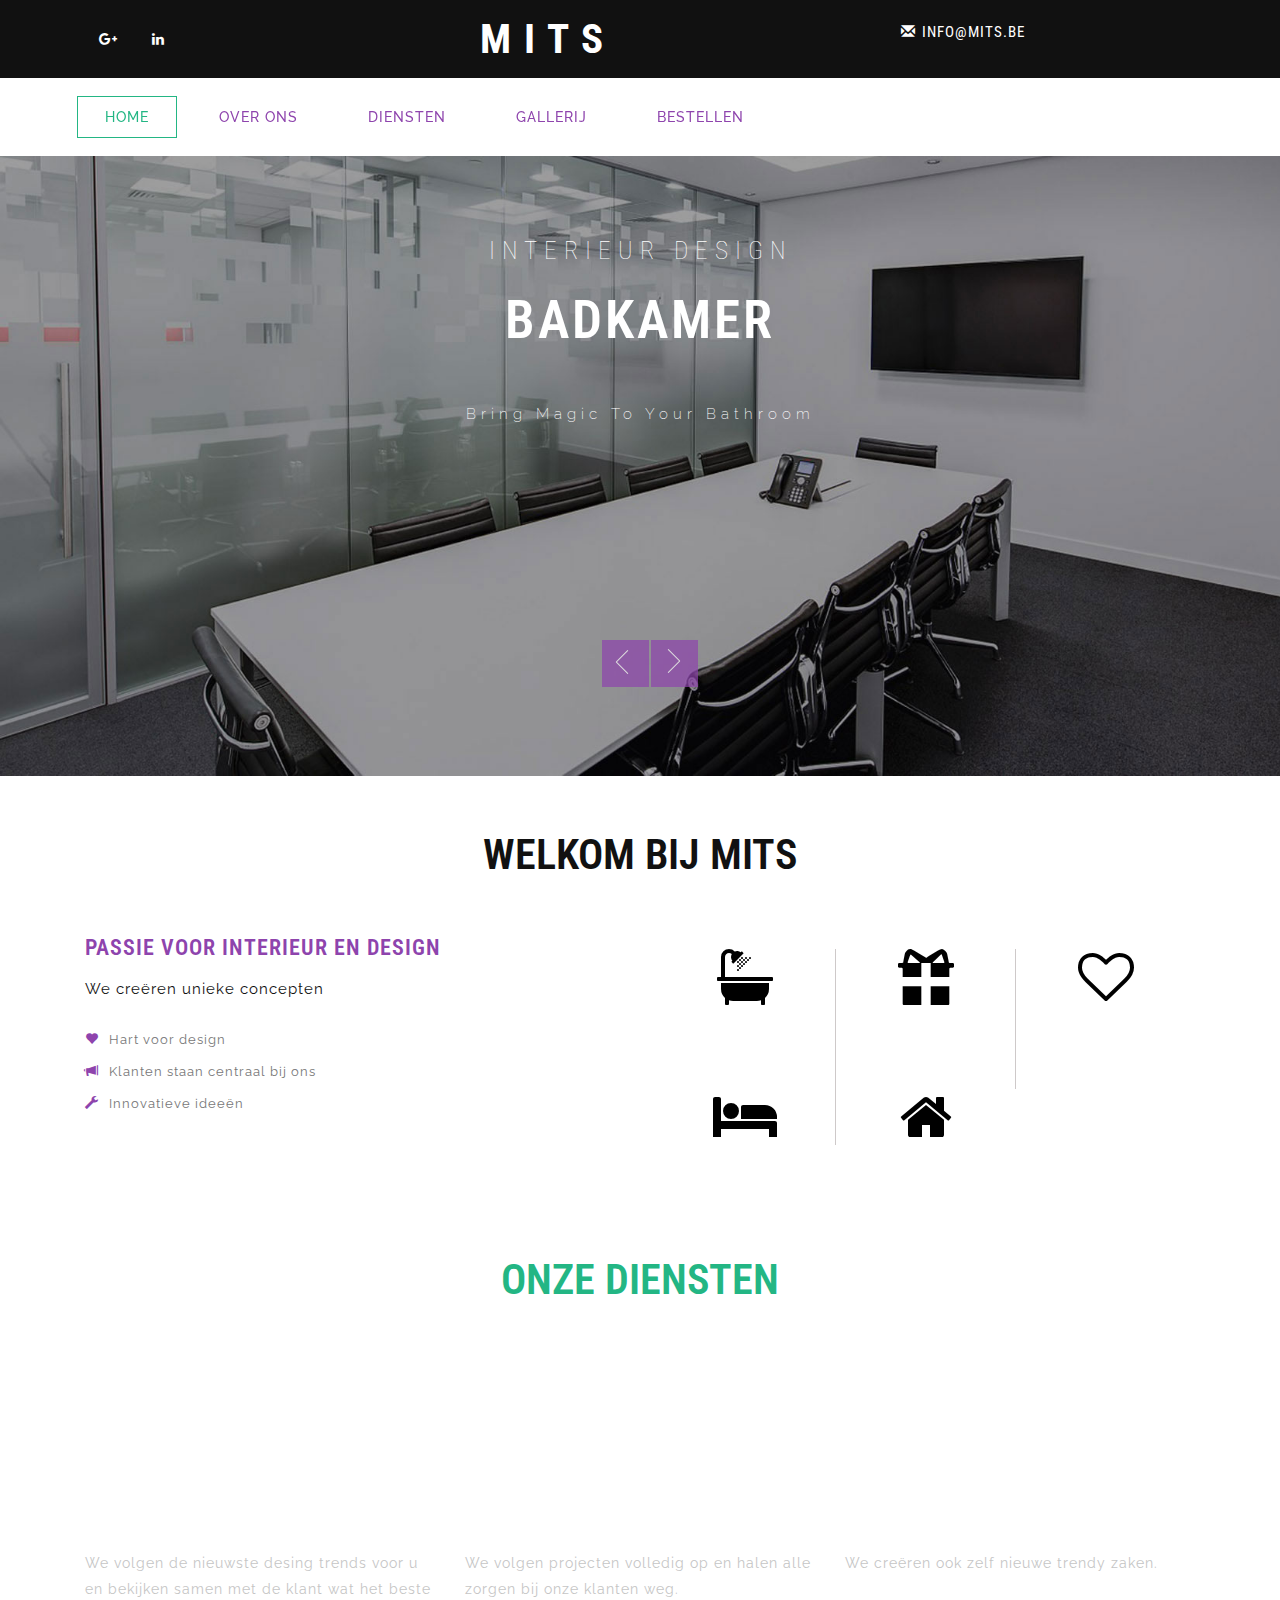
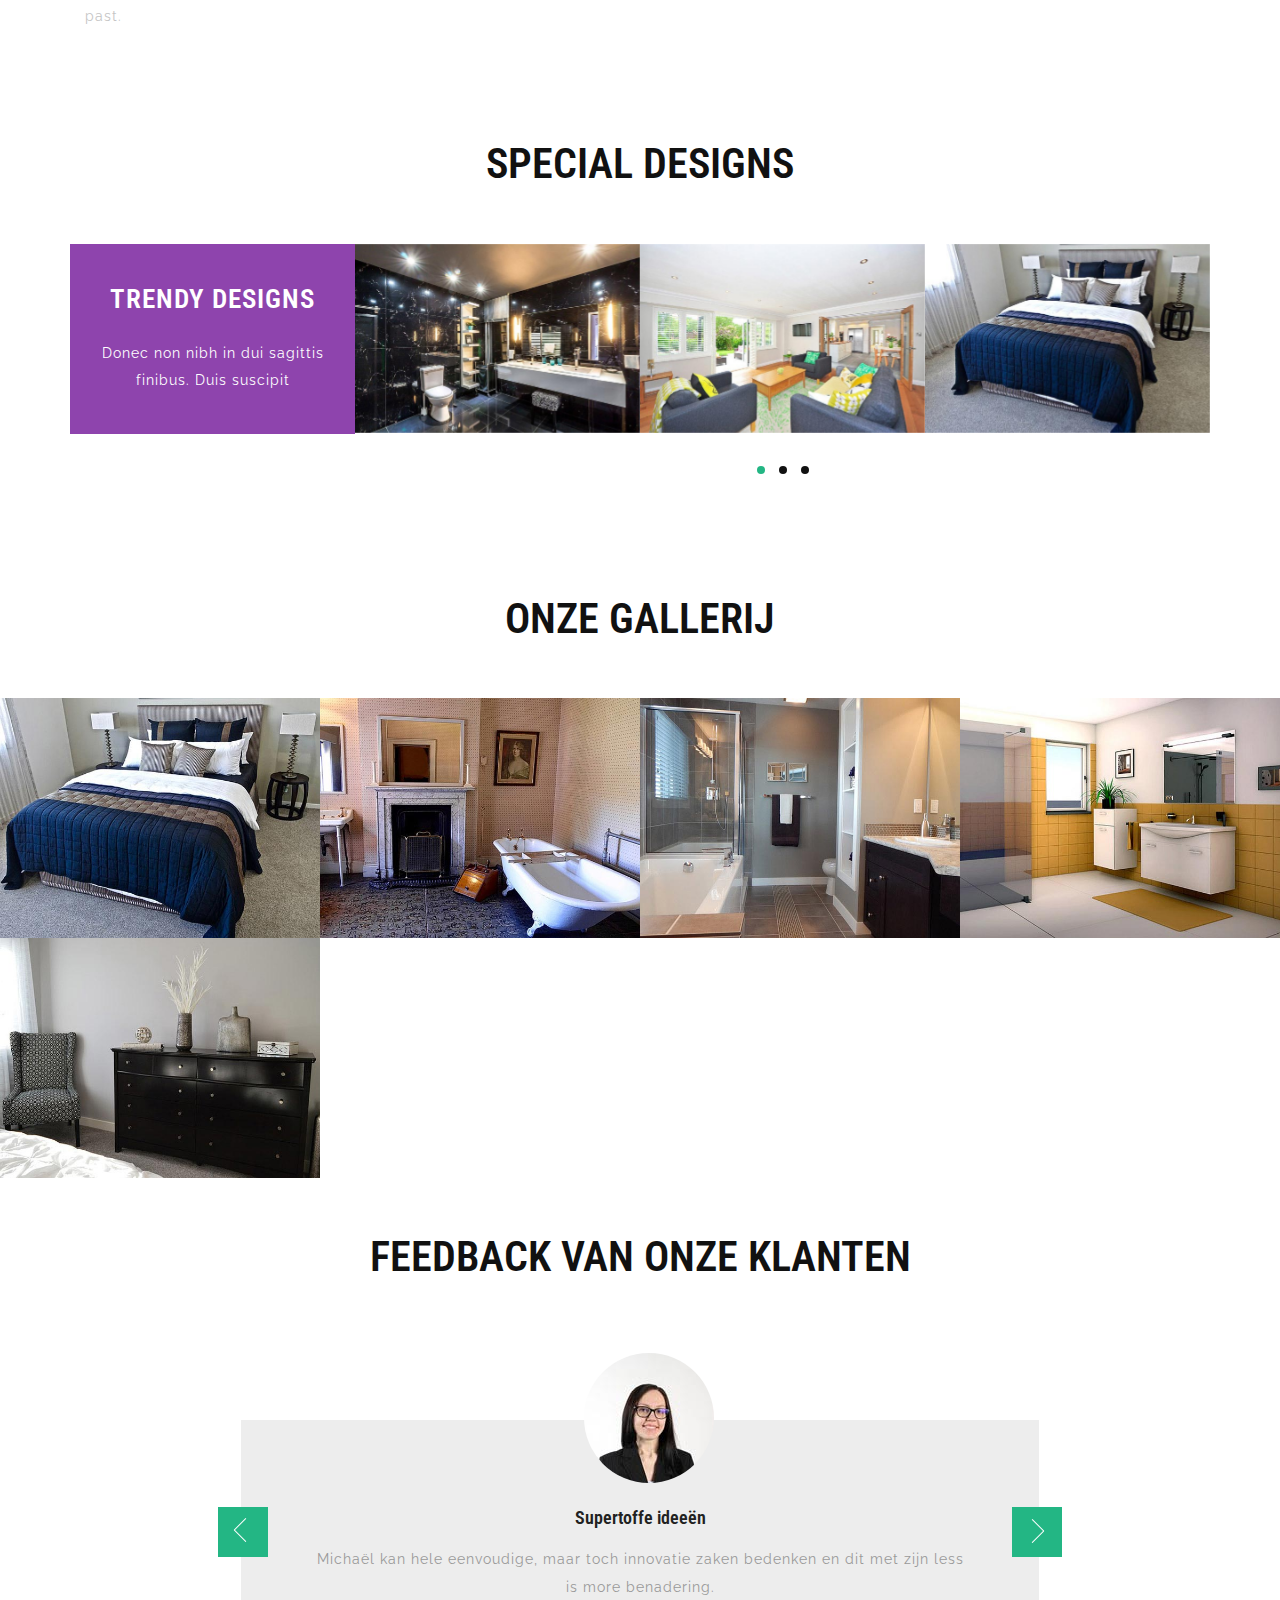
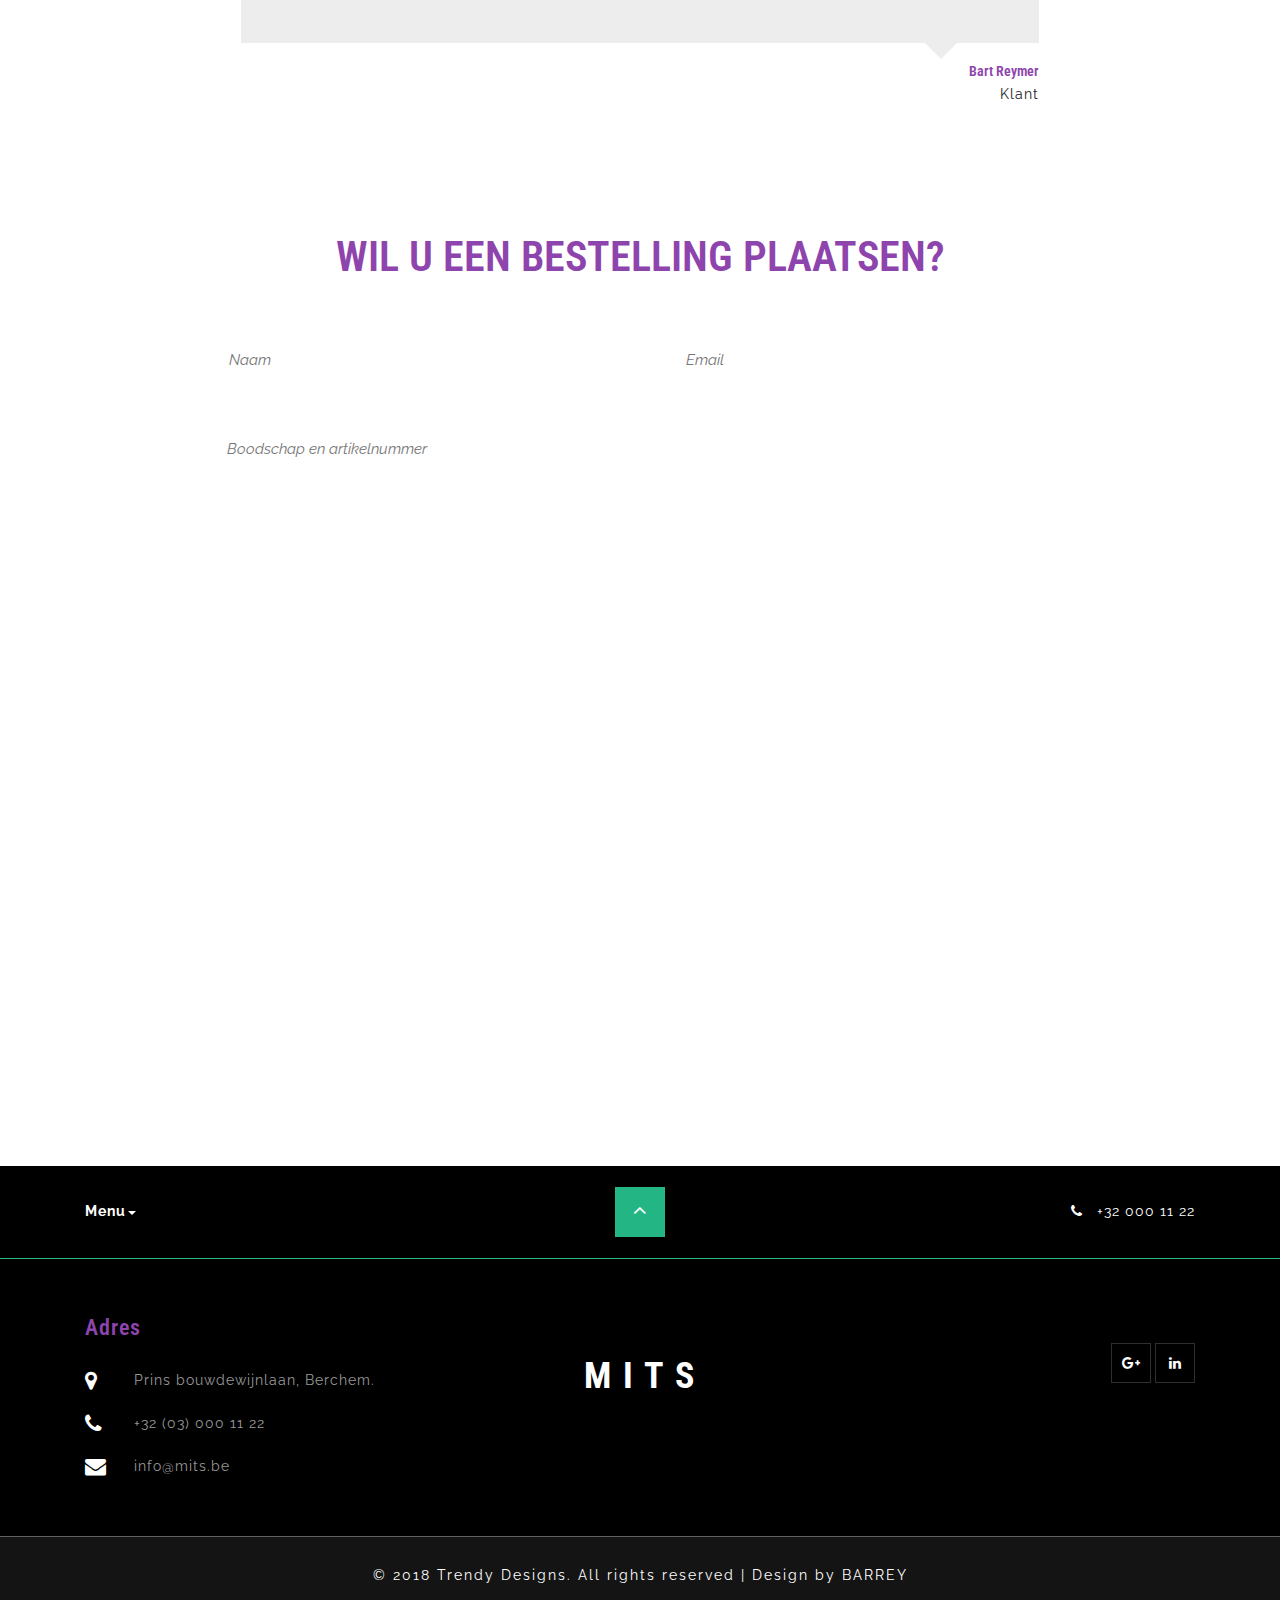
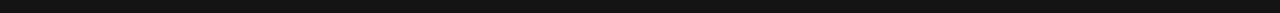
<file: website_MITS/website_mits/index.html>
<!DOCTYPE html>
<html lang="en">
<head>
<title>M I T S - Design en interieur</title>
<!-- Meta tag Keywords -->
<meta name="viewport" content="width=device-width, initial-scale=1">
<meta http-equiv="Content-Type" content="text/html; charset=utf-8" />
<meta name="keywords" content="Trendy, Design, Interior" />
<script type="application/x-javascript"> addEventListener("load", function() { setTimeout(hideURLbar, 0); }, false);
function hideURLbar(){ window.scrollTo(0,1); } </script>
<!--// Meta tag Keywords -->
<!-- css files -->
<link rel="stylesheet" href="css/bootstrap.css"> <!-- Bootstrap-Core-CSS -->
<link rel="stylesheet" href="css/style.css" type="text/css" media="all" /> <!-- Style-CSS --> 
<link rel="stylesheet" href="css/font-awesome.css"> <!-- Font-Awesome-Icons-CSS -->
<link rel="stylesheet" href="css/owl.carousel.css" type="text/css" media="all"/> <!-- Owl-Carousel-CSS -->
<!-- pop-up-box -->
<link href="css/popuo-box.css" rel="stylesheet" type="text/css" media="all" />
<!-- //pop-up-box -->
<!-- For-Gallery-CSS -->
<link href="css/viewbox.css" rel="stylesheet" type="text/css" media="all" />
<!-- //For-Gallery-CSS -->
<!-- //css files -->
<!-- web-fonts -->
<link href="//fonts.googleapis.com/css?family=Roboto+Condensed:300,300i,400,400i,700,700i&amp;subset=cyrillic,cyrillic-ext,greek,greek-ext,latin-ext,vietnamese" rel="stylesheet">
<link href="//fonts.googleapis.com/css?family=Raleway:100,100i,200,200i,300,300i,400,400i,500,500i,600,600i,700,700i,800,800i,900,900i&amp;subset=latin-ext" rel="stylesheet">
<!-- //web-fonts -->
</head>
<body>
<div class="main-agile" id="home">
	<!-- header -->
	<div class="header">
		<div class="container">
			<div class="col-md-4 w3l_header_left">
				<div class="w3ls-social-icons">
					<!--<a class="facebook" href="#"><i class="fa fa-facebook"></i></a>
					<a class="twitter" href="#"><i class="fa fa-twitter"></i></a>-->
					<a class="pinterest" href="#"><i class="fa fa-google-plus"></i></a>
					<a class="linkedin" href="#"><i class="fa fa-linkedin"></i></a>
					<!--<a class="tumblr" href="#"><i class="fa fa-tumblr"></i></a>-->
				</div>
			</div>
			<div class="col-md-4 w3l_header_right">
				<div class="logo">
					<h1><a class="navbar-brand" href="index.html"><span>M I T S</span></a></h1>
				</div>
			</div>
			<div class="col-md-4 w3l_header_right w3l-r">
				<ul>
					<!--<li><a href="#small-dialog" class="play-icon popup-with-zoom-anim">Sign In</a></li>
					<li><a href="#small-dialog1" class="play-icon popup-with-zoom-anim">Sign Up</a></li>-->
                    <li></li>
                    <li></li>
					<li><span class="glyphicon glyphicon-envelope" aria-hidden="true"></span> <a href="mailto:info@mits.be">info@mits.be</a></li>
				</ul>
			</div>
			<div class="clearfix"> </div>
		</div>
	</div>
	<div class="header-bottom">
		<!-- navigation section -->
		<div class="w3_navigation">
			<div class="container">
				<nav class="navbar navbar-default">
					<div class="navbar-header navbar-left">
						<button type="button" class="navbar-toggle collapsed" data-toggle="collapse" data-target="#bs-example-navbar-collapse-1">
							<span class="sr-only">Toggle navigation</span>
							<span class="icon-bar"></span>
							<span class="icon-bar"></span>
							<span class="icon-bar"></span>
						</button>
					</div>
					<!-- Collect the nav links, forms, and other content for toggling -->
					<div class="collapse navbar-collapse navbar-right" id="bs-example-navbar-collapse-1">
						<nav class="menu menu--miranda">
							<ul class="nav navbar-nav menu__list">
								<li class="menu__item menu__item--current"><a href="index.html" class="menu__link">Home</a></li>
								<li class="menu__item"><a href="#about" class="scroll menu__link">Over ons</a></li>
								<li class="menu__item"><a href="#services" class="scroll menu__link">Diensten</a></li>
								<!--<li class="menu__item"><a href="#team" class="scroll menu__link">Team</a></li>-->
								<li class="menu__item"><a href="#gallery" class="scroll menu__link">Gallerij</a></li>
								<li class="menu__item"><a href="#order" class="scroll menu__link">Bestellen</a></li>
							</ul>
						</nav>
					</div>
				</nav>	
				<!--<div class="agileinfo_search">
					<form action="#" method="post">
						<input type="text" name="Search" placeholder="Type text here..." required="">
						<input type="submit" value=" ">
					</form>
				</div>-->
				<div class="clearfix"></div>
			</div>	
		</div>
		<!-- /navigation section -->
	</div>
	<!-- //header -->
</div>
<!-- Slider -->
<div class="slider">
	<div class="callbacks_container">
		<ul class="rslides" id="slider">
			<li>
				<div class="w3layouts-banner-top">
					<div class="container">
						<div class="slider-info">
							<h3>INTERIEUR DESIGN</h3>
							<h4>Badkamer</h4>
							<p>Bring magic to your bathroom</p>
						</div>
					</div>
				</div>
			</li>
			<li>
				<div class="w3layouts-banner-top w3layouts-banner-top2">
					<div class="container">
						<div class="slider-info">
							<h3>PROJECTEN</h3>
							<h4>Interieur idee&euml;n</h4>
							<p>Feel home at home</p>
						</div>
					</div>
				</div>
			</li>
		</ul>
	</div>
	<div class="clearfix"></div>
</div>
<!-- //Slider -->				
<!-- welcome -->
<div class="about w3layouts-agileinfo" id="about">
	<div class="container">
		<h3 class="top-about">Welkom bij MITS</h3>
		<div class="about-top w3ls-agile">
			<div class="col-md-6 come">
				<div class=" about-wel">
					<h5>Passie voor INTERIEUR en DESIGN</h5>
					<p>We cre&euml;ren unieke concepten</p>
						<ul>
							<li><a href="#"><i class="glyphicon glyphicon-heart"></i>Hart voor design</a></li>
							<li><a href="#"><i class="glyphicon glyphicon-bullhorn"></i>Klanten staan centraal bij ons</a></li>
							<li><a href="#"><i class="glyphicon glyphicon-wrench"></i>Innovatieve idee&euml;n</a></li>
						</ul>
				</div>
			</div>
			<div class="col-md-6 red">
				<div class="about-img">
					<div class="col-md-4 about-img1">
						<i class="fa fa-bath w3l-fisrt" aria-hidden="true"></i>
						<i class="fa fa-bed" aria-hidden="true"></i>
					</div>
					<div class="col-md-4 about-img2">
						<i class="glyphicon glyphicon-gift w3l-fisrt" aria-hidden="true"></i>
						<i class="fa fa-home" aria-hidden="true"></i>
					</div>
					<div class="col-md-4 about-img2">
						<i class="fa fa-heart-o w3l-fisrt" aria-hidden="true"></i>
						<i class="fa fa-eye-open" aria-hidden="true"></i>
					</div>
					<div class="clearfix"> </div>
				</div>
			</div>
			<div class="clearfix"> </div>
		</div>
	</div>
</div>
<!-- //welcome -->
<!-- services -->
<div class="services" id="services">
	<div class="container">
		<div class="w3layouts-services-heading">
			<h3>Onze diensten</h3>
		</div>
		<div class="w3-services-grids">
			<div class="col-md-4 w3l-services-grid">
				<div class="w3ls-services-img">
					<i class="fa fa-home" aria-hidden="true"></i>
				</div>
				<div class="agileits-services-info">
					<h4>Designs Trends</h4>
					<p>We volgen de nieuwste desing trends voor u en bekijken samen met de klant wat het beste past.</p>
				</div>
			</div>
			<div class="col-md-4 w3l-services-grid">
				<div class="w3ls-services-img">
					<i class="fa fa-pencil-square-o" aria-hidden="true"></i>
				</div>
				<div class="agileits-services-info">
					<h4>Planning</h4>
					<p>We volgen projecten volledig op en halen alle zorgen bij onze klanten weg.</p>
				</div>
			</div>
			<div class="col-md-4 w3l-services-grid">
				<div class="w3ls-services-img">
					<i class="fa fa-wrench" aria-hidden="true"></i>
				</div>
				<div class="agileits-services-info">
					<h4>Create</h4>
					<p>We cre&euml;ren ook zelf nieuwe trendy zaken.</p>
				</div>
			</div>
			<div class="clearfix"> </div>
		</div>
	</div>
</div>
<!-- //services -->
<!-- Special -->
<div class="w3agile-spldishes">
	<div class="container">
		<h3 class="w3ls-title">Special Designs</h3>
		<div class="spldishes-agileinfo">
			<div class="col-md-3 spldishes-w3left">
				<h5 class="w3ltitle">Trendy Designs</h5>
				<p>Donec non nibh in dui sagittis finibus. Duis suscipit</p>
			</div> 
			<div class="col-md-9 spldishes-grids">
				<!-- Owl-Carousel -->
				<div id="owl-demo" class="owl-carousel text-center agileinfo-gallery-row">
					<a class="item g1">
						<img class="lazyOwl" src="images/f1.jpg" title="Our latest gallery" alt=""/>
						<div class="agile-dish-caption">
							<h4>Interieur project</h4>
							<span>Badkamer renovatie</span>
						</div>
					</a>
					<a class="item g1">
						<img class="lazyOwl" src="images/f7.jpg" title="Our latest gallery" alt=""/>
						<div class="agile-dish-caption">
							<h4>Interieur project</h4>
							<span>Renovatie living</span>
						</div>
					</a>
					<a class="item g1">
						<img class="lazyOwl" src="images/f6.jpg" title="Our latest gallery" alt=""/>
						<div class="agile-dish-caption">
							<h4>Design artikel</h4>
							<span>Innovatief bed</span>
						</div>
					</a>
					<a class="item g1">
						<img class="lazyOwl" src="images/f5.jpg" title="Our latest gallery" alt=""/>
						<div class="agile-dish-caption">
							<h4>Interieur project</h4>
							<span>Renovatie eetkamer</span>
						</div>
					</a>
					<a class="item g1">
						<img class="lazyOwl" src="images/f4.jpg" alt=""/>
						<div class="agile-dish-caption">
							<h4>Interior</h4>
							<span>Neque porro quisquam est </span>
						</div>
					</a> 
					<a class="item g1">
						<img class="lazyOwl" src="images/f1.jpg" title="Our latest gallery" alt=""/>
						<div class="agile-dish-caption">
							<h4>Interior</h4>
							<span>Neque porro quisquam est</span>
						</div>
					</a>
					<a class="item g1">
						<img class="lazyOwl" src="images/f2.jpg" title="Our latest gallery" alt=""/>
						<div class="agile-dish-caption">
							<h4>Interior</h4>
							<span>Neque porro quisquam est</span>
						</div>
					</a>
					<a class="item g1">
						<img class="lazyOwl" src="images/f3.jpg" title="Our latest gallery" alt=""/>
						<div class="agile-dish-caption">
							<h4>Interior</h4>
							<span>Neque porro quisquam est</span>
						</div>
					</a>
				</div> 
			</div>  
			<div class="clearfix"> </div>
		</div>
	</div>
</div>
<!-- //Special --> 
<!-- team -->
<!--
<div id="team" class="team-content all_pad w3agile">
	<div class="container">
		<h3 class="title">OUR TEAM</h3>
		<div class="t-content-gds">
			<div class="col-md-3 t-cont-gds wow bounceInUp" data-wow-duration="1.5s" data-wow-delay="0s">
				<div class="team-img">
					<img class="img-responsive" src="images/t1.jpg" alt=" "/>
					<div class="team-text">
						<h4>Thomas</h4>
						<p>Neque porro</p>
						<ul>
							<li><a class="tw1" href="#"><i class="fa fa-facebook"></i></a></li>
							<li><a class="tw2" href="#"><i class="fa fa-twitter"></i></a></li>
							<li><a class="tw3" href="#"><i class="fa fa-google-plus"></i></a></li>
							<li><a class="tw4" href="#"><i class="fa fa-linkedin"></i></a></li>
						</ul>
					</div>
				</div>
			</div>
			<div class="col-md-3 t-cont-gds wow bounceInUp" data-wow-duration="1.5s" data-wow-delay="0s">
				<div class="team-img">
					<img class="img-responsive" src="images/t2.jpg" alt=" "/>
					<div class="team-text">
						<h4>Federica</h4>
						<p>Neque porro</p>
						<ul>
							<li><a class="tw1" href="#"><i class="fa fa-facebook"></i></a></li>
							<li><a class="tw2" href="#"><i class="fa fa-twitter"></i></a></li>
							<li><a class="tw3" href="#"><i class="fa fa-google-plus"></i></a></li>
							<li><a class="tw4" href="#"><i class="fa fa-linkedin"></i></a></li>
						</ul>
					</div>
				</div>
			</div>
			<div class="col-md-3 t-cont-gds wow bounceInUp" data-wow-duration="1.5s" data-wow-delay="0s">
				<div class="team-img">
					<img class="img-responsive" src="images/t3.jpg" alt=" "/>
					<div class="team-text">
						<h4>Albert</h4>
						<p>Neque porro</p>
						<ul>
							<li><a class="tw1" href="#"><i class="fa fa-facebook"></i></a></li>
							<li><a class="tw2" href="#"><i class="fa fa-twitter"></i></a></li>
							<li><a class="tw3" href="#"><i class="fa fa-google-plus"></i></a></li>
							<li><a class="tw4" href="#"><i class="fa fa-linkedin"></i></a></li>
						</ul>
					</div>
				</div>
			</div>
			<div class="col-md-3 t-cont-gds wow bounceInUp" data-wow-duration="1.5s" data-wow-delay="0s">
				<div class="team-img">
					<img class="img-responsive" src="images/t4.jpg" alt=" "/>
					<div class="team-text">
						<h4>Patrick</h4>
						<p>Neque porro</p>
						<ul>
							<li><a class="tw1" href="#"><i class="fa fa-facebook"></i></a></li>
							<li><a class="tw2" href="#"><i class="fa fa-twitter"></i></a></li>
							<li><a class="tw3" href="#"><i class="fa fa-google-plus"></i></a></li>
							<li><a class="tw4" href="#"><i class="fa fa-linkedin"></i></a></li>
						</ul>
					</div>
				</div>
			</div>
			<div class="clearfix"></div>
		</div>
	</div>
</div>
-->
<!-- //team -->
<!-- Gallery -->
<section class="portfolio-w3ls" id="gallery">
	<div class="container">
		<h3 class="slideanim">Onze gallerij</h3>
	</div>
	<div id="portfoliowrap" class="slideanim">
        <div class="portfolio-centered">
          	<div class="portfolio-item graphic-Designs">
				<a href="images/g1.jpg" class="thumbnail">
					<img src="images/g1.jpg" alt="">
				</a>
			</div>
            <div class="portfolio-item web-Designs">
                <a href="images/g2.jpg" class="thumbnail">
					<img src="images/g2.jpg" alt="">
				</a>
			</div>
			<div class="portfolio-item graphic-Designs">
				 <a href="images/g3.jpg" class="thumbnail">
					<img src="images/g3.jpg" alt="">
				</a>
			</div>          
			<div class="portfolio-item web-Designs">
				 <a href="images/g4.jpg" class="thumbnail">
					<img src="images/g4.jpg" alt="">
				</a>
			</div>
			<div class="portfolio-item graphic-Designs">
				<a href="images/g12.jpg" class="thumbnail">
					<img src="images/g12.jpg" alt="">
				</a>
			</div>  
            <!--      
			<div class="portfolio-item web-Designs">
				 <a href="images/g5.jpg" class="thumbnail">
					<img src="images/g5.jpg" alt="">
				</a>
			</div>
			<div class="portfolio-item graphic-Designs">
				 <a href="images/g6.jpg" class="thumbnail">
					<img src="images/g6.jpg" alt="">
				</a>
			</div>        
			<div class="portfolio-item web-Designs">
				 <a href="images/g11.jpg" class="thumbnail">
					<img src="images/g11.jpg" alt="">
				</a>
			</div>
			<div class="portfolio-item graphic-Designs">
				 <a href="images/g7.jpg" class="thumbnail">
					<img src="images/g7.jpg" alt="">
				</a>
			</div>         
			<div class="portfolio-item web-Designs">
				 <a href="images/g8.jpg" class="thumbnail">
					<img src="images/g8.jpg" alt="">
				</a>
			</div>
			<div class="portfolio-item graphic-Designs">
				 <a href="images/g9.jpg" class="thumbnail">
					<img src="images/g9.jpg" alt="">
				</a>
			</div>         
			<div class="portfolio-item web-Designs">
				 <a href="images/g10.jpg" class="thumbnail">
					<img src="images/g10.jpg" alt="">
				</a>
			</div> 
            -->
			<div class="clearfix"></div>			
        </div><!-- portfolio -->
	</div>
</section>
<!-- //gallery -->
<!-- testimonials -->
<div class="testimonials">
	<div class="container">
		<h3 class="head head1">Feedback van onze klanten</h3>
		<ul id="flexiselDemo1">			
			<li>
				<div class="wthree_testimonials_grid_main">
					<div class="wthree_testimonials_grid">
						<h4>Supertoffe idee&euml;n</h4>
						<p>Micha&euml;l kan hele eenvoudige, maar toch innovatie zaken bedenken en dit met zijn less is more benadering.</p>
						<div class="wthree_testimonials_grid_pos">
							<img src="images/te1.jpg" alt=" " class="img-responsive" />
						</div>
					</div>
					<div class="wthree_testimonials_grid1">
						<h5>Bart Reymer</h5>
						<p>Klant</p>
					</div>
				</div>
			</li>
			<li>
				<div class="wthree_testimonials_grid_main">
					<div class="wthree_testimonials_grid">
						<h4>Badkamer project</h4>
						<p>We zijn super tevreden over de opvolging, planning en uittekening van onze droombadkamer. Het resultaat mag er zijn!</p>
						<div class="wthree_testimonials_grid_pos">
							<img src="images/te2.jpg" alt=" " class="img-responsive" />
						</div>
					</div>
					<div class="wthree_testimonials_grid1">
						<h5>Annick De Leenheir</h5>
						<p>Klant</p>
					</div>
				</div>
			</li>
            <!--
			<li>
				<div class="wthree_testimonials_grid_main">
					<div class="wthree_testimonials_grid">
						<h4>Integer id erat porta convallis tortor</h4>
						<p>Donec laoreet eu purus eu viverra. Vestibulum sed convallis massa,
							eu aliquet massa. Suspendisse lacinia rutrum tincidunt. Integer id erat porta, 
							convallis tortor a, ullamcorper magna.</p>
						<div class="wthree_testimonials_grid_pos">
							<img src="images/te3.jpg" alt=" " class="img-responsive" />
						</div>
					</div>
					<div class="wthree_testimonials_grid1">
						<h5>Michael Paul</h5>
						<p>Client</p>
					</div>
				</div>
			</li>
            -->
		</ul>
	</div>
</div>
<!-- //testimonials -->
<!-- contact -->
<div class="contact_w3agile" id="order">
	<div class="container wow fadeInUp animated animated" data-wow-delay=".5s" style="visibility: visible; animation-delay: 0.5s; animation-name: fadeInUp;">
		<h3 class="title-w3">Wil u een bestelling plaatsen?</h3>
		
		<form action="#" method="post">
			<input type="text" placeholder="Naam" name="Name" required="">
			<input type="email" placeholder="Email" name="Email" required="">
			<textarea name="Message" placeholder="Boodschap en artikelnummer" required=""></textarea>
			<div class="con-form text-center">
				<input type="submit" value="Verstuur">
			</div>
		</form>
		
	</div>
</div>
<!-- //contact -->	
<!-- map -->	
	 <div class="map wow fadeInUp animated animated" data-wow-delay=".5s" style="visibility: visible; animation-delay: 0.5s; animation-name: fadeInUp;">
		<iframe src="https://maps.google.com/maps?width=100%&amp;height=600&amp;hl=en&amp;q=Prins%20boudewijnlaan%2020%2C%202600%20berchem+(MITS)&amp;ie=UTF8&amp;t=&amp;z=14&amp;iwloc=A&amp;output=embed" style="border:0" allowfullscreen></iframe>
	 </div>
<!-- //map -->	
<!-- //main -->
<!-- Footer -->
<div class="foote-w3l">
	<div class="container">
		<div class="col-md-4 ag-w3">
			<li class="dropdown menu__item">
				<a href="#" class="dropdown-toggle menu__link"  data-toggle="dropdown" role="button" aria-haspopup="true" aria-expanded="false">Menu<span class="caret"></span></a>
				<ul class="dropdown-menu">
					<li><a href="#about" class="scroll">Over ons</a></li>
					<li><a href="#services" class="scroll">Diensten</a></li>
					<!--<li><a href="#team" class="scroll">Team</a></li>-->
					<li><a href="#gallery" class="scroll">Gallerij</a></li>
					<li><a href="#contact" class="scroll">Bestellen</a></li>
				</ul>
			</li>
		</div>
		<div class="col-md-4 ag-w3-3">
			<a href="#home" class="scroll"><i class="fa fa-angle-up" aria-hidden="true"></i></a>
		</div>
		<div class="col-md-4 ag-w3-2">
			<i class="fa fa-phone" aria-hidden="true"></i><span>+32 000 11 22</span>
		</div>
		<div class="clearfix"> </div>
	</div>
</div>
<div class="footer w3ls">
	<div class="footer-2 w3ls">
		<div class="container">
			<div class="footer-main">
				<div class="footer-top">
					<div class="col-md-4 ftr-grid fg2">
						<h3>Adres</h3>
						<div class="ftr-address">
							<div class="local">
								<i class="fa fa-map-marker" aria-hidden="true"></i>
							</div>
							<div class="ftr-text">
								<p>Prins bouwdewijnlaan, Berchem.</p>
							</div>
							<div class="clearfix"> </div>
						</div>
						<div class="ftr-address">
							<div class="local">
								<i class="fa fa-phone" aria-hidden="true"></i>
							</div>
							<div class="ftr-text">
								<p>+32 (03) 000 11 22</p>
							</div>
							<div class="clearfix"> </div>
						</div>
						<div class="ftr-address">
							<div class="local">
								<i class="fa fa-envelope" aria-hidden="true"></i>
							</div>
							<div class="ftr-text">
								<p><a href="mailto:info@mits.be">info@mits.be</a></p>
							</div>
							<div class="clearfix"> </div>
						</div>
					</div>
					<div class="col-md-4 ftr-grid">
						<div class="logo-fo">
							<h2><a href="index.html">M I T S</a></h2>
						</div>
					</div>
					<div class="col-md-4 w3l_header_left-2">
						<div class="w3ls-social-icons-2">
							<!--<a class="facebook" href="#"><i class="fa fa-facebook"></i></a>
							<a class="twitter" href="#"><i class="fa fa-twitter"></i></a>-->
							<a class="pinterest" href="#"><i class="fa fa-google-plus"></i></a>
							<a class="linkedin" href="#"><i class="fa fa-linkedin"></i></a>
							<!--<a class="tumblr" href="#"><i class="fa fa-tumblr"></i></a>-->
						</div>
					</div>
					<div class="clearfix"> </div>
				</div>
			</div>
		</div>
	</div>
	<div class="copyrights">
		<p>&copy; 2018 Trendy Designs. All rights reserved | Design by BARREY
	</div>	
</div>
<!-- //Footer -->
<!-- js-scripts -->					
<!-- js -->
	<script type="text/javascript" src="js/jquery-2.1.4.min.js"></script>
	<script type="text/javascript" src="js/bootstrap.js"></script> <!-- Necessary-JavaScript-File-For-Bootstrap --> 
<!-- //js -->	
<!-- Baneer-js -->
	<script src="js/responsiveslides.min.js"></script>
	<script>
		$(function () {
			$("#slider").responsiveSlides({
				auto: true,
				pager:false,
				nav: true,
				speed: 1000,
				namespace: "callbacks",
				before: function () {
					$('.events').append("<li>before event fired.</li>");
				},
				after: function () {
					$('.events').append("<li>after event fired.</li>");
				}
			});
		});
	</script>
<!-- //Baneer-js -->
<!-- Popup-js -->
		<script src="js/jquery.magnific-popup.js" type="text/javascript"></script>
<script>
	$(document).ready(function() {
	$('.popup-with-zoom-anim').magnificPopup({
		type: 'inline',
		fixedContentPos: false,
		fixedBgPos: true,
		overflowY: 'auto',
		closeBtnInside: true,
		preloader: false,
		midClick: true,
		removalDelay: 300,
		mainClass: 'my-mfp-zoom-in'
	});
																	
	});
</script>
<!-- //Popup-js -->
<!-- Owl-Carousel-JavaScript -->
<script src="js/owl.carousel.js"></script>
<script>
	$(document).ready(function() {
		$("#owl-demo").owlCarousel ({
			items : 3,
			lazyLoad : true,
			autoPlay : true,
			pagination : true,
		});
	});
</script>
<!-- //Owl-Carousel-JavaScript -->  
<!-- For-Gallery-js -->
<script src="js/jquery.viewbox.min.js"></script>
<script>
		$(function(){
			
			$('.thumbnail').viewbox();
			$('.thumbnail-2').viewbox();
			
			(function(){
				var vb = $('.popup-link').viewbox();
				$('.popup-open-button').click(function(){
					vb.trigger('viewbox.open');
				});
				$('.close-button').click(function(){
					vb.trigger('viewbox.close');
				});
			})();
			
			(function(){
				var vb = $('.popup-steps').viewbox({navButtons:false});
				
				$('.steps-button').click(function(){
					vb.trigger('viewbox.open',[0]);
				});
				
				$('.next-button').click(function(){
					vb.trigger('viewbox.open',[1]);
				});
				$('.prev-button').click(function(){
					vb.trigger('viewbox.open',[0]);
				});
				$('.ok-button').click(function(){
					vb.trigger('viewbox.close');
				});
			})();
			
		});
</script>
<!-- //For-Gallery-js -->
<!-- Flexslider-js for-testimonials -->
<script type="text/javascript">
							$(window).load(function() {
								$("#flexiselDemo1").flexisel({
									visibleItems:1,
									animationSpeed: 1000,
									autoPlay: false,
									autoPlaySpeed: 3000,    		
									pauseOnHover: true,
									enableResponsiveBreakpoints: true,
									responsiveBreakpoints: { 
										portrait: { 
											changePoint:480,
											visibleItems: 1
										}, 
										landscape: { 
											changePoint:640,
											visibleItems:1
										},
										tablet: { 
											changePoint:768,
											visibleItems: 1
										}
									}
								});
								
							});
					</script>
					<script type="text/javascript" src="js/jquery.flexisel.js"></script>
<!-- //Flexslider-js for-testimonials -->
<!-- start-smoth-scrolling -->
<script type="text/javascript" src="js/move-top.js"></script>
<script type="text/javascript" src="js/easing.js"></script>
<script type="text/javascript">
	jQuery(document).ready(function($) {
		$(".scroll").click(function(event){		
			event.preventDefault();
			$('html,body').animate({scrollTop:$(this.hash).offset().top},1000);
		});
	});
</script>
<!-- start-smoth-scrolling -->
<!-- //js-scripts -->
</body>
</html>
</file>
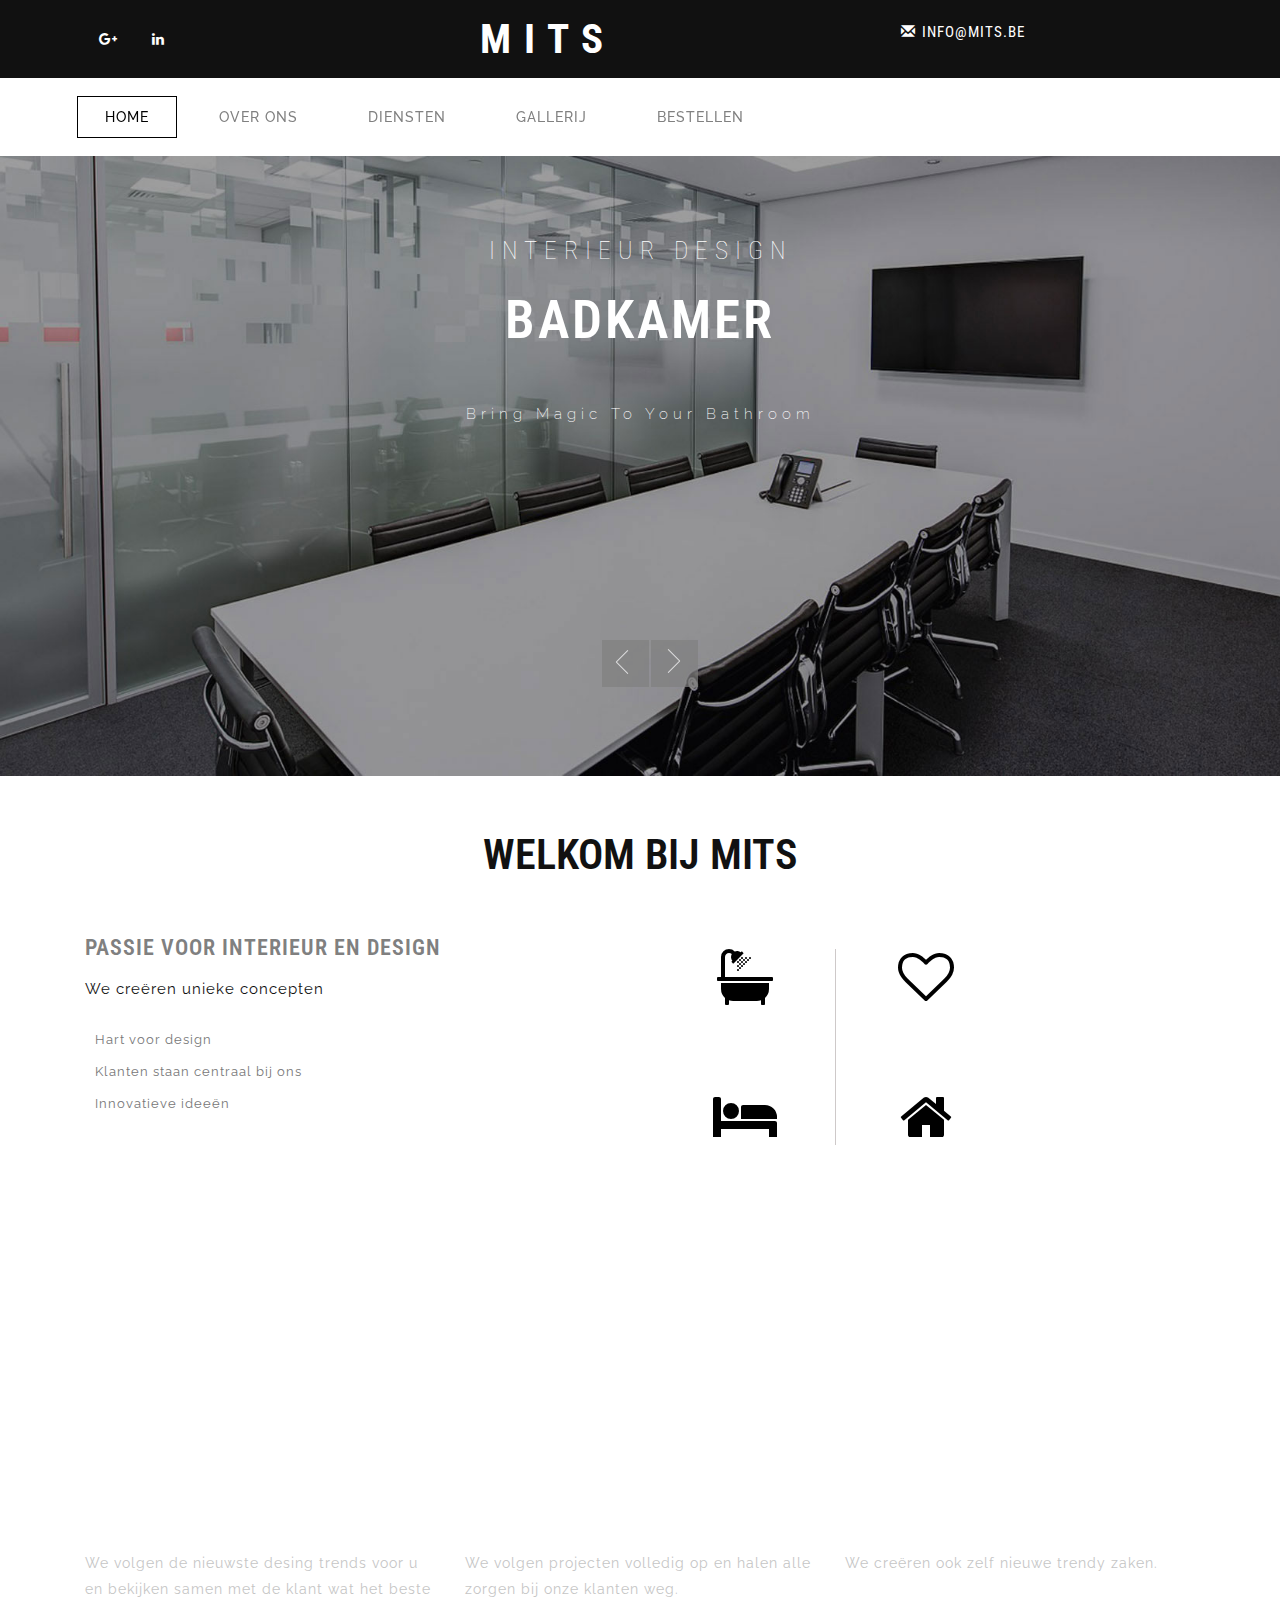
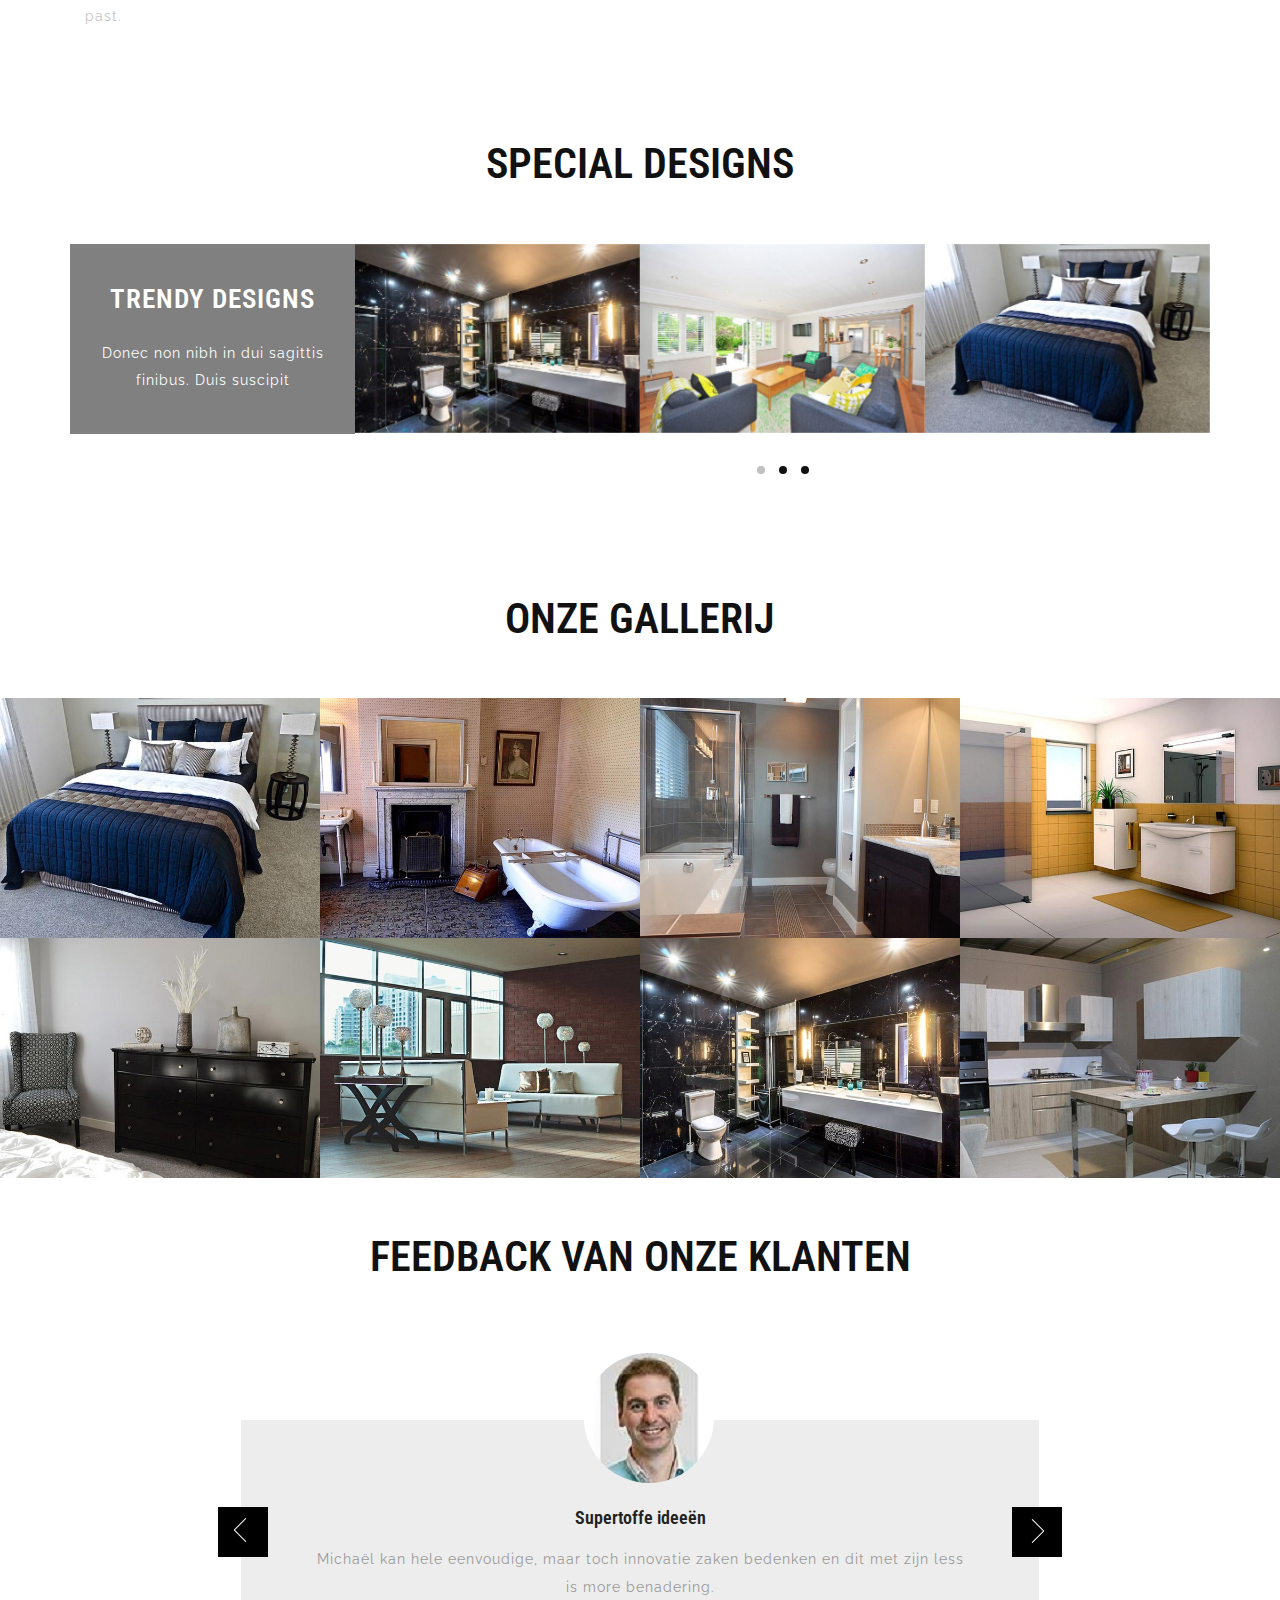
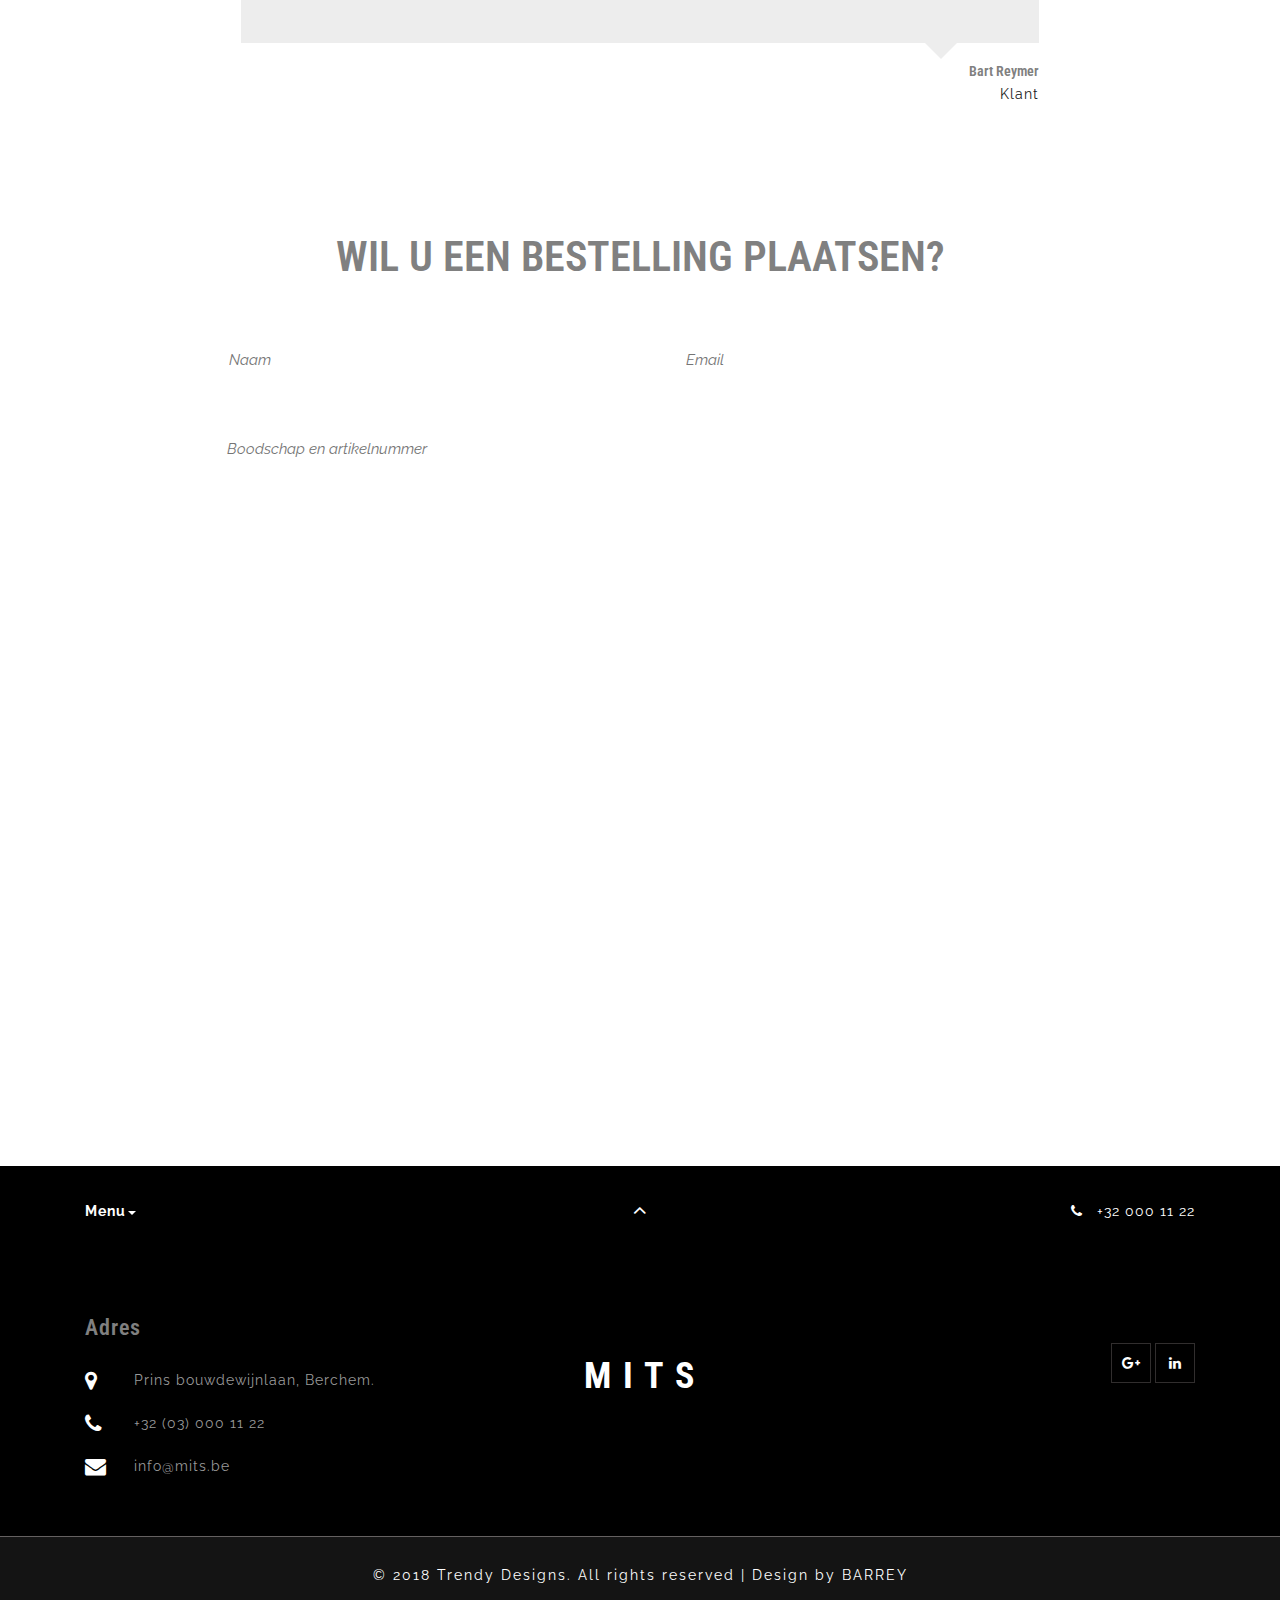
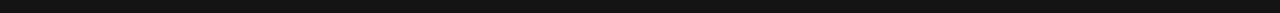
<file: website_MITS/website_mits_laatsteversie/index.html>
<!DOCTYPE html>
<html lang="en">
<head>
<title>M I T S - Design en interieur</title>
<!-- Meta tag Keywords -->
<meta name="viewport" content="width=device-width, initial-scale=1">
<meta http-equiv="Content-Type" content="text/html; charset=utf-8" />
<meta name="keywords" content="Trendy, Design, Interior" />
<script type="application/x-javascript"> addEventListener("load", function() { setTimeout(hideURLbar, 0); }, false);
function hideURLbar(){ window.scrollTo(0,1); } </script>
<!--// Meta tag Keywords -->
<!-- css files -->
<link rel="stylesheet" href="css/bootstrap.css"> <!-- Bootstrap-Core-CSS -->
<link rel="stylesheet" href="css/style.css" type="text/css" media="all" /> <!-- Style-CSS --> 
<link rel="stylesheet" href="css/font-awesome.css"> <!-- Font-Awesome-Icons-CSS -->
<link rel="stylesheet" href="css/owl.carousel.css" type="text/css" media="all"/> <!-- Owl-Carousel-CSS -->
<!-- pop-up-box -->
<link href="css/popuo-box.css" rel="stylesheet" type="text/css" media="all" />
<!-- //pop-up-box -->
<!-- For-Gallery-CSS -->
<link href="css/viewbox.css" rel="stylesheet" type="text/css" media="all" />
<!-- //For-Gallery-CSS -->
<!-- //css files -->
<!-- web-fonts -->
<link href="//fonts.googleapis.com/css?family=Roboto+Condensed:300,300i,400,400i,700,700i&amp;subset=cyrillic,cyrillic-ext,greek,greek-ext,latin-ext,vietnamese" rel="stylesheet">
<link href="//fonts.googleapis.com/css?family=Raleway:100,100i,200,200i,300,300i,400,400i,500,500i,600,600i,700,700i,800,800i,900,900i&amp;subset=latin-ext" rel="stylesheet">
<!-- //web-fonts -->
</head>
<body>
<div class="main-agile" id="home">
	<!-- header -->
	<div class="header">
		<div class="container">
			<div class="col-md-4 w3l_header_left">
				<div class="w3ls-social-icons">
					<!--<a class="facebook" href="#"><i class="fa fa-facebook"></i></a>
					<a class="twitter" href="#"><i class="fa fa-twitter"></i></a>-->
					<a class="pinterest" href="#"><i class="fa fa-google-plus"></i></a>
					<a class="linkedin" href="#"><i class="fa fa-linkedin"></i></a>
					<!--<a class="tumblr" href="#"><i class="fa fa-tumblr"></i></a>-->
				</div>
			</div>
			<div class="col-md-4 w3l_header_right">
				<div class="logo">
					<h1><a class="navbar-brand" href="index.html"><span>M I T S</span></a></h1>
				</div>
			</div>
			<div class="col-md-4 w3l_header_right w3l-r">
				<ul>
					<!--<li><a href="#small-dialog" class="play-icon popup-with-zoom-anim">Sign In</a></li>
					<li><a href="#small-dialog1" class="play-icon popup-with-zoom-anim">Sign Up</a></li>-->
                    <li></li>
                    <li></li>
					<li><span class="glyphicon glyphicon-envelope" aria-hidden="true"></span> <a href="mailto:info@mits.be">info@mits.be</a></li>
				</ul>
			</div>
			<div class="clearfix"> </div>
		</div>
	</div>
	<div class="header-bottom">
		<!-- navigation section -->
		<div class="w3_navigation">
			<div class="container">
				<nav class="navbar navbar-default">
					<div class="navbar-header navbar-left">
						<button type="button" class="navbar-toggle collapsed" data-toggle="collapse" data-target="#bs-example-navbar-collapse-1">
							<span class="sr-only">Toggle navigation</span>
							<span class="icon-bar"></span>
							<span class="icon-bar"></span>
							<span class="icon-bar"></span>
						</button>
					</div>
					<!-- Collect the nav links, forms, and other content for toggling -->
					<div class="collapse navbar-collapse navbar-right" id="bs-example-navbar-collapse-1">
						<nav class="menu menu--miranda">
							<ul class="nav navbar-nav menu__list">
								<li class="menu__item menu__item--current"><a href="index.html" class="menu__link">Home</a></li>
								<li class="menu__item"><a href="#about" class="scroll menu__link">Over ons</a></li>
								<li class="menu__item"><a href="#services" class="scroll menu__link">Diensten</a></li>
								<!--<li class="menu__item"><a href="#team" class="scroll menu__link">Team</a></li>-->
								<li class="menu__item"><a href="#gallery" class="scroll menu__link">Gallerij</a></li>
								<li class="menu__item"><a href="#order" class="scroll menu__link">Bestellen</a></li>
							</ul>
						</nav>
					</div>
				</nav>	
				<!--<div class="agileinfo_search">
					<form action="#" method="post">
						<input type="text" name="Search" placeholder="Type text here..." required="">
						<input type="submit" value=" ">
					</form>
				</div>-->
				<div class="clearfix"></div>
			</div>	
		</div>
		<!-- /navigation section -->
	</div>
	<!-- //header -->
</div>
<!-- Slider -->
<div class="slider">
	<div class="callbacks_container">
		<ul class="rslides" id="slider">
			<li>
				<div class="w3layouts-banner-top">
					<div class="container">
						<div class="slider-info">
							<h3>INTERIEUR DESIGN</h3>
							<h4>Badkamer</h4>
							<p>Bring magic to your bathroom</p>
						</div>
					</div>
				</div>
			</li>
			<li>
				<div class="w3layouts-banner-top w3layouts-banner-top2">
					<div class="container">
						<div class="slider-info">
							<h3>PROJECTEN</h3>
							<h4>Interieur idee&euml;n</h4>
							<p>Feel home at home</p>
						</div>
					</div>
				</div>
			</li>
		</ul>
	</div>
	<div class="clearfix"></div>
</div>
<!-- //Slider -->				
<!-- welcome -->
<div class="about w3layouts-agileinfo" id="about">
	<div class="container">
		<h3 class="top-about">Welkom bij MITS</h3>
		<div class="about-top w3ls-agile">
			<div class="col-md-6 come">
				<div class=" about-wel">
					<h5>Passie voor INTERIEUR en DESIGN</h5>
					<p>We cre&euml;ren unieke concepten</p>
						<ul>
							<li><a href="#"><i class=""></i>Hart voor design</a></li>
							<li><a href="#"><i class=""></i>Klanten staan centraal bij ons</a></li>
							<li><a href="#"><i class=""></i>Innovatieve idee&euml;n</a></li>
						</ul>
				</div>
			</div>
			<div class="col-md-6 red">
				<div class="about-img">
					<div class="col-md-4 about-img1">
						<i class="fa fa-bath w3l-fisrt" aria-hidden="true"></i>
						<i class="fa fa-bed" aria-hidden="true"></i>
					</div>
					<div class="col-md-4 about-img2">
						<i class="fa fa-heart-o w3l-fisrt" aria-hidden="true"></i>
						<i class="fa fa-home" aria-hidden="true"></i>
					</div>
                    <div class="clearfix"> </div>
				</div>
			</div>
			<div class="clearfix"> </div>
		</div>
	</div>
</div>
<!-- //welcome -->
<!-- services -->
<div class="services" id="services">
	<div class="container">
		<div class="w3layouts-services-heading">
			<h3 style="color: #fff">Onze diensten</h3>
		</div>
		<div class="w3-services-grids">
			<div class="col-md-4 w3l-services-grid">
				<div class="w3ls-services-img">
					<i class="fa fa-home" aria-hidden="true"></i>
				</div>
				<div class="agileits-services-info">
					<h4>Designs Trends</h4>
					<p>We volgen de nieuwste desing trends voor u en bekijken samen met de klant wat het beste past.</p>
				</div>
			</div>
			<div class="col-md-4 w3l-services-grid">
				<div class="w3ls-services-img">
					<i class="fa fa-pencil-square-o" aria-hidden="true"></i>
				</div>
				<div class="agileits-services-info">
					<h4>Planning</h4>
					<p>We volgen projecten volledig op en halen alle zorgen bij onze klanten weg.</p>
				</div>
			</div>
			<div class="col-md-4 w3l-services-grid">
				<div class="w3ls-services-img">
					<i class="fa fa-wrench" aria-hidden="true"></i>
				</div>
				<div class="agileits-services-info">
					<h4>Create</h4>
					<p>We cre&euml;ren ook zelf nieuwe trendy zaken.</p>
				</div>
			</div>
			<div class="clearfix"> </div>
		</div>
	</div>
</div>
<!-- //services -->
<!-- Special -->
<div class="w3agile-spldishes">
	<div class="container">
		<h3 class="w3ls-title">Special Designs</h3>
		<div class="spldishes-agileinfo">
			<div class="col-md-3 spldishes-w3left">
				<h5 class="w3ltitle">Trendy Designs</h5>
				<p>Donec non nibh in dui sagittis finibus. Duis suscipit</p>
			</div> 
			<div class="col-md-9 spldishes-grids">
				<!-- Owl-Carousel -->
				<div id="owl-demo" class="owl-carousel text-center agileinfo-gallery-row">
					<a class="item g1">
						<img class="lazyOwl" src="images/f1.jpg" title="Our latest gallery" alt=""/>
						<div class="agile-dish-caption">
							<h4>Interieur project</h4>
							<span>Badkamer renovatie</span>
						</div>
					</a>
					<a class="item g1">
						<img class="lazyOwl" src="images/f7.jpg" title="Our latest gallery" alt=""/>
						<div class="agile-dish-caption">
							<h4>Interieur project</h4>
							<span>Renovatie living</span>
						</div>
					</a>
					<a class="item g1">
						<img class="lazyOwl" src="images/f6.jpg" title="Our latest gallery" alt=""/>
						<div class="agile-dish-caption">
							<h4>Design artikel</h4>
							<span>Innovatief bed</span>
						</div>
					</a>
					<a class="item g1">
						<img class="lazyOwl" src="images/f5.jpg" title="Our latest gallery" alt=""/>
						<div class="agile-dish-caption">
							<h4>Interieur project</h4>
							<span>Renovatie eetkamer</span>
						</div>
					</a>
					<a class="item g1">
						<img class="lazyOwl" src="images/f4.jpg" alt=""/>
						<div class="agile-dish-caption">
							<h4>Interior</h4>
							<span>Neque porro quisquam est </span>
						</div>
					</a> 
					<a class="item g1">
						<img class="lazyOwl" src="images/f1.jpg" title="Our latest gallery" alt=""/>
						<div class="agile-dish-caption">
							<h4>Interior</h4>
							<span>Neque porro quisquam est</span>
						</div>
					</a>
					<a class="item g1">
						<img class="lazyOwl" src="images/f2.jpg" title="Our latest gallery" alt=""/>
						<div class="agile-dish-caption">
							<h4>Interior</h4>
							<span>Neque porro quisquam est</span>
						</div>
					</a>
					<a class="item g1">
						<img class="lazyOwl" src="images/f3.jpg" title="Our latest gallery" alt=""/>
						<div class="agile-dish-caption">
							<h4>Interior</h4>
							<span>Neque porro quisquam est</span>
						</div>
					</a>
				</div> 
			</div>  
			<div class="clearfix"> </div>
		</div>
	</div>
</div>
<!-- //Special --> 
<!-- team -->
<!--
<div id="team" class="team-content all_pad w3agile">
	<div class="container">
		<h3 class="title">OUR TEAM</h3>
		<div class="t-content-gds">
			<div class="col-md-3 t-cont-gds wow bounceInUp" data-wow-duration="1.5s" data-wow-delay="0s">
				<div class="team-img">
					<img class="img-responsive" src="images/t1.jpg" alt=" "/>
					<div class="team-text">
						<h4>Thomas</h4>
						<p>Neque porro</p>
						<ul>
							<li><a class="tw1" href="#"><i class="fa fa-facebook"></i></a></li>
							<li><a class="tw2" href="#"><i class="fa fa-twitter"></i></a></li>
							<li><a class="tw3" href="#"><i class="fa fa-google-plus"></i></a></li>
							<li><a class="tw4" href="#"><i class="fa fa-linkedin"></i></a></li>
						</ul>
					</div>
				</div>
			</div>
			<div class="col-md-3 t-cont-gds wow bounceInUp" data-wow-duration="1.5s" data-wow-delay="0s">
				<div class="team-img">
					<img class="img-responsive" src="images/t2.jpg" alt=" "/>
					<div class="team-text">
						<h4>Federica</h4>
						<p>Neque porro</p>
						<ul>
							<li><a class="tw1" href="#"><i class="fa fa-facebook"></i></a></li>
							<li><a class="tw2" href="#"><i class="fa fa-twitter"></i></a></li>
							<li><a class="tw3" href="#"><i class="fa fa-google-plus"></i></a></li>
							<li><a class="tw4" href="#"><i class="fa fa-linkedin"></i></a></li>
						</ul>
					</div>
				</div>
			</div>
			<div class="col-md-3 t-cont-gds wow bounceInUp" data-wow-duration="1.5s" data-wow-delay="0s">
				<div class="team-img">
					<img class="img-responsive" src="images/t3.jpg" alt=" "/>
					<div class="team-text">
						<h4>Albert</h4>
						<p>Neque porro</p>
						<ul>
							<li><a class="tw1" href="#"><i class="fa fa-facebook"></i></a></li>
							<li><a class="tw2" href="#"><i class="fa fa-twitter"></i></a></li>
							<li><a class="tw3" href="#"><i class="fa fa-google-plus"></i></a></li>
							<li><a class="tw4" href="#"><i class="fa fa-linkedin"></i></a></li>
						</ul>
					</div>
				</div>
			</div>
			<div class="col-md-3 t-cont-gds wow bounceInUp" data-wow-duration="1.5s" data-wow-delay="0s">
				<div class="team-img">
					<img class="img-responsive" src="images/t4.jpg" alt=" "/>
					<div class="team-text">
						<h4>Patrick</h4>
						<p>Neque porro</p>
						<ul>
							<li><a class="tw1" href="#"><i class="fa fa-facebook"></i></a></li>
							<li><a class="tw2" href="#"><i class="fa fa-twitter"></i></a></li>
							<li><a class="tw3" href="#"><i class="fa fa-google-plus"></i></a></li>
							<li><a class="tw4" href="#"><i class="fa fa-linkedin"></i></a></li>
						</ul>
					</div>
				</div>
			</div>
			<div class="clearfix"></div>
		</div>
	</div>
</div>
-->
<!-- //team -->
<!-- Gallery -->
<section class="portfolio-w3ls" id="gallery">
	<div class="container">
		<h3 class="slideanim">Onze gallerij</h3>
	</div>
	<div id="portfoliowrap" class="slideanim">
        <div class="portfolio-centered">
          	<div class="portfolio-item graphic-Designs">
				<a href="images/g1.jpg" class="thumbnail">
					<img src="images/g1.jpg" alt="">
				</a>
			</div>
            <div class="portfolio-item web-Designs">
                <a href="images/g2.jpg" class="thumbnail">
					<img src="images/g2.jpg" alt="">
				</a>
			</div>
			<div class="portfolio-item graphic-Designs">
				 <a href="images/g3.jpg" class="thumbnail">
					<img src="images/g3.jpg" alt="">
				</a>
			</div>          
			<div class="portfolio-item web-Designs">
				 <a href="images/g4.jpg" class="thumbnail">
					<img src="images/g4.jpg" alt="">
				</a>
			</div>
			<div class="portfolio-item graphic-Designs">
				<a href="images/g12.jpg" class="thumbnail">
					<img src="images/g12.jpg" alt="">
				</a>
			</div>  
            <div class="portfolio-item web-Designs">
				 <a href="images/g5.jpg" class="thumbnail">
					<img src="images/g5.jpg" alt="">
				</a>
			</div>
			<div class="portfolio-item graphic-Designs">
				 <a href="images/g6.jpg" class="thumbnail">
					<img src="images/g6.jpg" alt="">
				</a>
			</div>        
			<div class="portfolio-item web-Designs">
				 <a href="images/g11.jpg" class="thumbnail">
					<img src="images/g11.jpg" alt="">
				</a>
			</div>
            <!--    
			<div class="portfolio-item graphic-Designs">
				 <a href="images/g7.jpg" class="thumbnail">
					<img src="images/g7.jpg" alt="">
				</a>
			</div>         
			<div class="portfolio-item web-Designs">
				 <a href="images/g8.jpg" class="thumbnail">
					<img src="images/g8.jpg" alt="">
				</a>
			</div>
			<div class="portfolio-item graphic-Designs">
				 <a href="images/g9.jpg" class="thumbnail">
					<img src="images/g9.jpg" alt="">
				</a>
			</div>         
			<div class="portfolio-item web-Designs">
				 <a href="images/g10.jpg" class="thumbnail">
					<img src="images/g10.jpg" alt="">
				</a>
			</div> 
            -->
			<div class="clearfix"></div>			
        </div><!-- portfolio -->
	</div>
</section>
<!-- //gallery -->
<!-- testimonials -->
<div class="testimonials">
	<div class="container">
		<h3 class="head head1">Feedback van onze klanten</h3>
		<ul id="flexiselDemo1">			
			<li>
				<div class="wthree_testimonials_grid_main">
					<div class="wthree_testimonials_grid">
						<h4>Supertoffe idee&euml;n</h4>
						<p>Micha&euml;l kan hele eenvoudige, maar toch innovatie zaken bedenken en dit met zijn less is more benadering.</p>
						<div class="wthree_testimonials_grid_pos">
							<img src="images/te1.jpg" alt=" " class="img-responsive" />
						</div>
					</div>
					<div class="wthree_testimonials_grid1">
						<h5>Bart Reymer</h5>
						<p>Klant</p>
					</div>
				</div>
			</li>
			<li>
				<div class="wthree_testimonials_grid_main">
					<div class="wthree_testimonials_grid">
						<h4>Badkamer project</h4>
						<p>We zijn super tevreden over de opvolging, planning en uittekening van onze droombadkamer. Het resultaat mag er zijn!</p>
						<div class="wthree_testimonials_grid_pos">
							<img src="images/te2.jpg" alt=" " class="img-responsive" />
						</div>
					</div>
					<div class="wthree_testimonials_grid1">
						<h5>Annick De Leenheir</h5>
						<p>Klant</p>
					</div>
				</div>
			</li>
            <!--
			<li>
				<div class="wthree_testimonials_grid_main">
					<div class="wthree_testimonials_grid">
						<h4>Integer id erat porta convallis tortor</h4>
						<p>Donec laoreet eu purus eu viverra. Vestibulum sed convallis massa,
							eu aliquet massa. Suspendisse lacinia rutrum tincidunt. Integer id erat porta, 
							convallis tortor a, ullamcorper magna.</p>
						<div class="wthree_testimonials_grid_pos">
							<img src="images/te3.jpg" alt=" " class="img-responsive" />
						</div>
					</div>
					<div class="wthree_testimonials_grid1">
						<h5>Michael Paul</h5>
						<p>Client</p>
					</div>
				</div>
			</li>
            -->
		</ul>
	</div>
</div>
<!-- //testimonials -->
<!-- contact -->
<div class="contact_w3agile" id="order">
	<div class="container wow fadeInUp animated animated" data-wow-delay=".5s" style="visibility: visible; animation-delay: 0.5s; animation-name: fadeInUp;">
		<h3 class="title-w3">Wil u een bestelling plaatsen?</h3>
		
		<form action="#" method="post">
			<input type="text" placeholder="Naam" name="Name" required="">
			<input type="email" placeholder="Email" name="Email" required="">
			<textarea name="Message" placeholder="Boodschap en artikelnummer" required=""></textarea>
			<div class="con-form text-center">
				<input type="submit" value="Verstuur">
			</div>
		</form>
		
	</div>
</div>
<!-- //contact -->	
<!-- map -->	
	 <div class="map wow fadeInUp animated animated" data-wow-delay=".5s" style="visibility: visible; animation-delay: 0.5s; animation-name: fadeInUp;">
		<iframe src="https://maps.google.com/maps?width=100%&amp;height=600&amp;hl=en&amp;q=Prins%20boudewijnlaan%2020%2C%202600%20berchem+(MITS)&amp;ie=UTF8&amp;t=&amp;z=14&amp;iwloc=A&amp;output=embed" style="border:0" allowfullscreen></iframe>
	 </div>
<!-- //map -->	
<!-- //main -->
<!-- Footer -->
<div class="foote-w3l">
	<div class="container">
		<div class="col-md-4 ag-w3">
			<li class="dropdown menu__item">
				<a href="#" class="dropdown-toggle menu__link"  data-toggle="dropdown" role="button" aria-haspopup="true" aria-expanded="false">Menu<span class="caret"></span></a>
				<ul class="dropdown-menu">
					<li><a href="#about" class="scroll">Over ons</a></li>
					<li><a href="#services" class="scroll">Diensten</a></li>
					<!--<li><a href="#team" class="scroll">Team</a></li>-->
					<li><a href="#gallery" class="scroll">Gallerij</a></li>
					<li><a href="#contact" class="scroll">Bestellen</a></li>
				</ul>
			</li>
		</div>
		<div class="col-md-4 ag-w3-3">
			<a href="#home" class="scroll"><i class="fa fa-angle-up" aria-hidden="true"></i></a>
		</div>
		<div class="col-md-4 ag-w3-2">
			<i class="fa fa-phone" aria-hidden="true"></i><span>+32 000 11 22</span>
		</div>
		<div class="clearfix"> </div>
	</div>
</div>
<div class="footer w3ls">
	<div class="footer-2 w3ls">
		<div class="container">
			<div class="footer-main">
				<div class="footer-top">
					<div class="col-md-4 ftr-grid fg2">
						<h3>Adres</h3>
						<div class="ftr-address">
							<div class="local">
								<i class="fa fa-map-marker" aria-hidden="true"></i>
							</div>
							<div class="ftr-text">
								<p>Prins bouwdewijnlaan, Berchem.</p>
							</div>
							<div class="clearfix"> </div>
						</div>
						<div class="ftr-address">
							<div class="local">
								<i class="fa fa-phone" aria-hidden="true"></i>
							</div>
							<div class="ftr-text">
								<p>+32 (03) 000 11 22</p>
							</div>
							<div class="clearfix"> </div>
						</div>
						<div class="ftr-address">
							<div class="local">
								<i class="fa fa-envelope" aria-hidden="true"></i>
							</div>
							<div class="ftr-text">
								<p><a href="mailto:info@mits.be">info@mits.be</a></p>
							</div>
							<div class="clearfix"> </div>
						</div>
					</div>
					<div class="col-md-4 ftr-grid">
						<div class="logo-fo">
							<h2><a href="index.html">M I T S</a></h2>
						</div>
					</div>
					<div class="col-md-4 w3l_header_left-2">
						<div class="w3ls-social-icons-2">
							<!--<a class="facebook" href="#"><i class="fa fa-facebook"></i></a>
							<a class="twitter" href="#"><i class="fa fa-twitter"></i></a>-->
							<a class="pinterest" href="#"><i class="fa fa-google-plus"></i></a>
							<a class="linkedin" href="#"><i class="fa fa-linkedin"></i></a>
							<!--<a class="tumblr" href="#"><i class="fa fa-tumblr"></i></a>-->
						</div>
					</div>
					<div class="clearfix"> </div>
				</div>
			</div>
		</div>
	</div>
	<div class="copyrights">
		<p>&copy; 2018 Trendy Designs. All rights reserved | Design by BARREY
	</div>	
</div>
<!-- //Footer -->
<!-- js-scripts -->					
<!-- js -->
	<script type="text/javascript" src="js/jquery-2.1.4.min.js"></script>
	<script type="text/javascript" src="js/bootstrap.js"></script> <!-- Necessary-JavaScript-File-For-Bootstrap --> 
<!-- //js -->	
<!-- Baneer-js -->
	<script src="js/responsiveslides.min.js"></script>
	<script>
		$(function () {
			$("#slider").responsiveSlides({
				auto: true,
				pager:false,
				nav: true,
				speed: 1000,
				namespace: "callbacks",
				before: function () {
					$('.events').append("<li>before event fired.</li>");
				},
				after: function () {
					$('.events').append("<li>after event fired.</li>");
				}
			});
		});
	</script>
<!-- //Baneer-js -->
<!-- Popup-js -->
		<script src="js/jquery.magnific-popup.js" type="text/javascript"></script>
<script>
	$(document).ready(function() {
	$('.popup-with-zoom-anim').magnificPopup({
		type: 'inline',
		fixedContentPos: false,
		fixedBgPos: true,
		overflowY: 'auto',
		closeBtnInside: true,
		preloader: false,
		midClick: true,
		removalDelay: 300,
		mainClass: 'my-mfp-zoom-in'
	});
																	
	});
</script>
<!-- //Popup-js -->
<!-- Owl-Carousel-JavaScript -->
<script src="js/owl.carousel.js"></script>
<script>
	$(document).ready(function() {
		$("#owl-demo").owlCarousel ({
			items : 3,
			lazyLoad : true,
			autoPlay : true,
			pagination : true,
		});
	});
</script>
<!-- //Owl-Carousel-JavaScript -->  
<!-- For-Gallery-js -->
<script src="js/jquery.viewbox.min.js"></script>
<script>
		$(function(){
			
			$('.thumbnail').viewbox();
			$('.thumbnail-2').viewbox();
			
			(function(){
				var vb = $('.popup-link').viewbox();
				$('.popup-open-button').click(function(){
					vb.trigger('viewbox.open');
				});
				$('.close-button').click(function(){
					vb.trigger('viewbox.close');
				});
			})();
			
			(function(){
				var vb = $('.popup-steps').viewbox({navButtons:false});
				
				$('.steps-button').click(function(){
					vb.trigger('viewbox.open',[0]);
				});
				
				$('.next-button').click(function(){
					vb.trigger('viewbox.open',[1]);
				});
				$('.prev-button').click(function(){
					vb.trigger('viewbox.open',[0]);
				});
				$('.ok-button').click(function(){
					vb.trigger('viewbox.close');
				});
			})();
			
		});
</script>
<!-- //For-Gallery-js -->
<!-- Flexslider-js for-testimonials -->
<script type="text/javascript">
							$(window).load(function() {
								$("#flexiselDemo1").flexisel({
									visibleItems:1,
									animationSpeed: 1000,
									autoPlay: false,
									autoPlaySpeed: 3000,    		
									pauseOnHover: true,
									enableResponsiveBreakpoints: true,
									responsiveBreakpoints: { 
										portrait: { 
											changePoint:480,
											visibleItems: 1
										}, 
										landscape: { 
											changePoint:640,
											visibleItems:1
										},
										tablet: { 
											changePoint:768,
											visibleItems: 1
										}
									}
								});
								
							});
					</script>
					<script type="text/javascript" src="js/jquery.flexisel.js"></script>
<!-- //Flexslider-js for-testimonials -->
<!-- start-smoth-scrolling -->
<script type="text/javascript" src="js/move-top.js"></script>
<script type="text/javascript" src="js/easing.js"></script>
<script type="text/javascript">
	jQuery(document).ready(function($) {
		$(".scroll").click(function(event){		
			event.preventDefault();
			$('html,body').animate({scrollTop:$(this.hash).offset().top},1000);
		});
	});
</script>
<!-- start-smoth-scrolling -->
<!-- //js-scripts -->
</body>
</html>
</file>
<file: website_MITS/website_mits/css/style.css>
/*--
Author: W3layouts
Author URL: http://w3layouts.com
License: Creative Commons Attribution 3.0 Unported
License URL: http://creativecommons.org/licenses/by/3.0/
--*/
body{
	padding:0;
	margin:0;
	background:#fff;
	position:relative;
	font-family: 'Raleway', sans-serif;
}
body a{
    transition:0.5s all;
	-webkit-transition:0.5s all;
	-moz-transition:0.5s all;
	-o-transition:0.5s all;
	-ms-transition:0.5s all;
}
a:hover{
	text-decoration:none;
}
input[type="button"],input[type="submit"],.contact-form input[type="submit"]{
	transition:0.5s all;
	-webkit-transition:0.5s all;
	-moz-transition:0.5s all;
	-o-transition:0.5s all;
	-ms-transition:0.5s all;
}
h1,h2,h3,h4,h5,h6{
	margin:0;	
	font-weight: 600;
	font-family: 'Roboto Condensed', sans-serif;
}	
p{
	margin:0;
	letter-spacing:1px;
	font-weight: 400;
	font-family: 'Raleway', sans-serif;
}
ul{
	margin:0;
	padding:0;
}
label{
	margin:0;
}
/* -- Top-Header --*/
.header {
    padding: 1em 0;
    background: #111;
}
/*-- social-icons --*/
.w3ls-social-icons i {
	font-size: 1em;
    color: #fff;
	width: 32px;
    height: 32px;
    text-align: center;
    line-height: 31px;
	margin:0 0.5em;
	transition:0.5s all;
	-webkit-transition:0.5s all;
	-o-transition:0.5s all;
	-ms-transition:0.5s all;
	-moz-transition:0.5s all;
}
.w3ls-social-icons i:hover {
	background: #23B684;
    color: #fff;
    transition: 0.5s all;
    -webkit-transition: 0.5s all;
    -o-transition: 0.5s all;
    -ms-transition: 0.5s all;
    -moz-transition: 0.5s all;
}
/*-- //social-icons --*/
.logo h1 a {
    font-size: 1.13em;
    color: #fff;
    text-transform: uppercase;
    letter-spacing: 2px;
    font-weight: 700;
	font-family: 'Roboto Condensed', sans-serif;
}
.w3l_header_right ul li{
    list-style: none;
    display: inline-block;
	padding-top: 1em;
}
.w3l_header_right ul li a{
    color: #fff;
    font-size: 1.1em;
    letter-spacing: 1px;
    text-transform: uppercase;
	font-family: 'Roboto Condensed', sans-serif;
}
.w3l_header_right ul li a:hover{
    color: #23B684;
}
.w3l_header_right ul li:nth-child(2) {
    padding-left: 2em;
}
.w3l_header_right ul li:nth-child(3) {
    font-size: 1em;
    color: #fff;
    padding-left: 1.4em;
    padding-top: 0.5em;
}
.w3l_header_right ul li:nth-child(3) a {
    color: #fff;
	padding-left: 0.2em;
}
.w3ls-social-icons {
    padding-top: 0.7em;
}

/*-- bootstrap-pop-up --*/
.modal-header {
    font-size: 2em;
    color:#0a9dbd;
    text-align: center;
    text-transform: uppercase;
	font-weight: 600;
}
.close {
    opacity: 1;
}
.modal-body p {
    color: #999;
    text-align: left;
	padding:2em 2em 1em;
	margin: 0 !important;
	line-height:2em;
}
.modal-body p i {
    display: block;
    margin: 2em 0 0;
	color:#212121;
}
.modal-body {
    padding:2em;
}
button.close {
    font-size: 1em;
    color: #212121;
	outline: none;
}
/*-- //bootstrap-pop-up --*/
.portfolio-item.web-Designs,.portfolio-item.graphic-Designs,.portfolio-item.books {
    width:25%;
    float: left;
}
.portfolio-item.web-Designs a.thumbnail {
    margin-bottom: 0px;
}
.thumbnail {
    margin-bottom: 0px;
	padding:0 !important;
    border: none !important;
	background: #000 !important;
	border-radius: 0 !important;
}
.portfolio-item  img {
	transition:0.5s all;
	-webkit-transition:0.5s all;
	-o-transition:0.5s all;
	-ms-transition:0.5s all;
	-moz-transition:0.5s all;
}
.portfolio-item:hover img {
    opacity: 0.5;
	transition:0.5s all;
	-webkit-transition:0.5s all;
	-o-transition:0.5s all;
	-ms-transition:0.5s all;
	-moz-transition:0.5s all;
}
/*-- sign-in --*/
.agileits_signin_form input[type="text"], .agileits_signin_form input[type="password"], .agileits_signin_form input[type="email"] {
    width: 100%;
    padding: 15px 10px;
    font-size: 0.9em;
    margin: 0 0 1em;
    outline: none;
    color: #000;
    border: 1px solid #bfbfbf;
    letter-spacing: 1px;
    text-align: left;
}
.agileits_signin_form input[type="text"] {
    background: none;
    display: block;
}
.agileits_signin_form input[type="password"] {
    background: none;
    display: block;
}
.agileits_signin_form input[type="submit"] {
    padding: 10px 0;
    width: 36%;
    font-size: 1em;
    border: none;
    color: #fff;
    background:#8e44ad;
    outline: none;
    font-weight: 600;
    letter-spacing: 1px;
}
.agileits_signin_form input[type="submit"]:hover {
    background:#23B684;
}
.agileits_signin_form p{
    font-size: 0.9em;
    color: #212121;
    letter-spacing: 1px;
    padding:2em 0;
}
.agileits_signin_form p a {
    color: #23B684;
	text-decoration:underline;
}
.agileits_signin_form p a:hover{
	color:#212121;
}
.agileinfo_sign {
    font-size: 2em;
    color:#23B684;
    margin-bottom: 1em;
    text-transform: uppercase;
}
.w3agile_social_icons ul li {
    display: inline-block;
	margin-right:1em;
}
.w3agile_social_icons ul li:last-child{
	margin-right:0;
}
.wthree_follow{
	font-size:1.2em;
	color:#212121;
}
.agile_remember_left {
    float: left;
}
.agile_remember_left label,.agileinfo_subscribe label{
    font-size: 14px;
    font-weight: 600;
    color: #212121;
    text-transform: capitalize;
    margin: 0;
}
.w3agile_social_icons ul li i {
    color: #8e44ad;
    font-size: 1em;
}
.w3agile_social_icons ul li i:hover {
    color: #000;
}
.agile_remember_right {
    float: right;
}
.checkbox {
    position: relative;
	padding-left:30px !important;
    cursor: pointer;
}
.checkbox i {
    position: absolute;
    bottom: 2px;
    left: 0;
    display: block;
    width: 15px;
    height: 15px;
    outline: none;
    border: 1px solid #5B5B5B;
    background: #FFF;
}
.checkbox input + i:after,.radio input + i:after {
    position: absolute;
    opacity: 0;
    transition: opacity 0.1s;
    -o-transition: opacity 0.1s;
    -ms-transition: opacity 0.1s;
    -moz-transition: opacity 0.1s;
    -webkit-transition: opacity 0.1s;
}
.checkbox input:checked + i:after,.radio input:checked + i:after{
    opacity: 1;
}
.checkbox input,.radio input {
    position: absolute;
    left: -9999px;
}
.checkbox input + i:after {
    content: '';
    background: url(../images/tick.png) no-repeat 0px 0px;
    top: -4px;
    left: 0px;
    width: 18px;
    height: 18px;
    text-align: center;
}
.agile_remember_right a {
    font-size: 14px;
    color:#23B684;
	letter-spacing:1px;
    text-decoration: underline;
}
.agile_remember_right a:hover {
    color: #212121;
}
.agile_remember {
    padding: 1.5em 0;
}
/*-- //sign-in --*/
/* -- //Top-Header --*/

/*-- navigation --*/
.header-bottom {
    padding: 0.3em 0;
}
/*-- nav --*/
.navbar-default {
    background: none;
    border: none;
}
.navbar {
    margin-bottom: 0;
}
nav.navbar.navbar-default {
    float: left;
    width: 75%;
}
.navbar-collapse {
    padding: 0;
}
.navbar-right {
    float: none !important;
    margin-right: 0;
}
.navbar-default .navbar-nav > .active > a, .navbar-default .navbar-nav > .active > a:hover, .navbar-default .navbar-nav > .active > a:focus {
    color:#fa3d03;
    background: none;
}
.navbar-default .navbar-nav > li > a {
    color: #8e44ad;
}
.navbar-nav > li > a {
    margin: 0;
    padding: 1em 2em;
    line-height: 1em;
    text-transform: uppercase;
    font-weight: 500;
    letter-spacing: 1px;
	font-size: 1em;
}
.w3_navigation_pos{
	position: absolute;
    top:13%;
    left: 42.5%;
    z-index:999;
}
.w3_navigation_pos h1 a{
	font-size: 1.1em;
    color: #212121;
    text-decoration: none;
    border: 1px solid #65b126;
    padding: 0.1em 1.2em;
    position: relative;
    display: block;
}
.w3_navigation_pos h1 a span:before,.w3_navigation_pos h1 a span:after{
	content: '';
    position: absolute;
    top: 11%;
    width: 40px;
    height: 42px;
}
.w3_navigation_pos h1 a span:before{
	left: 3%;
	background: url(../images/1.png) no-repeat 0px 0px;
}
.w3_navigation_pos h1 a span:after{
	right: 3%;
	background: url(../images/2.png) no-repeat 0px 0px;
}
.w3_navigation_pos h1 a i{
	display: block;
    font-size: .25em;
    text-align: center;
    text-transform: uppercase;
    font-family: 'Open Sans', sans-serif;
    font-style: normal;
    letter-spacing: 8px;
    color: #65b126;
}
.navbar-default .navbar-nav > li > a:hover{
    color: #23b684;
}
.menu__list {
	position: relative;
	margin: 0;
	padding: 0;
	list-style: none;
}

.menu__link {
	font-size: 1.05em;
	font-weight: bold;
	display: block;
	cursor: pointer;
	-webkit-tap-highlight-color: rgba(0, 0, 0, 0);
}
/* Miranda */
.menu--miranda .menu__item {
	position: relative;
	margin: 1em 0.5em;
}
.menu--miranda .menu__item:last-child{
	margin-right:0;
}
.menu--miranda .menu__link {
	position: relative;
	display: block;
	text-align: center;
	-webkit-transition: color 0.3s;
	transition: color 0.3s;
}

.menu--miranda .menu__link:hover,
.menu--miranda .menu__link:focus {
	color: #23b684;
}

.menu--miranda .menu__item--current .menu__link {
	color: #23b684;
}

.menu--miranda .menu__item::before,
.menu--miranda .menu__item::after,
.menu--miranda .menu__link::before,
.menu--miranda .menu__link::after {
	content: '';
	position: absolute;
	background: #23b684;
	-webkit-transition: -webkit-transform 0.1s;
	transition: transform 0.1s;
	-webkit-transition-timing-function: cubic-bezier(1, 0.68, 0.16, 0.9);
	transition-timing-function: cubic-bezier(1, 0.68, 0.16, 0.9);
}

/* left and right line */
.menu--miranda .menu__item::before,
.menu--miranda .menu__item::after {
	top: 0;
	width: 1px;
	height: 100%;
	-webkit-transform: scale3d(1, 0, 1);
	transform: scale3d(1, 0, 1);
}

/* left line */
.menu--miranda .menu__item::before {
	left: 0;
	-webkit-transform-origin: 50% 100%;
	transform-origin: 50% 100%;
}

/* right line */
.menu--miranda .menu__item::after {
	right: 0;
	-webkit-transform-origin: 50% 0%;
	transform-origin: 50% 0%;
}

/* top and bottom line */
.menu--miranda .menu__link::before,
.menu--miranda .menu__link::after {
	left: 0;
	width: 100%;
	height: 1px;
	-webkit-transform: scale3d(0, 1, 1);
	transform: scale3d(0, 1, 1);
}

/* top line */
.menu--miranda .menu__link::before {
	top: 0;
	-webkit-transform-origin: 0 50%;
	transform-origin: 0 50%;
}

/* bottom line */
.menu--miranda .menu__link::after {
	bottom: 0;
	-webkit-transform-origin: 100% 50%;
	transform-origin: 100% 50%;
}

/* Delays (first reverse, then current) */

/* These rules can be simplified, but let's keep it for better readability */

/* bottom line */
.menu--miranda .menu__item .menu__link::after {
	-webkit-transition-delay: 0.3s;
	transition-delay: 0.3s;
}
.menu--miranda .menu__item--current .menu__link::after {
	-webkit-transition-delay: 0s;
	transition-delay: 0s;
}
/* left line */
.menu--miranda .menu__item::before {
	-webkit-transition-delay: 0.1s;
	transition-delay: 0.1s;
}
.menu--miranda .menu__item--current::before {
	-webkit-transition-delay: 0.3s;
	transition-delay: 0.3s;
}
/* top line */
.menu--miranda .menu__item .menu__link::before {
	-webkit-transition-delay: 0.2s;
	transition-delay: 0.2s;
}
.menu--miranda .menu__item--current .menu__link::before {
	-webkit-transition-delay: 0.4s;
	transition-delay: 0.4s;
}
/* right line */
.menu--miranda .menu__item--current::after {
	-webkit-transition-delay: 0.3s;
	transition-delay: 0.3s;
}
.menu--miranda .menu__item--current::before,
.menu--miranda .menu__item--current::after,
.menu--miranda .menu__item--current .menu__link::before,
.menu--miranda .menu__item--current .menu__link::after,.menu__item:hover::before,.menu__item:hover::after,
.menu--miranda .menu__link:hover::before,
.menu--miranda .menu__link:hover::after {
	-webkit-transform: scale3d(1, 1, 1);
	transform: scale3d(1, 1, 1);
}
/*-- //navigation --*/
.agileinfo_search{
	float: right;
    width: 25%;
    border-bottom: 1px solid #999;
    margin-top: .6em;
}
.agileinfo_search input[type="text"]{
    outline: none;
    width: 87%;
    background: #fff;
    color: #212121;
    padding: 10px;
    font-size: 14px;
    border: none;
	letter-spacing: 1px;
}
.agileinfo_search input[type="submit"] {
    outline: none;
    width: 10%;
    background: url(../images/search.png) no-repeat 5px 2px;
    border: none;
    padding: 3px;
}
/*--slider--*/
#slider2,
#slider3 {
  box-shadow: none;
  -moz-box-shadow: none;
  -webkit-box-shadow: none;
  margin: 0 auto;
}
.rslides_tabs li:first-child {
  margin-left: 0;
}
.rslides_tabs .rslides_here a {
  background: rgba(255,255,255,.1);
  color: #fff;
  font-weight: bold;
}
.events {
  list-style: none;
}
.callbacks_container {
  position: relative;
  float: left;
  width: 100%;
}
.callbacks {
  position: relative;
  list-style: none;
  overflow: hidden;
  width: 100%;
  padding: 0;
  margin: 0;
}
.callbacks li {
  position: absolute;
  width: 100%;
}
.callbacks img {
  position: relative;
  z-index: 1;
  height: auto;
  border: 0;
}
.callbacks .caption {
	display: block;
	position: absolute;
	z-index: 2;
	font-size: 20px;
	text-shadow: none;
	color: #fff;
	left: 0;
	right: 0;
	padding: 10px 20px;
	margin: 0;
	max-width: none;
	top: 10%;
	text-align: center;
}

.callbacks_nav {
    position: absolute;
    -webkit-tap-highlight-color: rgba(0,0,0,0);
    top: 81%;
    left: 40px;
    opacity: 0.7;
    z-index: 3;
    text-indent: -9999px;
    overflow: hidden;
    text-decoration: none;
    height: 47px;
    width: 47px;
}
.callbacks_nav.next {
    left: auto;
    background: url(../images/left.png) no-repeat 11px 9px  #8e44ad;
    right: 47.05%;
}
.callbacks_nav.next:hover {
    background-color: #23B684;
}
.callbacks_nav.prev {
    left: auto;
    background: url(../images/right.png) no-repeat 8px 10px #8e44ad;
    left: 47%;
}
.callbacks_nav.prev:hover {
    background-color: #23B684;
}
#slider3-pager a {
  display: inline-block;
}
#slider3-pager span{
  float: left;
}
#slider3-pager span{
	width:100px;
	height:15px;
	background:#fff;
	display:inline-block;
	border-radius:30em;
	opacity:0.6;
}
#slider3-pager .rslides_here a {
  background: #FFF;
  border-radius:30em;
  opacity:1;
}
#slider3-pager a {
  padding: 0;
}
#slider3-pager li{
	display:inline-block;
}
.rslides {
  position: relative;
  list-style: none;
  overflow: hidden;
  width: 100%;
  padding: 0;
}
.rslides li {
  -webkit-backface-visibility: hidden;
  position: absolute;
  display:none;
  width: 100%;
  left: 0;
  top: 0;
}
.rslides li{
  position: relative;
  display:block;
  float: left;
}
.rslides img {
  height: auto;
  border: 0;
  }
.callbacks_tabs {
    list-style: none;
    position: absolute;
    top: 75%;
    left: 46%;
    padding: 0;
    margin: 0;
    display: block;
    z-index: 99;
}
.slider-top span{
	font-weight:600;
}
.callbacks_tabs li {
    display: inline-block;
    margin: 0px 7px;
    border: 1px solid #fff;
    border-radius: 50%;
    line-height: 0;
    width: 26px;
    height: 26px;
    padding: 0px 5px;
}
/*----*/
.callbacks_tabs a{
 visibility: hidden;
}
.callbacks_tabs a:after {
    content: "\f111";
    font-size: 0;
    font-family: FontAwesome;
    visibility: visible;
    display: block;
    height:15px;
    width:15px;
    display: inline-block;
    background: #ffffff;
    border-radius: 50%;
    -webkit-border-radius: 50%;
    -o-border-radius: 50%;
    -moz-border-radius: 50%;
    -ms-border-radius: 50%;
}
.callbacks_here a:after{
       background: #ff4c4c;
}
/*-- //slider --*/
/*-- banner-top --*/
.w3layouts-banner-top{
    background: url(../images/bg.jpg) no-repeat 0px 0px;
    background-size: cover;	
	-webkit-background-size: cover;	
	-moz-background-size: cover;
	-o-background-size: cover;		
	-moz-background-size: cover;
	min-height:700px;
}
.w3layouts-banner-top1{
	background: url(../images/bg2.jpg) no-repeat 0px 0px;
    background-size: cover;	
	-webkit-background-size: cover;	
	-moz-background-size: cover;
	-o-background-size: cover;		
	-moz-background-size: cover;
	min-height:700px;
}
.w3layouts-banner-top2{
	background: url(../images/bg3.jpg) no-repeat 0px 0px;
    background-size: cover;	
	-webkit-background-size: cover;	
	-moz-background-size: cover;
	-o-background-size: cover;		
	-moz-background-size: cover;	
	min-height:700px;
}
/*-- //banner-top --*/ 
.slider-info {
    position: absolute;
    top: 17%;
    left: 0%;
    z-index: 999;
    text-align: left;
    width: 100%;
    text-align: center;
	resize: none;
}
.slider-info h3 {
    font-size: 2em;
    color: #fff;
    text-transform: uppercase;
    letter-spacing: 7px;
    font-weight: 100;
}
.slider-info h4 {
    font-size: 4em;
    color: #fff;
    text-transform: uppercase;
    font-weight: 600;
    letter-spacing: 3px;
    padding: 0.5em 0em 1em;
}
.slider-info p {
    font-size: 1.1em;
    color: #fff;
    letter-spacing: 5px;
    font-weight: 200;
    text-transform: capitalize;
}
.slider-info i {
    margin-bottom: 1em;
    font-size: 4em;
    color: #fff;
}
/*-- welcome --*/
.about.w3layouts-agileinfo, .services, .w3agile-spldishes, #team, section.portfolio-w3ls, .contact_w3agile{
    padding: 5em 0em;
	text-align:center;
}
.about-wel {
    text-align: left;
}
h3.top-about, .w3layouts-services-heading h3, h3.w3ls-title, #team h3, section.portfolio-w3ls h3, .testimonials h3, .agileits.contact h3, .contact_w3agile h3{
    color: #111;
    font-size: 3em;
    text-transform: uppercase;
    font-weight: 600;
}
.about-top, .w3-services-grids, .spldishes-agileinfo, .t-content-gds, #portfoliowrap, .nbs-flexisel-container{
  margin-top: 4em;
}
.about-img {
    padding-top: 1em;
}
.about-wel p {
    font-size:1.1em;
    color: #111;
    line-height: 1.9em;
    margin: 1em 0 1.5em;
	font-weight: 400;
}
.about-wel h5 {
    font-size: 1.6em;
    text-transform: uppercase;
    color: #8e44ad;
    letter-spacing: 1px;
}
.about-wel ul li{
	list-style: none;
}
.about-wel ul li a {
    text-decoration: none;
    color: #777;
    font-size: 0.95em;
    line-height: 1.9em;
    margin-top: 0.5em;
    display: inherit;
    letter-spacing: 1px;
}
.about-wel ul li a:hover {
    color: #8e44ad;
}
.about-wel ul li a i{
	margin: 0 10px 0 0;
	color: #8e44ad;
}
.about-img2 {
    border-left: 1px solid #cec9c9;
    padding: 0 4em;
}
.about-img1 .a3, .about-img2 .a2, .about-img2 .a1{
	margin-top:4em;
}
.about-img1 i, .about-img2 i{
    font-size: 4em;
    display: block;
    color: #000;
}
.w3l-fisrt{
	margin-bottom: 1.5em;
}
/*-- //welcome --*/ 
/*-- services --*/
.w3layouts-services-heading h3 {
    color: #23B684;
}
.services {
    background: url(../images/bgs.jpg)no-repeat center fixed;
    background-size: cover;
}
.w3layouts-services-heading h2 {
    color: #fff;
}
.about-header-top{
	background: rgba(0, 0, 0, 0.7) !important;
}
.w3l-services-grid{
	text-align:left;
}
.w3ls-services-img i {
    width: 90px;
    height: 90px;
    color: #fff;
    font-size: 4em;
    padding: .2em 0 0 0;
    text-align:left;
    border-radius: 50%;
    -webkit-border-radius: 50%;
    -moz-border-radius: 50%;
    -ms-border-radius: 50%;
    -o-border-radius: 50%;
    transition: 0.5s all;
    -webkit-transition: 0.5s all;
    -o-transition: 0.5s all;
    -moz-transition: 0.5s all;
    -ms-transition: 0.5s all;
}
.w3l-services-grid:hover div.w3ls-services-img i {
    background:transparent;
    color: #8e44ad;
	 transition: 0.5s all;
    -webkit-transition: 0.5s all;
    -o-transition: 0.5s all;
    -moz-transition: 0.5s all;
    -ms-transition: 0.5s all;
}
.agileits-services-info h4 {
    color: #fff;
    font-size: 2em;
    margin: 1em 0 1.5em;
    font-weight: 600;
    letter-spacing: 2px;
    text-transform: uppercase;
}
.agileits-services-info p {
    color: #c5c5c5;
    font-size: 1em;
    line-height: 1.9em;
    margin: 0;
}
/*-- //services --*/
/*-- Special --*/
.spldishes-w3left {
    padding: 2.9em 2em;
    background-color: #8e44ad;
	-webkit-transition:.5s all;
	-moz-transition:.5s all;
	-o-transition:.5s all;
	-ms-transition:.5s all;
	transition:.5s all;
}
.spldishes-agileinfo:hover .spldishes-w3left {
    background-color: #23B684;
}
.spldishes-agileinfo h5 {
    font-size: 1.9em;
    color: #fff;
    margin-bottom: 1em;
    text-transform: uppercase;
    letter-spacing: 1px;
}
.spldishes-w3left p {
    color: #fff;
    line-height: 1.9em;
    font-size: 1em;
}
.spldishes-grids {
    padding: 0;
}
.g1 {
	position: relative;
	display: block;
}  
.agile-dish-caption {
    position: absolute;
    width: 100%;
    bottom: 21px;
    z-index: 999;
    background: rgba(5, 5, 3, 0.78);
    padding:3em 0.5em;
    transition: all 0.8s;
    -webkit-transition: all 0.8s;
    -moz-transition: all 0.8s;
    -o-transition: all 0.8s;
    -ms-transition: all 0.8s;
    transform-style: preserve-3d; 
	-webkit-transform:scale(0);
	-moz-transform:scale(0);
	-o-transform:scale(0);
	-ms-transform:scale(0);
	transform:scale(0);
}
.agile-dish-caption h4 {
    font-size: 1.8em;
    color: #fff;
    margin-bottom: 0.5em;
    font-weight: 100;
    letter-spacing: 2px;
    text-transform: uppercase;
}
.agile-dish-caption h3 {
	font-weight: bold;
	color: #3d3d3d;
}
.agile-dish-caption span {
    margin: 0;
    padding: 0;
    font-size: 0.9em;
    color: #cecece;
    font-weight: 300;
	letter-spacing:1px;
}
.g1:hover .agile-dish-caption {
	display: block; 
	-webkit-transform:scale(1);
	-moz-transform:scale(1);
	-o-transform:scale(1);
	-ms-transform:scale(1);
	transform:scale(1);
}
#owl-demo .item img { 
    width: 100%;
}
@media(max-width:480px) {
.agile-dish-caption {
	padding: 0.5em;
}
.agile-dish-caption span {
	font-size: 0.8em;
}
}
/*-- //Special --*/
/*-- team --*/
div#team {
    background: #8e44ad;
}
.capabil-grid h5 {
    color: #00C6D7;
    font-size: 33px;
}
 #team h3{
    color: #fff;
 }
.team-img {
    border: 1px solid #eee;
	background: #eee;
}
.team-text{
	padding:15px 15px;
}
.team-text h4 {
    color: #23B684;
    font-size: 27px;
}
.team-text p {
    font-size: 15px;
    margin: 12px 0;
	color:#8e44ad;
}
.team-text ul li{
	display:inline-block;
	margin-right:5px;
}
.team-text ul li a i {
    width: 24px;
    height: 24px;
    display: block;
    color: #000;
    font-size: 1em;
	 transition: all 0.8s;
    -webkit-transition: all 0.8s;
    -moz-transition: all 0.8s;
    -o-transition: all 0.8s;
    -ms-transition: all 0.8s;
}
.team-text:hover ul li a i {
    color: #23B684;
	 transition: all 0.8s;
    -webkit-transition: all 0.8s;
    -moz-transition: all 0.8s;
    -o-transition: all 0.8s;
    -ms-transition: all 0.8s;
}
/*-- //team --*/
/*-- Testimonials --*/
.wthree_testimonials_grid_pos img {
    border-radius: 50%;
}
.wthree_testimonials_grid{
	position: relative;
    margin: 6em auto 0;
    background:#EDEDED;
    padding:6em 5em 3em;
}
.wthree_testimonials_grid1,.wthree_testimonials_grid{
	width: 70%;
}
.wthree_testimonials_grid:after{
	content: '';
    width: 4%;
    height: 10px;
    border-left: 18px solid transparent;
    border-right: 18px solid transparent;
    border-top: 18px solid #EDEDED;
    position: absolute;
    bottom: -7%;
    right: 10%;
}
.wthree_testimonials_grid h4{
	font-size:1.3em;
	color:#212121;
	line-height:1.5em;
}
.wthree_testimonials_grid p {
    color: #999;
    line-height: 2em;
    margin: 1em 0 0;
    font-size: 1em;
}
.wthree_testimonials_grid_pos{
	position: absolute;
    top: -30%;
    left: 43%;
}
.wthree_testimonials_grid1{
	text-align:right;
	margin: 0 auto;
}
.wthree_testimonials_grid1 h5{
	font-size: 1em;
    color: #8e44ad;
    margin: 1.5em 0 1em;
}
.wthree_testimonials_grid1 p{
	color:#212121;
}
/*--flexisel--*/
.flex-slider{	
	background:#222227;
	padding: 70px 0 165px 0;
}
.opportunity{
	background:#28282e;
	margin:0px 20px;
	padding:80px 0;
	position:relative;
}
#flexiselDemo1 {
	display: none;
}
.nbs-flexisel-container {
	position: relative;
	max-width: 100%;
}
.nbs-flexisel-ul {
	position: relative;
	width: 9999px;
	margin: 0px;
	padding: 0px;
	list-style-type: none;
}
.nbs-flexisel-inner {
	overflow: hidden;
	margin: 0px auto;
}
.nbs-flexisel-item {
	float: left;
	margin: 0;
    padding: 0;
	position: relative;
	line-height: 0px;
}
.nbs-flexisel-item > img {
	cursor: pointer;
	position: relative;
}
/*---- Nav ---*/
.nbs-flexisel-nav-left, .nbs-flexisel-nav-right {
	width:50px;
	height:50px;
	position: absolute;
	cursor: pointer;
	z-index: 100;
	top:46% !important;
}
.nbs-flexisel-nav-left {
	left: 13%;
    background:url(../images/right.png) no-repeat 10px 11px #23B684;
}
.nbs-flexisel-nav-right {
	right: 13%;
	background:url(../images/left.png) no-repeat 14px 12px #23B684;
}
/*--//flexisel--*/
.wthree_testimonials_grid_main {
    padding-bottom: 1em;
}
.testimonials {
    padding: 0em 0em 5em;
	text-align:center;
}
/*-- //Testimonials --*/
/*-- contact --*/
.contact_w3agile h3 {
    color: #8e44ad;
}
.contact_w3agile {
    background: url(../images/bgc.jpg) no-repeat 0px 0px fixed;
    background-size: cover;	
	-webkit-background-size: cover;	
	-moz-background-size: cover;
	-o-background-size: cover;		
	-moz-background-size: cover;
}
.contact_w3agile form {
    width: 75%;
    margin:4em auto 0;
}
.contact_w3agile form input[type="text"],.contact_w3agile form input[type="email"]{
    background: none;
    border: 2px solid transparent;
    border-bottom: 2px solid #fff;
    padding:12px 12px;
    font-size: 15px;
    color: #fff;
    outline: none;
    width: 46%;
    display: inline-block;
    font-style: italic;
	transition:0.5s all;
	-webkit-transition:0.5s all;
	-moz-transition:0.5s all;
	-o-transition:0.5s all;
	-ms-transition:0.5s all;
}
.contact_w3agile form input[type="text"]{
    margin-right: 7%;	
}
.contact_w3agile textarea{
    background: none;
    border: 2px solid transparent;
    border-bottom: 2px solid #fff;
    padding: 12px 12px;
    font-size: 15px;
    color: #fff;
    outline: none;
    width: 100%;
    margin: 40px 0 30px;
    font-style: italic;
    height: 13em;
	transition:0.5s all;
	-webkit-transition:0.5s all;
	-moz-transition:0.5s all;
	-o-transition:0.5s all;
	-ms-transition:0.5s all;
	resize:none;
}
.contact_w3agile form input[type="submit"] {
    background: none;
    border: 2px solid #fff;
    padding: 10px 0;
    font-size: 1.3em;
    color: #fff;
    outline: none;
    width: 21%;
    text-transform: uppercase;
    margin: 0 auto;
    transition: 0.5s all;
    -webkit-transition: 0.5s all;
    -moz-transition: 0.5s all;
    -o-transition: 0.5s all;
    -ms-transition: 0.5s all;
}
.contact_w3agile form input[type="submit"]:hover,.contact_w3agile form input[type="text"]:hover,.contact_w3agile form input[type="email"]:hover,.contact_w3agile textarea:hover {
    border: 2px solid #8e44ad;
	-webkit-transition:0.5s all;
	-moz-transition:0.5s all;
	-o-transition:0.5s all;
	-ms-transition:0.5s all;
	transition:0.5s all;
}
/*-- //contact --*/
/*-- map --*/
.map iframe {
    width: 100%;
    min-height: 400px;
}
/*-- //map --*/

/*-- Footer --*/
.foote-w3l {
    background: #000;
    padding: 1.5em 0em;
    border-bottom: 1px solid #23B684;
}
.ag-w3 {
    list-style: none;
}
.ag-w3, .ag-w3-2 {
    padding-top: 1em;
}
a.dropdown-toggle.menu__link {
    color: #fff;
    font-size: 1em;
    letter-spacing: 1px;
}
.ag-w3-2  span {
    padding-left: 1em;
}
.ag-w3-2  {
    font-size: 1em;
    color: #fff;
    letter-spacing: 1px;
    text-align: right;
}
.footer{
    background: #000;
}
.footer-2 {
    padding: 4em 0em;
}
.ftr-grid h3, .services-grids h3 {
    color: #8e44ad;
    font-size: 1.6em;
    letter-spacing: 1px;
    margin-bottom: 0.5em;
}
.ftr-grid p {
    font-size: 1em;
    color: #999;
    line-height: 2;
    margin-top: 5%;
}
.ftr-grid.fg1 a {
    color: #fff;
    margin-top: 0.5em;
    display: inline-block;
    font-size: 1em;
}
.ftr-text p a {
    color: #999;
}
.ftr-grid ul {
    padding: 0em;
    list-style: none;
}
.ftr-grid ul li {
    font-size: 0.95em;
    color: #fff;
    line-height: 1.8em;
}
.local {
    float: left;
    width: 13%;
}
.ftr-text {
    float: right;
    width: 86%;
}
.local i {
    font-size: 1.5em;
    color: #fff;
    margin-top: 41%;
}
.logo-fo {
    text-align: center;
	margin-top: 3em;
}
.logo-fo h2 a {
    font-size: 1.2em;
    color: #fff;
    text-align: center;
    text-transform: uppercase;
    letter-spacing: 2px;
    font-weight: 700;
    font-family: 'Roboto Condensed', sans-serif;
}
.logo-fo h2 a span {
    display: block;
    font-size: 14px;
    line-height: 1;
    margin-top: 0.5em;
}
/*-- social-icons --*/
.w3l_header_left-2 {
    text-align: right;
    margin-top: 2em;
}
.w3ls-social-icons-2 i {
    font-size: 1em;
    color: #fff;
    width: 40px;
    height: 40px;
    text-align: center;
    line-height: 38px;
    margin: 0 0 0em;
    transition: 0.5s all;
    -webkit-transition: 0.5s all;
    -o-transition: 0.5s all;
    -ms-transition: 0.5s all;
    -moz-transition: 0.5s all;
    border: 1px solid #312e2e;
}
.w3ls-social-icons-2 i:hover {
	background: #8e44ad;
    color: #fff;
    transition: 0.5s all;
    -webkit-transition: 0.5s all;
    -o-transition: 0.5s all;
    -ms-transition: 0.5s all;
    -moz-transition: 0.5s all;
}
/*-- //social-icons --*/

.copyrights {
    text-align: center;
    padding: 2em 0em;
    border-top: 1px solid #656161;
    background: rgba(165, 164, 164, 0.12);
}
.copyrights p {
    color: #fff;
    letter-spacing: 2px;
    font-size: 1em;
}
.copyrights p a {
    color: #8e44ad;
}
.copyrights p a:hover {
    color: #fff;
}
.footer-main{
	position:relative;
}
.ag-w3-3 {
    text-align: center;
}
 .ag-w3-3 i {
    width: 50px;
    height: 50px;
    background: #23b684;
    line-height: 46px;
    color: #fff;
    font-size: 1.5em;
}
span.menu {
    display: none;
}
/*-- //Footer --*/
/*--responsive--*/
@media(max-width: 1440px){
	.callbacks_nav.next {
		right: 46.4%;
	}
	.w3layouts-banner-top, .w3layouts-banner-top1, .w3layouts-banner-top3 {
		min-height: 620px;
	}
	.slider-info {
		top: 13%;
	}
	.callbacks_nav {
		top: 78%;
	}
}
@media(max-width: 1366px){
	.slider-info h4 {
		font-size: 3.8em;
	}
	.callbacks_nav.next {
		right: 46%;
	}
	.slider-info h3 {
		font-size: 1.8em;
	}
	.about.w3layouts-agileinfo, .services, .w3agile-spldishes, #team, section.portfolio-w3ls, .contact_w3agile {
		padding: 4em 0em;
	}
}
@media(max-width: 1280px){
	.callbacks_nav.next {
		right: 45.5%;
	}
}
@media(max-width: 1080px){
	.logo h1 a {
		font-size:0.98em;
		letter-spacing: 0px;
	}
	.w3l_header_right ul li a {
		font-size: 1.05em;
		letter-spacing: 0px;
	}
	.w3l_header_right ul li:nth-child(2) {
		padding-left: 1em;
	}
	.w3l_header_right ul li:nth-child(3) {
		padding-left: 1em;
	}
	.agileinfo_search input[type="text"] {
		font-size: 13px;
	}
	.agileinfo_search input[type="submit"] {
		background: url(../images/search.png) no-repeat 0px 3px;
	}
	.w3layouts-banner-top, .w3layouts-banner-top1, .w3layouts-banner-top3 {
		min-height: 540px;
	}
	.slider-info h3 {
		font-size: 1.5em;
	}
	.slider-info h4 {
		font-size: 3.4em;
	}
	.slider-info p {
		font-size: 1em;
	}
	.callbacks_nav.next {
		right: 45.2%;
	}
	.callbacks_nav.prev {
		left: 46%;
	}
	.about-wel h5 {
		font-size: 1.5em;
	}
	.about-wel p {
		font-size: 1em;
		margin: 1em 0 1em;
	}
	.about-img2 {
		padding: 0 3em;
	}
	.about-wel ul li a {
		font-size: 0.9em;
	}
	h3.top-about, .w3layouts-services-heading h3, h3.w3ls-title, #team h3, section.portfolio-w3ls h3, .testimonials h3, .agileits.contact h3, .contact_w3agile h3 {
		font-size: 2.8em;
	}
	.agileits-services-info h4 {
		font-size: 1.8em;
	}
	.agileits-services-info p {
		font-size: 0.9em;
	}
	.spldishes-agileinfo h5 {
		font-size: 1.8em;
		letter-spacing: 0px;
	}
	.spldishes-w3left p {
		font-size: 0.9em;
	}
	.spldishes-w3left {
		padding: 4em 2em;
	}
	.agile-dish-caption {
		bottom: 30px;
		padding: 4em 0.5em;
	}
	.team-text h4 {
		font-size: 23px;
	}
	.team-text p {
		font-size: 13px;
	}
	.team-text ul li a i {
		font-size: 0.9em;
	}
	.wthree_testimonials_grid p {
		font-size: 0.9em;
	}
	.contact_w3agile form input[type="text"], .contact_w3agile form input[type="email"], .contact_w3agile textarea {
		font-size: 14px;
	}
	.contact_w3agile form input[type="submit"] {
		font-size: 1.2em;
	}
	.map iframe {
		min-height: 370px;
	}
	.logo-fo h2 a {
		font-size: 1.1em;
	}
	.navbar-nav > li > a {
		letter-spacing: 0px;
		font-size: 0.95em;
		padding: 1em 1.8em;
	}
	.menu--miranda .menu__item {
		margin: 1em 0.4em;
	}
}
@media(max-width: 1050px){
	.callbacks_nav.next {
		right: 44.9%;
	}
}
@media(max-width: 1024px){
	.callbacks_nav.next {
		right: 44.7%;
		background: url(../images/left.png) no-repeat 13px 11px #8e44ad;
	}
	.callbacks_nav.prev {
		background: url(../images/right.png) no-repeat 12px 12px #8e44ad;
	}
	.slider-info h3 {
		font-size: 1.3em;
	}
	.slider-info h4 {
		font-size: 3em;
	}
	.slider-info p {
		font-size: 0.9em;
	}
}
@media(max-width: 991px){
	.w3l_header_left {
		float: left;
		width: 50%;
	}
	.w3l_header_right {
		float: right;
		width: 50%;
	}
	.w3l_header_right.w3l-r {
		width: 100%;
		text-align: center;
		padding-bottom: 0.5em;
	}
	.w3l_header_right ul li a {
		font-size: 1.1em;
		letter-spacing: 1px;
	}
	.logo h1 a {
		font-size: 1.05em;
		letter-spacing: 1px;
	}
	.navbar-nav > li > a {
		font-size: 0.85em;
		padding: 1em 1.5em;
	}
	.menu--miranda .menu__item {
		margin: 1em 0.2em;
	}
	.agileinfo_search input[type="submit"] {
		background-position: 0px;
		background-size: 19px;
	}
	.callbacks_nav.next {
		right: 44.4%;
	}
	.come {
		width: 100%;
		padding-bottom: 3em;
	}
	.red {
		width: 100%;
	}
	.about-img1 {
		float: left;
		width: 33%;
	}
	.about-img2 {
		float: right;
		width: 33%;
	}
	.about-img2, .about-img1 {
		padding: 0 6em;
	}
	.about.w3layouts-agileinfo, .services, .w3agile-spldishes, #team, section.portfolio-w3ls, .contact_w3agile {
		padding: 3.5em 0em;
	}
	h3.top-about, .w3layouts-services-heading h3, h3.w3ls-title, #team h3, section.portfolio-w3ls h3, .testimonials h3, .agileits.contact h3, .contact_w3agile h3 {
		font-size: 2.5em;
	}
	.w3l-services-grid {
		float: left;
		width: 33%;
	}
	.agileits-services-info h4 {
		font-size: 1.6em;
		letter-spacing: 1px;
	}
	.slider-info h4 {
		font-size: 2.8em;
	}
	.slider-info h3 {
		font-size: 1.2em;
		letter-spacing: 5px;
	}
	.spldishes-w3left {
		padding: 2.5em 2em;
	}
	.spldishes-agileinfo h5 {
		font-size: 1.9em;
		letter-spacing: 1px;
	}
	.agile-dish-caption span {
		font-size: 0.8em;
	}
	.agile-dish-caption h4 {
		font-size: 1.7em;
	}
	.agile-dish-caption {
		bottom: 16px;
		padding: 2.5em 0.5em;
	}
	.t-cont-gds.wow.bounceInUp {
		float: left;
		width: 25%;
		padding: 0 5px;
	}
	.team-text h4 {
		font-size: 21px;
	}
	.about-top, .w3-services-grids, .spldishes-agileinfo, .t-content-gds, #portfoliowrap, .nbs-flexisel-container {
		margin-top: 3em;
	}
	.wthree_testimonials_grid1, .wthree_testimonials_grid {
		width: 80%;
	}
	.nbs-flexisel-nav-left {
		left: 7%;
	}
	.nbs-flexisel-nav-right {
		right: 7%;
	}
	.contact_w3agile form {
		width: 85%;
	}
	.contact_w3agile form input[type="submit"] {
		font-size: 1.05em;
	}
	.ag-w3, .ag-w3-3 {
		float: left;
		width: 33%;
	}
	.w3l_header_right ul li:nth-child(2) {
		padding-left: 2em;
	}
	.w3l_header_right ul li:nth-child(3) {
		padding-left: 2em;
	}
	.ftr-grid.fg2{
		float: left;
		width: 50%;
	}
	.ftr-grid {
		float: right;
		width: 50%;
	}
	.w3l_header_left-2 {
		margin-top:4em;
		float: right;
		width: 50%;
	}
	.logo-fo {
		text-align: right;
		margin-top: 0em;
	}
	.copyrights p {
		font-size: 0.95em;
	}
	.w3layouts-banner-top, .w3layouts-banner-top1, .w3layouts-banner-top3 {
		min-height: 440px;
	}
	.ag-w3-2 {
		float: right;
		width: 33%;
	}
	.slider-info i {
		font-size: 3.5em;
	}
}
@media(max-width: 800px){
	.logo h1 a {
		font-size: 1em;
		letter-spacing: 1px;
	}
	.slider-info h3 {
		font-size: 1.1em;
	}
	.slider-info h4 {
		font-size: 2.6em;
	}
	.slider-info p {
		font-size: 0.8em;
	}
	.slider-info {
		top: 10%;
	}
	.callbacks_nav.next {
		right: 43%;
	}
	.callbacks_nav.prev {
		left: 45%;
	}
}
@media(max-width: 768px){
	.agileinfo_search input[type="submit"] {
		background-size: 18px;
	}
	.callbacks_nav.prev {
		left: 44.5%;
	}
}
@media(max-width: 767px){
	.navbar-default .navbar-toggle .icon-bar {
		background-color: #8e44ad !important;
	}
	.navbar-default .navbar-toggle {
		border-color: #000 !important;
	}
	.navbar-toggle {
		float: left;
	}
	.navbar-default .navbar-collapse, .navbar-default .navbar-form {
		border-color: none !important;
	}
	.navbar-nav > li > a {
		font-size: 0.95em;
		padding: 1em 1.8em;
	}
	.menu--miranda .menu__item {
		margin: 1.4em 0em;
	}
	nav.navbar.navbar-default {
		width: 60%;
	}
	.agileinfo_search {
		width: 40%;
	}
}
@media(max-width: 736px){
	.callbacks_nav.next {
		right: 42.4%;
	}
	.wthree_testimonials_grid p {
		font-size: 0.85em;
	}
	.agile-dish-caption {
		bottom: 19px;
		padding: 2em 0.5em;
	}
	.portfolio-item.web-Designs, .portfolio-item.graphic-Designs, .portfolio-item.books {
		width: 33%;
	}
}
@media(max-width: 667px){
	.w3ls-social-icons i {
		margin: 0 0.3em;
	}
	.w3l_header_left {
		width: 40%;
	}
	.w3l_header_right {
		width: 60%;
	}
	.callbacks_nav.next {
		right: 41.4%;
	}
	.callbacks_nav.prev {
		left: 44.2%;
	}
	.about-img2, .about-img1 {
		padding: 0 5em;
	}
	.agileits-services-info p {
		font-size: 0.8em;
	}
	.agile-dish-caption {
		bottom: 18px;
		padding: 1.5em 0.5em;
	}
	.team-text ul li a i {
		font-size: 0.85em;
	}
	.team-text ul li {
		margin-right: 1px;
	}
	.wthree_testimonials_grid p {
		font-size: 0.8em;
	}
	.map iframe {
		min-height: 330px;
	}
	.ftr-grid p {
		font-size: 0.95em;
	}
}
@media(max-width: 640px){
	.w3ls-social-icons i {
		margin: 0 0.2em;
	}
	.logo h1 a {
		font-size: 0.95em;
	}
	.w3l_header_right ul li a {
		font-size: 1em;
	}
	.header-bottom {
		padding: 0.2em 0;
	}
	.agileinfo_search {
		margin-top: .3em;
	}
	.w3layouts-banner-top, .w3layouts-banner-top1, .w3layouts-banner-top3 {
		min-height: 370px;
	}
	.slider-info {
		top: 7%;
	}
	.slider-info h3 {
		font-size: 1em;
	}
	.slider-info h4 {
		font-size: 2.4em;
	}
	.slider-info p {
		font-size: 0.75em;
	}
	.callbacks_nav {
		height: 42px;
		width: 42px;
	}
	.callbacks_nav.next {
		right: 42.4%;
		background-size: 19px;
		background-position: 14px;
	}
	.callbacks_nav.next:hover {
		background-size: 19px;
		background-position: 14px;
	}
	.callbacks_nav.prev {
		background-size: 19px;
		background-position: 14px;
	}
	.callbacks_nav.prev:hover {
		background-size: 19px;
		background-position: 14px;
	}
	.about.w3layouts-agileinfo, .services, .w3agile-spldishes, #team, section.portfolio-w3ls, .contact_w3agile {
		padding: 3em 0em;
	}
	h3.top-about, .w3layouts-services-heading h3, h3.w3ls-title, #team h3, section.portfolio-w3ls h3, .testimonials h3, .agileits.contact h3, .contact_w3agile h3 {
		font-size: 2.4em;
	}
	.about-wel h5 {
		font-size: 1.4em;
	}
	.about-wel p {
		font-size: 0.95em;
	}
	.about-wel ul li a {
		font-size: 0.8em;
	}
	.agileits-services-info h4 {
		font-size: 1.4em;
	}
	.agileits-services-info p {
		font-size: 0.7em;
	}
	.spldishes-agileinfo h5 {
		font-size: 1.8em;
		margin-bottom: 0.8em;
	}
	.spldishes-w3left p {
		font-size: 0.8em;
	}
	.spldishes-w3left {
		padding: 2em 2em;
	}
	.agile-dish-caption h4 {
		font-size: 1.5em;
		letter-spacing: 1px;
	}
	.agile-dish-caption span {
		font-size: 0.7em;
	}
	.team-text ul li {
		margin-right: 0px;
	}
	.team-text ul li a i {
		width: 23px;
		height: 23px;
	}
	.team-text h4 {
		font-size: 20px;
	}
	.testimonials {
		padding: 0em 0em 2.5em;
	}
	.wthree_testimonials_grid1, .wthree_testimonials_grid {
		width: 90%;
	}
	.nbs-flexisel-nav-left {
		left: 1%;
	}
	.nbs-flexisel-nav-right{
		right: 1%;
	}
	.wthree_testimonials_grid_pos {
		left: 38%;
	}
	.logo-fo h2 a {
		font-size: 1em;
	}
	.about-img2, .about-img1 {
		padding: 0 4em;
	}
	.slider-info i {
		font-size: 3.5em;
	}
	.w3l-fisrt {
		margin-bottom: 1em;
	}
	.about-img1 i, .about-img2 i {
		font-size: 3.5em;
	}
}
@media(max-width: 600px){
	.w3ls-social-icons i {
		margin: 0 0.1em;
	}
	.callbacks_nav.next {
		right: 41.4%;
	}
	.agileits-services-info h4 {
		font-size: 1.3em;
	}
	.team-text ul li a i {
		width: 21px;
		height: 21px;
	}
	.t-cont-gds.wow.bounceInUp {
		padding: 0 3px;
	}
	.about-top, .w3-services-grids, .spldishes-agileinfo, .t-content-gds, #portfoliowrap, .nbs-flexisel-container {
		margin-top: 2.5em;
	}
	.wthree_testimonials_grid{
		padding:6em 4em 3em;
	}
	.contact_w3agile textarea {
		height: 12em;
	}
	.copyrights p {
		font-size: 0.9em;
	}
}
@media(max-width: 568px){
	.w3ls-social-icons i {
		font-size: 0.9em;
		width: 30px;
		height: 30px;
	}
	.logo h1 a {
		font-size: 0.9em;
	}
	.callbacks_nav.prev {
		left: 43.4%;
	}
	.about-wel h5 {
		font-size: 1.35em;
	}
	.about-img2, .about-img1 {
		padding: 0 4em;
	}
	.agileits-services-info h4 {
		font-size: 1.2em;
		margin: 0.5em 0 1.5em;
	}
	.t-cont-gds.wow.bounceInUp {
		padding: 0 15px;
		width: 50%;
	}
	.t-cont-gds:nth-child(3), .t-cont-gds:nth-child(4) {
		margin-top: 2.5em;
	}
	.team-text h4 {
		font-size: 22px;
	}
	.team-text ul li {
		margin-right: 4px;
	}
	.team-text ul li a i {
		width: 23px;
		height: 23px;
	}
	.contact_w3agile textarea {
		height: 11em;
	}
	.contact_w3agile form input[type="text"], .contact_w3agile form input[type="email"], .contact_w3agile textarea {
		font-size: 13px;
	}
	.contact_w3agile form input[type="submit"] {
		font-size: 1em;
		width: 25%;
	}
	.map iframe {
		min-height: 300px;
	}
	.ftr-grid p {
		font-size: 0.9em;
	}
	.local i {
		font-size: 1.2em;
	}
	.logo-fo h2 a {
		font-size: 0.95em;
		letter-spacing: 1px;
	}
	.w3ls-social-icons-2 i {
		font-size: 0.85em;
		width: 38px;
		height: 38px;
	}
	.w3l_header_left-2 {
		margin-top: 3em;
	}
	.footer-2 {
		padding: 3em 0em;
	}
	.copyrights p {
		font-size: 0.85em;
	}
	.portfolio-item.web-Designs, .portfolio-item.graphic-Designs, .portfolio-item.books {
		width: 50%;
	}
}
@media(max-width: 480px){
	.w3l_header_right {
		width: 100%;
		text-align: center;
	}
	.w3l_header_left {
		width: 100%;
		text-align: center;
	}
	.logo h1 a {
		padding-left: 2.4em;
	}
	.w3ls-social-icons {
		padding-top: 0em;
		padding-bottom: 0.4em;
	}
	.navbar-toggle .icon-bar {
		width: 18px !important;
	}
	.navbar-toggle {
		padding: 7px 9px !important;
	}
	.agileinfo_search input[type="submit"] {
		background-size: 17px;
	}
	.w3layouts-banner-top, .w3layouts-banner-top1, .w3layouts-banner-top3 {
		min-height: 330px;
	}
	.slider-info h3 {
		font-size: 0.95em;
		letter-spacing: 4px;
	}
	.slider-info h4 {
		font-size: 2.2em;
	}
	.slider-info p {
		font-size: 0.7em;
	}
	.callbacks_nav {
		height: 40px;
		width: 40px;
	}
	.callbacks_nav.prev {
		left: 41.2%;
	}
	.about.w3layouts-agileinfo, .services, .w3agile-spldishes, #team, section.portfolio-w3ls, .contact_w3agile {
		padding: 2.5em 0em;
	}
	h3.top-about, .w3layouts-services-heading h3, h3.w3ls-title, #team h3, section.portfolio-w3ls h3, .testimonials h3, .agileits.contact h3, .contact_w3agile h3 {
		font-size: 2.2em;
	}
	.about-wel h5 {
		font-size: 1.25em;
	}
	.about-wel p {
		font-size: 0.9em;
	}
	.about-img2, .about-img1 {
		padding: 0 3em;
	}
	.w3l-services-grid {
		width: 100%;
	}
	.agileits-services-info h4 {
		font-size: 1.5em;
	}
	.agileits-services-info p {
		font-size: 0.8em;
	}
	.w3l-services-grid:nth-child(2), .w3l-services-grid:nth-child(3) {
		margin-top: 2em;
	}
	.ftr-grid p {
		font-size: 0.7em;
	}
	.logo-fo h2 a {
		font-size: 0.85em;
		letter-spacing: 0px;
	}
	.w3ls-social-icons-2 i {
		font-size: 0.8em;
		width: 34px;
		height: 34px;
		line-height: 34px;
	}
	.copyrights p {
		font-size: 0.8em;
		line-height: 2em;
	}
	.copyrights {
		padding: 1.5em 0em;
	}
	.slider-info h4 {
		font-size: 2em;
	}
	.logo h1 a {
		padding-left: 2.8em;
		font-size: 0.85em;
	}
	.ag-w3-2 {
		font-size: 0.85em;
		letter-spacing: 0px;
	}
	.foote-w3l {
		padding: 1em 0em;
	}
	.about-img1 i, .about-img2 i {
		font-size: 3em;
	}
	.slider-info i {
		font-size: 3em;
		margin-bottom: .8em;
	}
}
@media(max-width: 414px){
	.logo h1 a {
		padding-left: 1.8em;
	}
	.callbacks_nav.next {
		right: 40%;
	}
	.callbacks_nav.prev {
		left: 39.9%;
	}
	.w3layouts-banner-top, .w3layouts-banner-top1, .w3layouts-banner-top3 {
		min-height: 300px;
	}
	.about-wel ul li a {
		font-size: 0.7em;
	}
	.about-wel p {
		font-size: 0.85em;
	}
	h3.top-about, .w3layouts-services-heading h3, h3.w3ls-title, #team h3, section.portfolio-w3ls h3, .testimonials h3, .agileits.contact h3, .contact_w3agile h3 {
		font-size: 2.1em;
	}
	.about-wel h5 {
		font-size: 1.2em;
	}
	.slider-info h4 {
		padding: 0.4em 0em 0.8em;
	}
	.about-top, .w3-services-grids, .spldishes-agileinfo, .t-content-gds, #portfoliowrap, .nbs-flexisel-container {
		margin-top: 2em;
	}
	.about-img2, .about-img1 {
		padding: 0 2em;
	}
	.agileinfo_search input[type="submit"] {
		background-size: 15px;
	}
	.spldishes-agileinfo h5 {
		font-size: 1.7em;
	}
	.agile-dish-caption {
		bottom: 14px;
	}
	.t-cont-gds.wow.bounceInUp {
		padding: 0 12px;
	}
	.wthree_testimonials_grid {
		padding: 5.5em 3em 2.5em;
	}
	.nbs-flexisel-nav-left {
		left: -1%;
	}
	.nbs-flexisel-nav-right {
		right: -1%;
	}
	.wthree_testimonials_grid h4 {
		font-size: 1.05em;
	}
	.wthree_testimonials_grid_pos {
		left: 33%;
	}
	.contact_w3agile form input[type="text"], .contact_w3agile form input[type="email"] {
		width: 100%;
	}
	.contact_w3agile form input[type="text"] {
		margin-bottom: 2em;
	}
	.ag-w3, .ag-w3-3 {
		width: 100%;
		text-align: center;
	}
	.w3l-services-grid:nth-child(2), .w3l-services-grid:nth-child(3) {
		margin-top: 1.5em;
	}
	.ag-w3, .ag-w3-3{
		padding-top: 0em;
		padding-bottom: 1.5em;
	}
	.ag-w3-2 {
		width: 100%;
		text-align: center;
	}
	.ftr-grid.fg2 {
		width: 100%;
		padding-bottom: 2em;
	}
	.ftr-grid {
		width: 100%;
	}
	.w3l_header_left-2 {
		width: 100%;
		text-align: center;
	}
	.logo-fo h2 a {
		padding-right: 3em;
	}
}
@media(max-width: 384px){
	.w3l_header_right ul li:nth-child(2) {
		padding-left: 1em;
	}
	.w3l_header_right ul li:nth-child(3) {
		padding-left: 1em;
	}
	.navbar-brand {
		padding: 10px 0px;
	}
	.w3l_header_right ul li {
		padding-top: 0em;
	}
	.agileinfo_search input[type="text"] {
		padding: 6px 0px;
	}
	.agileinfo_search input[type="submit"] {
		background-size: 14px;
	}
	.header-bottom {
		padding: 0em 0;
	}
	.spldishes-w3left p {
		font-size: 0.7em;
	}
	.callbacks_nav.prev {
		left: 38.2%;
	}
	.agile-dish-caption {
		bottom: 35px;
		padding: 3.5em 0.5em;
	}
	.t-cont-gds.wow.bounceInUp {
		padding: 0 7px;
	}
	.wthree_testimonials_grid p {
		font-size: 0.7em;
	}
	.contact_w3agile form input[type="submit"] {
		font-size: 0.9em;
		width: 33%;
		padding: 8px 0;
	}
	.map iframe {
		min-height: 240px;
	}
}
@media(max-width: 375px){
	.w3layouts-banner-top, .w3layouts-banner-top1, .w3layouts-banner-top3 {
		min-height: 270px;
	}
	.w3l_header_right ul li a {
		font-size: 0.9em;
	}
	.logo h1 a {
		padding-left: 1.4em;
		font-size: 0.8em;
	}
	.navbar-nav > li > a {
		font-size: 0.8em;
	}
	.menu--miranda .menu__item {
		margin: 0.8em 0em;
	}
	.slider-info h3 {
		font-size: 0.9em;
	}
	.slider-info h4 {
		font-size: 1.8em;
	}
	.callbacks_nav.prev {
		left: 37.8%;
	}
	.t-cont-gds.wow.bounceInUp {
		padding: 0 15px;
		width: 100%;
	}
	.t-cont-gds:nth-child(2), .t-cont-gds:nth-child(3), .t-cont-gds:nth-child(4) {
		margin-top: 2.5em;
	}
	.team-text h4 {
		font-size: 26px;
	}
	.come {
		padding-bottom: 2em;
	}
	.portfolio-item.web-Designs, .portfolio-item.graphic-Designs, .portfolio-item.books {
		width: 100%;
	}
}
@media(max-width: 320px){
	.w3ls-social-icons i {
		font-size: 0.85em;
	}
	.logo h1 a {
		font-size: 0.75em;
		padding: 0.2em 0em 0em 0.9em;
	}
	.w3l_header_right ul li:nth-child(2) {
		padding-left: 0.5em;
	}
	.w3l_header_right ul li a {
		font-size: 0.8em;
	}
	.w3l_header_right ul li:nth-child(3) {
		padding-left: 0.5em;
	}
	.agileinfo_search {
		width: 50%;
	}
	nav.navbar.navbar-default {
		width: 50%;
	}
	.slider-info h3 {
		font-size: 0.8em;
		letter-spacing: 3px;
	}
	.slider-info h4 {
		font-size: 1.6em;
	}
	.callbacks_nav {
		height: 35px;
		width: 35px;
	}
	.callbacks_nav.next {
		right: 39.1%;
	}
	.callbacks_nav.prev {
		background-size: 17px;
		background-position: 11px;
	}
	.callbacks_nav.prev:hover {
		background-size: 17px;
		background-position: 11px;
	}
	.callbacks_nav.next {
		background-size: 17px;
		background-position: 11px;
	}
	.callbacks_nav.next:hover {
		background-size: 17px;
		background-position: 11px;
	}
	.about.w3layouts-agileinfo, .services, .w3agile-spldishes, #team, section.portfolio-w3ls, .contact_w3agile {
		padding: 2em 0em;
	}
	.about-top, .w3-services-grids, .spldishes-agileinfo, .t-content-gds, #portfoliowrap, .nbs-flexisel-container {
		margin-top: 1.5em;
	}
	h3.top-about, .w3layouts-services-heading h3, h3.w3ls-title, #team h3, section.portfolio-w3ls h3, .testimonials h3, .agileits.contact h3, .contact_w3agile h3 {
		font-size: 1.9em;
	}
	.about-wel h5 {
		font-size: 1.1em;
		letter-spacing: 0px;
	}
	.about-wel p {
		font-size: 0.8em;
	}
	.about-img2, .about-img1 {
		padding: 0 1em;
	}
	.about-img1 .a3, .about-img2 .a2, .about-img2 .a1 {
		margin-top: 3em;
	}
	.agileits-services-info h4 {
		font-size: 1.4em;
		margin: 0em 0 1em;
	}
	.agileits-services-info p {
		font-size: 0.75em;
	}
	.spldishes-w3left {
		padding: 1.5em 0em;
	}
	.agile-dish-caption {
		bottom: 22px;
		padding: 3em 0.5em;
	}
	.wthree_testimonials_grid_pos {
		left: 24%;
		top:-25%;
	}
	.wthree_testimonials_grid h4 {
		font-size: 0.95em;
	}
	.contact_w3agile textarea {
		height: 9em;
	}
	.contact_w3agile form input[type="submit"] {
		width: 39%;
	}
	.map iframe {
		min-height: 200px;
	}
	.logo-fo h2 a {
		padding-right: 1.2em;
	}
	.w3l_header_left-2 {
		margin-top: 2.5em;
	}
	.copyrights p {
		letter-spacing: 1px;
	}
	.slider-info i {
		font-size: 2.8em;
		margin-bottom: .7em;
	}
	.about-img1 i, .about-img2 i {
		font-size: 2.5em;
	}
}
/*--//responsive--*/
</file>
<file: website_MITS/website_mits/css/popuo-box.css>
/* Styles for dialog window */
#small-dialog,#small-dialog1{
	background:#fff;
	padding: 2em;
	text-align: left;
	max-width: 500px;
	margin: 40px auto;
	position: relative;
	text-align:center;
}
#small-dialog-it,#small-dialog-in,#small-dialog-fr,#small-dialog-sh,#small-dialog-sf,#small-dialog-su,#small-dialog-me,#small-dialog-ch,#small-dialog-pi,#small-dialog-am {
	background: white;
	padding:0px;
	text-align: left;
	max-width: 450px;
	margin: 40px auto;
	position: relative;
	text-align:center;
}
a.play-icon.popup-with-zoom-anim img:hover {
	opacity: 0.5;
	transition:0.5s all;
	-webkit-transition:0.5s all;
	-o-transition:0.5s all;
	-moz-transition:0.5s all;
	-ms-transition:0.5s all;
}
.portfolio-items{
	text-align:center;
	margin:0 auto;
}
.portfolio-items img{
	width:100%;
}
.portfolio-items h4{
	margin:1em 0;
	font-size:25px;
	color:#a63d56;
}
.portfolio-items p{
	text-align:justify;
}
/**

/**
 * Fade-zoom animation for first dialog
 */

/* start state */
.my-mfp-zoom-in #small-dialog {
opacity: 0;
-webkit-transition: all 0.2s ease-in-out;
-moz-transition: all 0.2s ease-in-out;
-o-transition: all 0.2s ease-in-out;
transition: all 0.2s ease-in-out;
-webkit-transform: scale(0.8);
-moz-transform: scale(0.8);
-ms-transform: scale(0.8);
-o-transform: scale(0.8);
transform: scale(0.8);
}
/* animate in */
.my-mfp-zoom-in.mfp-ready #small-dialog {
opacity: 1;
-webkit-transform: scale(1);
-moz-transform: scale(1);
-ms-transform: scale(1);
-o-transform: scale(1);
transform: scale(1);
}
/* animate out */
.my-mfp-zoom-in.mfp-removing #small-dialog {
-webkit-transform: scale(0.8);
-moz-transform: scale(0.8);
-ms-transform: scale(0.8);
-o-transform: scale(0.8);
transform: scale(0.8);
opacity: 0;
}
/* Dark overlay, start state */
.my-mfp-zoom-in.mfp-bg {
opacity: 0;
-webkit-transition: opacity 0.3s ease-out;
-moz-transition: opacity 0.3s ease-out;
-o-transition: opacity 0.3s ease-out;
transition: opacity 0.3s ease-out;
}
/* animate in */
.my-mfp-zoom-in.mfp-ready.mfp-bg {
opacity: 0.8;
}
/* animate out */
.my-mfp-zoom-in.mfp-removing.mfp-bg {
opacity: 0;
}
/**
/* Magnific Popup CSS */
.mfp-bg {
  top: 0;
  left: 0;
  width: 100%;
  height: 100%;
  z-index: 1042;
  overflow: hidden;
  position: fixed;
  background: #0b0b0b;
  opacity: 0.8;
  filter: alpha(opacity=80); }

.mfp-wrap {
  top: 0;
  left: 0;
  width: 100%;
  height: 100%;
  z-index: 1043;
  position: fixed;
  outline: none !important;
  -webkit-backface-visibility: hidden; }

.mfp-container {
  text-align: center;
  position: absolute;
  width: 100%;
  height: 100%;
  left: 0;
  top: 0;
  padding: 0 8px;
  -webkit-box-sizing: border-box;
  -moz-box-sizing: border-box;
  box-sizing: border-box; }

.mfp-container:before {
  content: '';
  display: inline-block;
  height: 100%;
  vertical-align: middle; }

.mfp-align-top .mfp-container:before {
  display: none; }

.mfp-content {
  position: relative;
  display: inline-block;
  vertical-align: middle;
  margin: 0 auto;
  text-align: left;
  z-index: 1045; }

.mfp-inline-holder .mfp-content,
.mfp-ajax-holder .mfp-content {
  width: 100%;
  cursor: auto; }

.mfp-ajax-cur {
  cursor: progress; }

.mfp-zoom-out-cur,
.mfp-zoom-out-cur .mfp-image-holder .mfp-close {
  cursor: -moz-zoom-out;
  cursor: -webkit-zoom-out;
  cursor: zoom-out; }
.mfp-zoom {
  cursor: pointer;
  cursor: -webkit-zoom-in;
  cursor: -moz-zoom-in;
  cursor: zoom-in; }

.mfp-auto-cursor .mfp-content {
  cursor: auto; }

.mfp-close,
.mfp-arrow,
.mfp-preloader,
.mfp-counter {
  -webkit-user-select: none;
  -moz-user-select: none;
  user-select: none; }

.mfp-loading.mfp-figure {
  display: none; }

.mfp-hide {
  display: none !important; }
.mfp-content iframe{
	width:100%;
	min-height:500px;
}
.mfp-preloader {
  color: #cccccc;
  position: absolute;
  top: 50%;
  width: auto;
  text-align: center;
  margin-top: -0.8em;
  left: 8px;
  right: 8px;
  z-index: 1044; }

.mfp-preloader a {
  color: #cccccc; }

.mfp-preloader a:hover {
  color: white; }

.mfp-s-ready .mfp-preloader {
  display: none; }

.mfp-s-error .mfp-content {
  display: none; }

button.mfp-close,
button.mfp-arrow {
  overflow: visible;
  cursor: pointer;
  border: 0;
   background:#FFF;
  -webkit-appearance: none;
  display: block;
  padding: 0;
  z-index: 1046; }
button::-moz-focus-inner {
  padding: 0;
  border: 0; }

.mfp-close {
	width: 35px;
    height: 35px;
    line-height: 0px;
    position: absolute;
    right: -30px;
    top: -30px;
    text-decoration: none;
    text-align: center;
    padding: 0 0 18px 10px;
    color: white !important;
    font-style: normal;
    font-size: 29px;
    outline: none;
    font-family: 'Open Sans', sans-serif;
    border-radius: 20px;
 }
  .mfp-close:hover, .mfp-close:focus {
    opacity: 1; }

.mfp-close-btn-in .mfp-close {
  color: #333333; 
  background: #727070;
  }

.mfp-image-holder .mfp-close,
.mfp-iframe-holder .mfp-close {
  color: white;
  right: -6px;
  text-align: right;
  padding-right: 6px;
  width: 100%; 
}
.login h3,.signup h3{
	margin:1em 0;
	color: #a63d56;
}
.login input[type="text"],.login input[type="password"]{
	width:90%;
	padding:5px;
	margin:3px 0;x
	border: 1px solid #a63d56;
	outline: none !important;
}
.signup input[type="text"]{
	width: 44.5%;
	padding: 5px;
	margin: 10px 0;
	outline: none;
	background: #EBEBEB;
	border: solid 1px #222;
}
.signup input.email[type="text"],.signup input[type="password"]{
	width: 90%;
	padding: 5px;
	margin: 10px 0;
	outline: none;
	background: #EBEBEB;
	border: solid 1px #222;
}
.login input[type="submit"],.signup input[type="submit"]{
	background: #347083;
	border: 0px;
	padding: 5px 10px;
	margin: 10px 10px;
	outline: none;
	font-size: 18px;
	color: #fff;
	text-transform: uppercase;
	width: 17%;	
	-webkit-appearance: none;
}
.login input[type="submit"]:hover,.signup input[type="submit"]:hover{
	background:#163035;
	-webkit-transition: all 0.5s ease-in-out;
	-moz-transition: all 0.5s ease-in-out;
	-o-transition: all 0.5s ease-in-out;
	transition: all 0.5s ease-in-out;
}
@media all and (max-width:568px){
	#small-dialog, #small-dialog1 {
		max-width: 425px;
	}
}
@media all and (max-width:480px){
	.comments-area textarea{
		height:100px;
	}
	.login input[type="submit"], .signup input[type="submit"] {
		font-size: 14px;
		width: 20%;
	}
	.mfp-close {
		right: 0;
	}
	#small-dialog, #small-dialog1 {
		max-width: 445px;
	}
}
@media all and (max-width:414px){
	#small-dialog, #small-dialog1 {
		padding: 1.5em;
	}
}
@media all and (max-width:375px){
	#small-dialog h2, #small-dialog1 h2 {
		font-size: 1.5em;
	}
}
@media all and (max-width:320px){
	.comments-area span.label,.comments-area span.text-field{
		float:none;
		width:100%;
	}
	.comments-area span{
		padding-bottom:3px;
	}
	.comments-area input[type="text"], .comments-area textarea{
		width:92%;
	}
	.comments-area div{
		padding:2px 0;
	}
	.mfp-content iframe{
		width:100%;
		min-height:250px;
	}
	.login input[type="submit"], .signup input[type="submit"] {
		font-size: 12px;
		width: 29%;
	}
	.signup input[type="text"] {
		width: 90%;
	}
	.mfp-close {
		right: 2px;
		top:-30px;
	}
}
</file>
<file: website_MITS/website_mits/css/viewbox.css>
.viewbox-container{
	position: fixed;
	top: 0;
	left: 0;
	right: 0;
	bottom: 0;
	background: rgba(0,0,0,.5);
	z-index: 999;
}
.viewbox-body{
	position: absolute;
	top: 50%;
	left: 50%;
	background: #fff;
	-webkit-border-radius: 10px;
	-moz-border-radius: 10px;
	border-radius: 10px;
	-webkit-box-shadow: 0 0 10px rgba(0, 0, 0, 0.6);
	-moz-box-shadow: 0 0 10px rgba(0, 0, 0, 0.6);
	box-shadow: 0 0 10px rgba(0, 0, 0, 0.6);
	overflow: auto;
}
.viewbox-header {
    margin: 10px;
    color: #ec555c;
    font-weight: 600;
    font-size: 1.2em;
    text-transform: uppercase;
    letter-spacing: 1px;
}
.viewbox-content{
	margin: 10px;
	width: 300px;
	height: 300px;
}
.viewbox-footer{
	margin: 10px;
}
.viewbox-content .viewbox-image{
	width: 100%;
	height: 100%;
}

/* buttons */
.viewbox-button-default{
	cursor: pointer;
    height: 64px;
    width: 64px;
}
.viewbox-button-default > svg{
	width: 100%;
	height: 100%;
	background: inherit;
	fill: inherit;
	pointer-events: none;
	transform: translateX(0px);
}
.viewbox-button-default{
	fill: #999;
}
.viewbox-button-default:hover{
    fill: #fff;
}

.viewbox-button-close{
	position:absolute;
	top:10px;
	right: 10px;
	z-index:9;
}
.viewbox-button-next,
.viewbox-button-prev{
	position:absolute;
	top: 50%;
	height: 128px;
    width: 128px;
	margin: -64px 0 0;
	z-index:9;
}
.viewbox-button-next{
	right: 10px;
}
.viewbox-button-prev{
	left: 10px;
}

/* loader */
.viewbox-container .loader{
	widows: 100%;
	position: absolute;
	left: 50%;
	top: 50%;
	margin:-25px 0 0 -25px;
}
.viewbox-container .loader *{
	margin: 0;
	padding: 0;
}
.viewbox-container .loader .spinner{
	width: 50px;
	height: 50px;
	position: relative;
	margin: 0 auto;
}
.viewbox-container .loader .double-bounce1,
.viewbox-container .loader .double-bounce2{
	width: 100%;
	height: 100%;
	border-radius: 50%;
	background-color: #999;
	opacity: 0.6;
	position: absolute;
	top: 0;
	left: 0;
	-webkit-animation: sk-bounce 2.0s infinite ease-in-out;
	animation: sk-bounce 2.0s infinite ease-in-out;
}
.viewbox-container .loader .double-bounce2 {
	-webkit-animation-delay: -1.0s;
	animation-delay: -1.0s;
}
@-webkit-keyframes sk-bounce{
	0%, 100% { -webkit-transform: scale(0.0) }
	50% { -webkit-transform: scale(1.0) }
}

@keyframes sk-bounce{
	0%, 100% { 
		transform: scale(0.0);
		-webkit-transform: scale(0.0);
	} 50% { 
		transform: scale(1.0);
		-webkit-transform: scale(1.0);
	}
}

@media(max-width: 800px){
	.viewbox-button-prev {
		left: -23px;
	}
	.viewbox-button-next {
		right: -23px;
	}
}

@media (max-width: 736px){
	.viewbox-button-prev {
		left: -38px;
	}
	.viewbox-body {
		top: 54%;
	}
	.viewbox-button-next {
		right: -35px;
	}
}
@media (max-width: 667px){
	.viewbox-button-next {
		right: 10px;
		top: 56%;
	}
	.viewbox-button-prev {
		left: 10px;
		top: 56%;
	}
	.tpl6 .dmbutton {
		margin: 59px 5px 20px 5px;
	}
}
@media (max-width: 600px){
	.tpl6 .dmbutton {
		margin: 88px 5px 21px 19px;
	}
}
@media (max-width: 568px){
	.tpl6 .dmbutton {
		margin: 81px 5px 20px 7px;
	}
}
@media (max-width: 480px){
	.tpl6 .dmbutton {
		margin: 65px 5px 20px 7px;
	}
	.viewbox-button-prev {
		left: -14px;
		top: 54%;
	}
	.viewbox-button-next {
		right: -14px;
		top: 54%;
	}
}
@media (max-width: 414px){
	.tpl6 .dmbutton {
		margin: 126px 5px 20px 7px;
	}
}
@media (max-width: 384px){
	.tpl6 .dmbutton {
		margin: 110px 5px 20px 7px;
	}
}
@media (max-width: 320px){
	.tpl6 .dmbutton {
		margin: 86px 5px 20px 7px;
	}
}
</file>
<file: website_MITS/website_mits_laatsteversie/css/style.css>
/*--
Author: W3layouts
Author URL: http://w3layouts.com
License: Creative Commons Attribution 3.0 Unported
License URL: http://creativecommons.org/licenses/by/3.0/
--*/
body{
	padding:0;
	margin:0;
	background:#fff;
	position:relative;
	font-family: 'Raleway', sans-serif;
}
body a{
    transition:0.5s all;
	-webkit-transition:0.5s all;
	-moz-transition:0.5s all;
	-o-transition:0.5s all;
	-ms-transition:0.5s all;
}
a:hover{
	text-decoration:none;
}
input[type="button"],input[type="submit"],.contact-form input[type="submit"]{
	transition:0.5s all;
	-webkit-transition:0.5s all;
	-moz-transition:0.5s all;
	-o-transition:0.5s all;
	-ms-transition:0.5s all;
}
h1,h2,h3,h4,h5,h6{
	margin:0;	
	font-weight: 600;
	font-family: 'Roboto Condensed', sans-serif;
}	
p{
	margin:0;
	letter-spacing:1px;
	font-weight: 400;
	font-family: 'Raleway', sans-serif;
}
ul{
	margin:0;
	padding:0;
}
label{
	margin:0;
}
/* -- Top-Header --*/
.header {
    padding: 1em 0;
    background: #111;
}
/*-- social-icons --*/
.w3ls-social-icons i {
	font-size: 1em;
    color: #fff;
	width: 32px;
    height: 32px;
    text-align: center;
    line-height: 31px;
	margin:0 0.5em;
	transition:0.5s all;
	-webkit-transition:0.5s all;
	-o-transition:0.5s all;
	-ms-transition:0.5s all;
	-moz-transition:0.5s all;
}
.w3ls-social-icons i:hover {
	background: #000;
    color: #fff;
    transition: 0.5s all;
    -webkit-transition: 0.5s all;
    -o-transition: 0.5s all;
    -ms-transition: 0.5s all;
    -moz-transition: 0.5s all;
}
/*-- //social-icons --*/
.logo h1 a {
    font-size: 1.13em;
    color: #fff;
    text-transform: uppercase;
    letter-spacing: 2px;
    font-weight: 700;
	font-family: 'Roboto Condensed', sans-serif;
}
.w3l_header_right ul li{
    list-style: none;
    display: inline-block;
	padding-top: 1em;
}
.w3l_header_right ul li a{
    color: #fff;
    font-size: 1.1em;
    letter-spacing: 1px;
    text-transform: uppercase;
	font-family: 'Roboto Condensed', sans-serif;
}
.w3l_header_right ul li a:hover{
    color: #000;
}
.w3l_header_right ul li:nth-child(2) {
    padding-left: 2em;
}
.w3l_header_right ul li:nth-child(3) {
    font-size: 1em;
    color: #fff;
    padding-left: 1.4em;
    padding-top: 0.5em;
}
.w3l_header_right ul li:nth-child(3) a {
    color: #fff;
	padding-left: 0.2em;
}
.w3ls-social-icons {
    padding-top: 0.7em;
}

/*-- bootstrap-pop-up --*/
.modal-header {
    font-size: 2em;
    color:#0a9dbd;
    text-align: center;
    text-transform: uppercase;
	font-weight: 600;
}
.close {
    opacity: 1;
}
.modal-body p {
    color: #999;
    text-align: left;
	padding:2em 2em 1em;
	margin: 0 !important;
	line-height:2em;
}
.modal-body p i {
    display: block;
    margin: 2em 0 0;
	color:#212121;
}
.modal-body {
    padding:2em;
}
button.close {
    font-size: 1em;
    color: #212121;
	outline: none;
}
/*-- //bootstrap-pop-up --*/
.portfolio-item.web-Designs,.portfolio-item.graphic-Designs,.portfolio-item.books {
    width:25%;
    float: left;
}
.portfolio-item.web-Designs a.thumbnail {
    margin-bottom: 0px;
}
.thumbnail {
    margin-bottom: 0px;
	padding:0 !important;
    border: none !important;
	background: #000 !important;
	border-radius: 0 !important;
}
.portfolio-item  img {
	transition:0.5s all;
	-webkit-transition:0.5s all;
	-o-transition:0.5s all;
	-ms-transition:0.5s all;
	-moz-transition:0.5s all;
}
.portfolio-item:hover img {
    opacity: 0.5;
	transition:0.5s all;
	-webkit-transition:0.5s all;
	-o-transition:0.5s all;
	-ms-transition:0.5s all;
	-moz-transition:0.5s all;
}
/*-- sign-in --*/
.agileits_signin_form input[type="text"], .agileits_signin_form input[type="password"], .agileits_signin_form input[type="email"] {
    width: 100%;
    padding: 15px 10px;
    font-size: 0.9em;
    margin: 0 0 1em;
    outline: none;
    color: #000;
    border: 1px solid #bfbfbf;
    letter-spacing: 1px;
    text-align: left;
}
.agileits_signin_form input[type="text"] {
    background: none;
    display: block;
}
.agileits_signin_form input[type="password"] {
    background: none;
    display: block;
}
.agileits_signin_form input[type="submit"] {
    padding: 10px 0;
    width: 36%;
    font-size: 1em;
    border: none;
    color: #fff;
    background:#808080;
    outline: none;
    font-weight: 600;
    letter-spacing: 1px;
}
.agileits_signin_form input[type="submit"]:hover {
    background:#000;
}
.agileits_signin_form p{
    font-size: 0.9em;
    color: #212121;
    letter-spacing: 1px;
    padding:2em 0;
}
.agileits_signin_form p a {
    color: #000;
	text-decoration:underline;
}
.agileits_signin_form p a:hover{
	color:#212121;
}
.agileinfo_sign {
    font-size: 2em;
    color:#000;
    margin-bottom: 1em;
    text-transform: uppercase;
}
.w3agile_social_icons ul li {
    display: inline-block;
	margin-right:1em;
}
.w3agile_social_icons ul li:last-child{
	margin-right:0;
}
.wthree_follow{
	font-size:1.2em;
	color:#212121;
}
.agile_remember_left {
    float: left;
}
.agile_remember_left label,.agileinfo_subscribe label{
    font-size: 14px;
    font-weight: 600;
    color: #212121;
    text-transform: capitalize;
    margin: 0;
}
.w3agile_social_icons ul li i {
    color: #808080;
    font-size: 1em;
}
.w3agile_social_icons ul li i:hover {
    color: #000;
}
.agile_remember_right {
    float: right;
}
.checkbox {
    position: relative;
	padding-left:30px !important;
    cursor: pointer;
}
.checkbox i {
    position: absolute;
    bottom: 2px;
    left: 0;
    display: block;
    width: 15px;
    height: 15px;
    outline: none;
    border: 1px solid #5B5B5B;
    background: #FFF;
}
.checkbox input + i:after,.radio input + i:after {
    position: absolute;
    opacity: 0;
    transition: opacity 0.1s;
    -o-transition: opacity 0.1s;
    -ms-transition: opacity 0.1s;
    -moz-transition: opacity 0.1s;
    -webkit-transition: opacity 0.1s;
}
.checkbox input:checked + i:after,.radio input:checked + i:after{
    opacity: 1;
}
.checkbox input,.radio input {
    position: absolute;
    left: -9999px;
}
.checkbox input + i:after {
    content: '';
    background: url(../images/tick.png) no-repeat 0px 0px;
    top: -4px;
    left: 0px;
    width: 18px;
    height: 18px;
    text-align: center;
}
.agile_remember_right a {
    font-size: 14px;
    color:#000;
	letter-spacing:1px;
    text-decoration: underline;
}
.agile_remember_right a:hover {
    color: #212121;
}
.agile_remember {
    padding: 1.5em 0;
}
/*-- //sign-in --*/
/* -- //Top-Header --*/

/*-- navigation --*/
.header-bottom {
    padding: 0.3em 0;
}
/*-- nav --*/
.navbar-default {
    background: none;
    border: none;
}
.navbar {
    margin-bottom: 0;
}
nav.navbar.navbar-default {
    float: left;
    width: 75%;
}
.navbar-collapse {
    padding: 0;
}
.navbar-right {
    float: none !important;
    margin-right: 0;
}
.navbar-default .navbar-nav > .active > a, .navbar-default .navbar-nav > .active > a:hover, .navbar-default .navbar-nav > .active > a:focus {
    color:#fa3d03;
    background: none;
}
.navbar-default .navbar-nav > li > a {
    color: #808080;
}
.navbar-nav > li > a {
    margin: 0;
    padding: 1em 2em;
    line-height: 1em;
    text-transform: uppercase;
    font-weight: 500;
    letter-spacing: 1px;
	font-size: 1em;
}
.w3_navigation_pos{
	position: absolute;
    top:13%;
    left: 42.5%;
    z-index:999;
}
.w3_navigation_pos h1 a{
	font-size: 1.1em;
    color: #212121;
    text-decoration: none;
    border: 1px solid #65b126;
    padding: 0.1em 1.2em;
    position: relative;
    display: block;
}
.w3_navigation_pos h1 a span:before,.w3_navigation_pos h1 a span:after{
	content: '';
    position: absolute;
    top: 11%;
    width: 40px;
    height: 42px;
}
.w3_navigation_pos h1 a span:before{
	left: 3%;
	background: url(../images/1.png) no-repeat 0px 0px;
}
.w3_navigation_pos h1 a span:after{
	right: 3%;
	background: url(../images/2.png) no-repeat 0px 0px;
}
.w3_navigation_pos h1 a i{
	display: block;
    font-size: .25em;
    text-align: center;
    text-transform: uppercase;
    font-family: 'Open Sans', sans-serif;
    font-style: normal;
    letter-spacing: 8px;
    color: #65b126;
}
.navbar-default .navbar-nav > li > a:hover{
    color: #000;
}
.menu__list {
	position: relative;
	margin: 0;
	padding: 0;
	list-style: none;
}

.menu__link {
	font-size: 1.05em;
	font-weight: bold;
	display: block;
	cursor: pointer;
	-webkit-tap-highlight-color: rgba(0, 0, 0, 0);
}
/* Miranda */
.menu--miranda .menu__item {
	position: relative;
	margin: 1em 0.5em;
}
.menu--miranda .menu__item:last-child{
	margin-right:0;
}
.menu--miranda .menu__link {
	position: relative;
	display: block;
	text-align: center;
	-webkit-transition: color 0.3s;
	transition: color 0.3s;
}

.menu--miranda .menu__link:hover,
.menu--miranda .menu__link:focus {
	color: #000;
}

.menu--miranda .menu__item--current .menu__link {
	color: #000;
}

.menu--miranda .menu__item::before,
.menu--miranda .menu__item::after,
.menu--miranda .menu__link::before,
.menu--miranda .menu__link::after {
	content: '';
	position: absolute;
	background: #000;
	-webkit-transition: -webkit-transform 0.1s;
	transition: transform 0.1s;
	-webkit-transition-timing-function: cubic-bezier(1, 0.68, 0.16, 0.9);
	transition-timing-function: cubic-bezier(1, 0.68, 0.16, 0.9);
}

/* left and right line */
.menu--miranda .menu__item::before,
.menu--miranda .menu__item::after {
	top: 0;
	width: 1px;
	height: 100%;
	-webkit-transform: scale3d(1, 0, 1);
	transform: scale3d(1, 0, 1);
}

/* left line */
.menu--miranda .menu__item::before {
	left: 0;
	-webkit-transform-origin: 50% 100%;
	transform-origin: 50% 100%;
}

/* right line */
.menu--miranda .menu__item::after {
	right: 0;
	-webkit-transform-origin: 50% 0%;
	transform-origin: 50% 0%;
}

/* top and bottom line */
.menu--miranda .menu__link::before,
.menu--miranda .menu__link::after {
	left: 0;
	width: 100%;
	height: 1px;
	-webkit-transform: scale3d(0, 1, 1);
	transform: scale3d(0, 1, 1);
}

/* top line */
.menu--miranda .menu__link::before {
	top: 0;
	-webkit-transform-origin: 0 50%;
	transform-origin: 0 50%;
}

/* bottom line */
.menu--miranda .menu__link::after {
	bottom: 0;
	-webkit-transform-origin: 100% 50%;
	transform-origin: 100% 50%;
}

/* Delays (first reverse, then current) */

/* These rules can be simplified, but let's keep it for better readability */

/* bottom line */
.menu--miranda .menu__item .menu__link::after {
	-webkit-transition-delay: 0.3s;
	transition-delay: 0.3s;
}
.menu--miranda .menu__item--current .menu__link::after {
	-webkit-transition-delay: 0s;
	transition-delay: 0s;
}
/* left line */
.menu--miranda .menu__item::before {
	-webkit-transition-delay: 0.1s;
	transition-delay: 0.1s;
}
.menu--miranda .menu__item--current::before {
	-webkit-transition-delay: 0.3s;
	transition-delay: 0.3s;
}
/* top line */
.menu--miranda .menu__item .menu__link::before {
	-webkit-transition-delay: 0.2s;
	transition-delay: 0.2s;
}
.menu--miranda .menu__item--current .menu__link::before {
	-webkit-transition-delay: 0.4s;
	transition-delay: 0.4s;
}
/* right line */
.menu--miranda .menu__item--current::after {
	-webkit-transition-delay: 0.3s;
	transition-delay: 0.3s;
}
.menu--miranda .menu__item--current::before,
.menu--miranda .menu__item--current::after,
.menu--miranda .menu__item--current .menu__link::before,
.menu--miranda .menu__item--current .menu__link::after,.menu__item:hover::before,.menu__item:hover::after,
.menu--miranda .menu__link:hover::before,
.menu--miranda .menu__link:hover::after {
	-webkit-transform: scale3d(1, 1, 1);
	transform: scale3d(1, 1, 1);
}
/*-- //navigation --*/
.agileinfo_search{
	float: right;
    width: 25%;
    border-bottom: 1px solid #999;
    margin-top: .6em;
}
.agileinfo_search input[type="text"]{
    outline: none;
    width: 87%;
    background: #fff;
    color: #212121;
    padding: 10px;
    font-size: 14px;
    border: none;
	letter-spacing: 1px;
}
.agileinfo_search input[type="submit"] {
    outline: none;
    width: 10%;
    background: url(../images/search.png) no-repeat 5px 2px;
    border: none;
    padding: 3px;
}
/*--slider--*/
#slider2,
#slider3 {
  box-shadow: none;
  -moz-box-shadow: none;
  -webkit-box-shadow: none;
  margin: 0 auto;
}
.rslides_tabs li:first-child {
  margin-left: 0;
}
.rslides_tabs .rslides_here a {
  background: rgba(255,255,255,.1);
  color: #fff;
  font-weight: bold;
}
.events {
  list-style: none;
}
.callbacks_container {
  position: relative;
  float: left;
  width: 100%;
}
.callbacks {
  position: relative;
  list-style: none;
  overflow: hidden;
  width: 100%;
  padding: 0;
  margin: 0;
}
.callbacks li {
  position: absolute;
  width: 100%;
}
.callbacks img {
  position: relative;
  z-index: 1;
  height: auto;
  border: 0;
}
.callbacks .caption {
	display: block;
	position: absolute;
	z-index: 2;
	font-size: 20px;
	text-shadow: none;
	color: #fff;
	left: 0;
	right: 0;
	padding: 10px 20px;
	margin: 0;
	max-width: none;
	top: 10%;
	text-align: center;
}

.callbacks_nav {
    position: absolute;
    -webkit-tap-highlight-color: rgba(0,0,0,0);
    top: 81%;
    left: 40px;
    opacity: 0.7;
    z-index: 3;
    text-indent: -9999px;
    overflow: hidden;
    text-decoration: none;
    height: 47px;
    width: 47px;
}
.callbacks_nav.next {
    left: auto;
    background: url(../images/left.png) no-repeat 11px 9px  #808080;
    right: 47.05%;
}
.callbacks_nav.next:hover {
    background-color: #000;
}
.callbacks_nav.prev {
    left: auto;
    background: url(../images/right.png) no-repeat 8px 10px #808080;
    left: 47%;
}
.callbacks_nav.prev:hover {
    background-color: #000;
}
#slider3-pager a {
  display: inline-block;
}
#slider3-pager span{
  float: left;
}
#slider3-pager span{
	width:100px;
	height:15px;
	background:#fff;
	display:inline-block;
	border-radius:30em;
	opacity:0.6;
}
#slider3-pager .rslides_here a {
  background: #FFF;
  border-radius:30em;
  opacity:1;
}
#slider3-pager a {
  padding: 0;
}
#slider3-pager li{
	display:inline-block;
}
.rslides {
  position: relative;
  list-style: none;
  overflow: hidden;
  width: 100%;
  padding: 0;
}
.rslides li {
  -webkit-backface-visibility: hidden;
  position: absolute;
  display:none;
  width: 100%;
  left: 0;
  top: 0;
}
.rslides li{
  position: relative;
  display:block;
  float: left;
}
.rslides img {
  height: auto;
  border: 0;
  }
.callbacks_tabs {
    list-style: none;
    position: absolute;
    top: 75%;
    left: 46%;
    padding: 0;
    margin: 0;
    display: block;
    z-index: 99;
}
.slider-top span{
	font-weight:600;
}
.callbacks_tabs li {
    display: inline-block;
    margin: 0px 7px;
    border: 1px solid #fff;
    border-radius: 50%;
    line-height: 0;
    width: 26px;
    height: 26px;
    padding: 0px 5px;
}
/*----*/
.callbacks_tabs a{
 visibility: hidden;
}
.callbacks_tabs a:after {
    content: "\f111";
    font-size: 0;
    font-family: FontAwesome;
    visibility: visible;
    display: block;
    height:15px;
    width:15px;
    display: inline-block;
    background: #ffffff;
    border-radius: 50%;
    -webkit-border-radius: 50%;
    -o-border-radius: 50%;
    -moz-border-radius: 50%;
    -ms-border-radius: 50%;
}
.callbacks_here a:after{
       background: #ff4c4c;
}
/*-- //slider --*/
/*-- banner-top --*/
.w3layouts-banner-top{
    background: url(../images/bg.jpg) no-repeat 0px 0px;
    background-size: cover;	
	-webkit-background-size: cover;	
	-moz-background-size: cover;
	-o-background-size: cover;		
	-moz-background-size: cover;
	min-height:700px;
}
.w3layouts-banner-top1{
	background: url(../images/bg2.jpg) no-repeat 0px 0px;
    background-size: cover;	
	-webkit-background-size: cover;	
	-moz-background-size: cover;
	-o-background-size: cover;		
	-moz-background-size: cover;
	min-height:700px;
}
.w3layouts-banner-top2{
	background: url(../images/bg3.jpg) no-repeat 0px 0px;
    background-size: cover;	
	-webkit-background-size: cover;	
	-moz-background-size: cover;
	-o-background-size: cover;		
	-moz-background-size: cover;	
	min-height:700px;
}
/*-- //banner-top --*/ 
.slider-info {
    position: absolute;
    top: 17%;
    left: 0%;
    z-index: 999;
    text-align: left;
    width: 100%;
    text-align: center;
	resize: none;
}
.slider-info h3 {
    font-size: 2em;
    color: #fff;
    text-transform: uppercase;
    letter-spacing: 7px;
    font-weight: 100;
}
.slider-info h4 {
    font-size: 4em;
    color: #fff;
    text-transform: uppercase;
    font-weight: 600;
    letter-spacing: 3px;
    padding: 0.5em 0em 1em;
}
.slider-info p {
    font-size: 1.1em;
    color: #fff;
    letter-spacing: 5px;
    font-weight: 200;
    text-transform: capitalize;
}
.slider-info i {
    margin-bottom: 1em;
    font-size: 4em;
    color: #fff;
}
/*-- welcome --*/
.about.w3layouts-agileinfo, .services, .w3agile-spldishes, #team, section.portfolio-w3ls, .contact_w3agile{
    padding: 5em 0em;
	text-align:center;
}
.about-wel {
    text-align: left;
}
h3.top-about, .w3layouts-services-heading h3, h3.w3ls-title, #team h3, section.portfolio-w3ls h3, .testimonials h3, .agileits.contact h3, .contact_w3agile h3{
    color: #111;
    font-size: 3em;
    text-transform: uppercase;
    font-weight: 600;
}
.about-top, .w3-services-grids, .spldishes-agileinfo, .t-content-gds, #portfoliowrap, .nbs-flexisel-container{
  margin-top: 4em;
}
.about-img {
    padding-top: 1em;
}
.about-wel p {
    font-size:1.1em;
    color: #111;
    line-height: 1.9em;
    margin: 1em 0 1.5em;
	font-weight: 400;
}
.about-wel h5 {
    font-size: 1.6em;
    text-transform: uppercase;
    color: #808080;
    letter-spacing: 1px;
}
.about-wel ul li{
	list-style: none;
}
.about-wel ul li a {
    text-decoration: none;
    color: #777;
    font-size: 0.95em;
    line-height: 1.9em;
    margin-top: 0.5em;
    display: inherit;
    letter-spacing: 1px;
}
.about-wel ul li a:hover {
    color: #808080;
}
.about-wel ul li a i{
	margin: 0 10px 0 0;
	color: #808080;
}
.about-img2 {
    border-left: 1px solid #cec9c9;
    padding: 0 4em;
}
.about-img1 .a3, .about-img2 .a2, .about-img2 .a1{
	margin-top:4em;
}
.about-img1 i, .about-img2 i{
    font-size: 4em;
    display: block;
    color: #000;
}
.w3l-fisrt{
	margin-bottom: 1.5em;
}
/*-- //welcome --*/ 
/*-- services --*/
.w3layouts-services-heading h3 {
    color: #000;
}
.services {
    background: url(../images/bgs.jpg)no-repeat center fixed;
    background-size: cover;
}
.w3layouts-services-heading h2 {
    color: #fff;
}
.about-header-top{
	background: rgba(0, 0, 0, 0.7) !important;
}
.w3l-services-grid{
	text-align:left;
}
.w3ls-services-img i {
    width: 90px;
    height: 90px;
    color: #fff;
    font-size: 4em;
    padding: .2em 0 0 0;
    text-align:left;
    border-radius: 50%;
    -webkit-border-radius: 50%;
    -moz-border-radius: 50%;
    -ms-border-radius: 50%;
    -o-border-radius: 50%;
    transition: 0.5s all;
    -webkit-transition: 0.5s all;
    -o-transition: 0.5s all;
    -moz-transition: 0.5s all;
    -ms-transition: 0.5s all;
}
.w3l-services-grid:hover div.w3ls-services-img i {
    background:transparent;
    color: #808080;
	 transition: 0.5s all;
    -webkit-transition: 0.5s all;
    -o-transition: 0.5s all;
    -moz-transition: 0.5s all;
    -ms-transition: 0.5s all;
}
.agileits-services-info h4 {
    color: #fff;
    font-size: 2em;
    margin: 1em 0 1.5em;
    font-weight: 600;
    letter-spacing: 2px;
    text-transform: uppercase;
}
.agileits-services-info p {
    color: #c5c5c5;
    font-size: 1em;
    line-height: 1.9em;
    margin: 0;
}
/*-- //services --*/
/*-- Special --*/
.spldishes-w3left {
    padding: 2.9em 2em;
    background-color: #808080;
	-webkit-transition:.5s all;
	-moz-transition:.5s all;
	-o-transition:.5s all;
	-ms-transition:.5s all;
	transition:.5s all;
}
.spldishes-agileinfo:hover .spldishes-w3left {
    background-color: #000;
}
.spldishes-agileinfo h5 {
    font-size: 1.9em;
    color: #fff;
    margin-bottom: 1em;
    text-transform: uppercase;
    letter-spacing: 1px;
}
.spldishes-w3left p {
    color: #fff;
    line-height: 1.9em;
    font-size: 1em;
}
.spldishes-grids {
    padding: 0;
}
.g1 {
	position: relative;
	display: block;
}  
.agile-dish-caption {
    position: absolute;
    width: 100%;
    bottom: 21px;
    z-index: 999;
    background: rgba(5, 5, 3, 0.78);
    padding:3em 0.5em;
    transition: all 0.8s;
    -webkit-transition: all 0.8s;
    -moz-transition: all 0.8s;
    -o-transition: all 0.8s;
    -ms-transition: all 0.8s;
    transform-style: preserve-3d; 
	-webkit-transform:scale(0);
	-moz-transform:scale(0);
	-o-transform:scale(0);
	-ms-transform:scale(0);
	transform:scale(0);
}
.agile-dish-caption h4 {
    font-size: 1.8em;
    color: #fff;
    margin-bottom: 0.5em;
    font-weight: 100;
    letter-spacing: 2px;
    text-transform: uppercase;
}
.agile-dish-caption h3 {
	font-weight: bold;
	color: #3d3d3d;
}
.agile-dish-caption span {
    margin: 0;
    padding: 0;
    font-size: 0.9em;
    color: #cecece;
    font-weight: 300;
	letter-spacing:1px;
}
.g1:hover .agile-dish-caption {
	display: block; 
	-webkit-transform:scale(1);
	-moz-transform:scale(1);
	-o-transform:scale(1);
	-ms-transform:scale(1);
	transform:scale(1);
}
#owl-demo .item img { 
    width: 100%;
}
@media(max-width:480px) {
.agile-dish-caption {
	padding: 0.5em;
}
.agile-dish-caption span {
	font-size: 0.8em;
}
}
/*-- //Special --*/
/*-- team --*/
div#team {
    background: #808080;
}
.capabil-grid h5 {
    color: #00C6D7;
    font-size: 33px;
}
 #team h3{
    color: #fff;
 }
.team-img {
    border: 1px solid #eee;
	background: #eee;
}
.team-text{
	padding:15px 15px;
}
.team-text h4 {
    color: #000;
    font-size: 27px;
}
.team-text p {
    font-size: 15px;
    margin: 12px 0;
	color:#808080;
}
.team-text ul li{
	display:inline-block;
	margin-right:5px;
}
.team-text ul li a i {
    width: 24px;
    height: 24px;
    display: block;
    color: #000;
    font-size: 1em;
	 transition: all 0.8s;
    -webkit-transition: all 0.8s;
    -moz-transition: all 0.8s;
    -o-transition: all 0.8s;
    -ms-transition: all 0.8s;
}
.team-text:hover ul li a i {
    color: #000;
	 transition: all 0.8s;
    -webkit-transition: all 0.8s;
    -moz-transition: all 0.8s;
    -o-transition: all 0.8s;
    -ms-transition: all 0.8s;
}
/*-- //team --*/
/*-- Testimonials --*/
.wthree_testimonials_grid_pos img {
    border-radius: 50%;
}
.wthree_testimonials_grid{
	position: relative;
    margin: 6em auto 0;
    background:#EDEDED;
    padding:6em 5em 3em;
}
.wthree_testimonials_grid1,.wthree_testimonials_grid{
	width: 70%;
}
.wthree_testimonials_grid:after{
	content: '';
    width: 4%;
    height: 10px;
    border-left: 18px solid transparent;
    border-right: 18px solid transparent;
    border-top: 18px solid #EDEDED;
    position: absolute;
    bottom: -7%;
    right: 10%;
}
.wthree_testimonials_grid h4{
	font-size:1.3em;
	color:#212121;
	line-height:1.5em;
}
.wthree_testimonials_grid p {
    color: #999;
    line-height: 2em;
    margin: 1em 0 0;
    font-size: 1em;
}
.wthree_testimonials_grid_pos{
	position: absolute;
    top: -30%;
    left: 43%;
}
.wthree_testimonials_grid1{
	text-align:right;
	margin: 0 auto;
}
.wthree_testimonials_grid1 h5{
	font-size: 1em;
    color: #808080;
    margin: 1.5em 0 1em;
}
.wthree_testimonials_grid1 p{
	color:#212121;
}
/*--flexisel--*/
.flex-slider{	
	background:#222227;
	padding: 70px 0 165px 0;
}
.opportunity{
	background:#28282e;
	margin:0px 20px;
	padding:80px 0;
	position:relative;
}
#flexiselDemo1 {
	display: none;
}
.nbs-flexisel-container {
	position: relative;
	max-width: 100%;
}
.nbs-flexisel-ul {
	position: relative;
	width: 9999px;
	margin: 0px;
	padding: 0px;
	list-style-type: none;
}
.nbs-flexisel-inner {
	overflow: hidden;
	margin: 0px auto;
}
.nbs-flexisel-item {
	float: left;
	margin: 0;
    padding: 0;
	position: relative;
	line-height: 0px;
}
.nbs-flexisel-item > img {
	cursor: pointer;
	position: relative;
}
/*---- Nav ---*/
.nbs-flexisel-nav-left, .nbs-flexisel-nav-right {
	width:50px;
	height:50px;
	position: absolute;
	cursor: pointer;
	z-index: 100;
	top:46% !important;
}
.nbs-flexisel-nav-left {
	left: 13%;
    background:url(../images/right.png) no-repeat 10px 11px #000;
}
.nbs-flexisel-nav-right {
	right: 13%;
	background:url(../images/left.png) no-repeat 14px 12px #000;
}
/*--//flexisel--*/
.wthree_testimonials_grid_main {
    padding-bottom: 1em;
}
.testimonials {
    padding: 0em 0em 5em;
	text-align:center;
}
/*-- //Testimonials --*/
/*-- contact --*/
.contact_w3agile h3 {
    color: #808080;
}
.contact_w3agile {
    background: url(../images/bgc.jpg) no-repeat 0px 0px fixed;
    background-size: cover;	
	-webkit-background-size: cover;	
	-moz-background-size: cover;
	-o-background-size: cover;		
	-moz-background-size: cover;
}
.contact_w3agile form {
    width: 75%;
    margin:4em auto 0;
}
.contact_w3agile form input[type="text"],.contact_w3agile form input[type="email"]{
    background: none;
    border: 2px solid transparent;
    border-bottom: 2px solid #fff;
    padding:12px 12px;
    font-size: 15px;
    color: #fff;
    outline: none;
    width: 46%;
    display: inline-block;
    font-style: italic;
	transition:0.5s all;
	-webkit-transition:0.5s all;
	-moz-transition:0.5s all;
	-o-transition:0.5s all;
	-ms-transition:0.5s all;
}
.contact_w3agile form input[type="text"]{
    margin-right: 7%;	
}
.contact_w3agile textarea{
    background: none;
    border: 2px solid transparent;
    border-bottom: 2px solid #fff;
    padding: 12px 12px;
    font-size: 15px;
    color: #fff;
    outline: none;
    width: 100%;
    margin: 40px 0 30px;
    font-style: italic;
    height: 13em;
	transition:0.5s all;
	-webkit-transition:0.5s all;
	-moz-transition:0.5s all;
	-o-transition:0.5s all;
	-ms-transition:0.5s all;
	resize:none;
}
.contact_w3agile form input[type="submit"] {
    background: none;
    border: 2px solid #fff;
    padding: 10px 0;
    font-size: 1.3em;
    color: #fff;
    outline: none;
    width: 21%;
    text-transform: uppercase;
    margin: 0 auto;
    transition: 0.5s all;
    -webkit-transition: 0.5s all;
    -moz-transition: 0.5s all;
    -o-transition: 0.5s all;
    -ms-transition: 0.5s all;
}
.contact_w3agile form input[type="submit"]:hover,.contact_w3agile form input[type="text"]:hover,.contact_w3agile form input[type="email"]:hover,.contact_w3agile textarea:hover {
    border: 2px solid #808080;
	-webkit-transition:0.5s all;
	-moz-transition:0.5s all;
	-o-transition:0.5s all;
	-ms-transition:0.5s all;
	transition:0.5s all;
}
/*-- //contact --*/
/*-- map --*/
.map iframe {
    width: 100%;
    min-height: 400px;
}
/*-- //map --*/

/*-- Footer --*/
.foote-w3l {
    background: #000;
    padding: 1.5em 0em;
    border-bottom: 1px solid #000;
}
.ag-w3 {
    list-style: none;
}
.ag-w3, .ag-w3-2 {
    padding-top: 1em;
}
a.dropdown-toggle.menu__link {
    color: #fff;
    font-size: 1em;
    letter-spacing: 1px;
}
.ag-w3-2  span {
    padding-left: 1em;
}
.ag-w3-2  {
    font-size: 1em;
    color: #fff;
    letter-spacing: 1px;
    text-align: right;
}
.footer{
    background: #000;
}
.footer-2 {
    padding: 4em 0em;
}
.ftr-grid h3, .services-grids h3 {
    color: #808080;
    font-size: 1.6em;
    letter-spacing: 1px;
    margin-bottom: 0.5em;
}
.ftr-grid p {
    font-size: 1em;
    color: #999;
    line-height: 2;
    margin-top: 5%;
}
.ftr-grid.fg1 a {
    color: #fff;
    margin-top: 0.5em;
    display: inline-block;
    font-size: 1em;
}
.ftr-text p a {
    color: #999;
}
.ftr-grid ul {
    padding: 0em;
    list-style: none;
}
.ftr-grid ul li {
    font-size: 0.95em;
    color: #fff;
    line-height: 1.8em;
}
.local {
    float: left;
    width: 13%;
}
.ftr-text {
    float: right;
    width: 86%;
}
.local i {
    font-size: 1.5em;
    color: #fff;
    margin-top: 41%;
}
.logo-fo {
    text-align: center;
	margin-top: 3em;
}
.logo-fo h2 a {
    font-size: 1.2em;
    color: #fff;
    text-align: center;
    text-transform: uppercase;
    letter-spacing: 2px;
    font-weight: 700;
    font-family: 'Roboto Condensed', sans-serif;
}
.logo-fo h2 a span {
    display: block;
    font-size: 14px;
    line-height: 1;
    margin-top: 0.5em;
}
/*-- social-icons --*/
.w3l_header_left-2 {
    text-align: right;
    margin-top: 2em;
}
.w3ls-social-icons-2 i {
    font-size: 1em;
    color: #fff;
    width: 40px;
    height: 40px;
    text-align: center;
    line-height: 38px;
    margin: 0 0 0em;
    transition: 0.5s all;
    -webkit-transition: 0.5s all;
    -o-transition: 0.5s all;
    -ms-transition: 0.5s all;
    -moz-transition: 0.5s all;
    border: 1px solid #312e2e;
}
.w3ls-social-icons-2 i:hover {
	background: #808080;
    color: #fff;
    transition: 0.5s all;
    -webkit-transition: 0.5s all;
    -o-transition: 0.5s all;
    -ms-transition: 0.5s all;
    -moz-transition: 0.5s all;
}
/*-- //social-icons --*/

.copyrights {
    text-align: center;
    padding: 2em 0em;
    border-top: 1px solid #656161;
    background: rgba(165, 164, 164, 0.12);
}
.copyrights p {
    color: #fff;
    letter-spacing: 2px;
    font-size: 1em;
}
.copyrights p a {
    color: #808080;
}
.copyrights p a:hover {
    color: #fff;
}
.footer-main{
	position:relative;
}
.ag-w3-3 {
    text-align: center;
}
 .ag-w3-3 i {
    width: 50px;
    height: 50px;
    background: #000;
    line-height: 46px;
    color: #fff;
    font-size: 1.5em;
}
span.menu {
    display: none;
}
/*-- //Footer --*/
/*--responsive--*/
@media(max-width: 1440px){
	.callbacks_nav.next {
		right: 46.4%;
	}
	.w3layouts-banner-top, .w3layouts-banner-top1, .w3layouts-banner-top3 {
		min-height: 620px;
	}
	.slider-info {
		top: 13%;
	}
	.callbacks_nav {
		top: 78%;
	}
}
@media(max-width: 1366px){
	.slider-info h4 {
		font-size: 3.8em;
	}
	.callbacks_nav.next {
		right: 46%;
	}
	.slider-info h3 {
		font-size: 1.8em;
	}
	.about.w3layouts-agileinfo, .services, .w3agile-spldishes, #team, section.portfolio-w3ls, .contact_w3agile {
		padding: 4em 0em;
	}
}
@media(max-width: 1280px){
	.callbacks_nav.next {
		right: 45.5%;
	}
}
@media(max-width: 1080px){
	.logo h1 a {
		font-size:0.98em;
		letter-spacing: 0px;
	}
	.w3l_header_right ul li a {
		font-size: 1.05em;
		letter-spacing: 0px;
	}
	.w3l_header_right ul li:nth-child(2) {
		padding-left: 1em;
	}
	.w3l_header_right ul li:nth-child(3) {
		padding-left: 1em;
	}
	.agileinfo_search input[type="text"] {
		font-size: 13px;
	}
	.agileinfo_search input[type="submit"] {
		background: url(../images/search.png) no-repeat 0px 3px;
	}
	.w3layouts-banner-top, .w3layouts-banner-top1, .w3layouts-banner-top3 {
		min-height: 540px;
	}
	.slider-info h3 {
		font-size: 1.5em;
	}
	.slider-info h4 {
		font-size: 3.4em;
	}
	.slider-info p {
		font-size: 1em;
	}
	.callbacks_nav.next {
		right: 45.2%;
	}
	.callbacks_nav.prev {
		left: 46%;
	}
	.about-wel h5 {
		font-size: 1.5em;
	}
	.about-wel p {
		font-size: 1em;
		margin: 1em 0 1em;
	}
	.about-img2 {
		padding: 0 3em;
	}
	.about-wel ul li a {
		font-size: 0.9em;
	}
	h3.top-about, .w3layouts-services-heading h3, h3.w3ls-title, #team h3, section.portfolio-w3ls h3, .testimonials h3, .agileits.contact h3, .contact_w3agile h3 {
		font-size: 2.8em;
	}
	.agileits-services-info h4 {
		font-size: 1.8em;
	}
	.agileits-services-info p {
		font-size: 0.9em;
	}
	.spldishes-agileinfo h5 {
		font-size: 1.8em;
		letter-spacing: 0px;
	}
	.spldishes-w3left p {
		font-size: 0.9em;
	}
	.spldishes-w3left {
		padding: 4em 2em;
	}
	.agile-dish-caption {
		bottom: 30px;
		padding: 4em 0.5em;
	}
	.team-text h4 {
		font-size: 23px;
	}
	.team-text p {
		font-size: 13px;
	}
	.team-text ul li a i {
		font-size: 0.9em;
	}
	.wthree_testimonials_grid p {
		font-size: 0.9em;
	}
	.contact_w3agile form input[type="text"], .contact_w3agile form input[type="email"], .contact_w3agile textarea {
		font-size: 14px;
	}
	.contact_w3agile form input[type="submit"] {
		font-size: 1.2em;
	}
	.map iframe {
		min-height: 370px;
	}
	.logo-fo h2 a {
		font-size: 1.1em;
	}
	.navbar-nav > li > a {
		letter-spacing: 0px;
		font-size: 0.95em;
		padding: 1em 1.8em;
	}
	.menu--miranda .menu__item {
		margin: 1em 0.4em;
	}
}
@media(max-width: 1050px){
	.callbacks_nav.next {
		right: 44.9%;
	}
}
@media(max-width: 1024px){
	.callbacks_nav.next {
		right: 44.7%;
		background: url(../images/left.png) no-repeat 13px 11px #808080;
	}
	.callbacks_nav.prev {
		background: url(../images/right.png) no-repeat 12px 12px #808080;
	}
	.slider-info h3 {
		font-size: 1.3em;
	}
	.slider-info h4 {
		font-size: 3em;
	}
	.slider-info p {
		font-size: 0.9em;
	}
}
@media(max-width: 991px){
	.w3l_header_left {
		float: left;
		width: 50%;
	}
	.w3l_header_right {
		float: right;
		width: 50%;
	}
	.w3l_header_right.w3l-r {
		width: 100%;
		text-align: center;
		padding-bottom: 0.5em;
	}
	.w3l_header_right ul li a {
		font-size: 1.1em;
		letter-spacing: 1px;
	}
	.logo h1 a {
		font-size: 1.05em;
		letter-spacing: 1px;
	}
	.navbar-nav > li > a {
		font-size: 0.85em;
		padding: 1em 1.5em;
	}
	.menu--miranda .menu__item {
		margin: 1em 0.2em;
	}
	.agileinfo_search input[type="submit"] {
		background-position: 0px;
		background-size: 19px;
	}
	.callbacks_nav.next {
		right: 44.4%;
	}
	.come {
		width: 100%;
		padding-bottom: 3em;
	}
	.red {
		width: 100%;
	}
	.about-img1 {
		float: left;
		width: 33%;
	}
	.about-img2 {
		float: right;
		width: 33%;
	}
	.about-img2, .about-img1 {
		padding: 0 6em;
	}
	.about.w3layouts-agileinfo, .services, .w3agile-spldishes, #team, section.portfolio-w3ls, .contact_w3agile {
		padding: 3.5em 0em;
	}
	h3.top-about, .w3layouts-services-heading h3, h3.w3ls-title, #team h3, section.portfolio-w3ls h3, .testimonials h3, .agileits.contact h3, .contact_w3agile h3 {
		font-size: 2.5em;
	}
	.w3l-services-grid {
		float: left;
		width: 33%;
	}
	.agileits-services-info h4 {
		font-size: 1.6em;
		letter-spacing: 1px;
	}
	.slider-info h4 {
		font-size: 2.8em;
	}
	.slider-info h3 {
		font-size: 1.2em;
		letter-spacing: 5px;
	}
	.spldishes-w3left {
		padding: 2.5em 2em;
	}
	.spldishes-agileinfo h5 {
		font-size: 1.9em;
		letter-spacing: 1px;
	}
	.agile-dish-caption span {
		font-size: 0.8em;
	}
	.agile-dish-caption h4 {
		font-size: 1.7em;
	}
	.agile-dish-caption {
		bottom: 16px;
		padding: 2.5em 0.5em;
	}
	.t-cont-gds.wow.bounceInUp {
		float: left;
		width: 25%;
		padding: 0 5px;
	}
	.team-text h4 {
		font-size: 21px;
	}
	.about-top, .w3-services-grids, .spldishes-agileinfo, .t-content-gds, #portfoliowrap, .nbs-flexisel-container {
		margin-top: 3em;
	}
	.wthree_testimonials_grid1, .wthree_testimonials_grid {
		width: 80%;
	}
	.nbs-flexisel-nav-left {
		left: 7%;
	}
	.nbs-flexisel-nav-right {
		right: 7%;
	}
	.contact_w3agile form {
		width: 85%;
	}
	.contact_w3agile form input[type="submit"] {
		font-size: 1.05em;
	}
	.ag-w3, .ag-w3-3 {
		float: left;
		width: 33%;
	}
	.w3l_header_right ul li:nth-child(2) {
		padding-left: 2em;
	}
	.w3l_header_right ul li:nth-child(3) {
		padding-left: 2em;
	}
	.ftr-grid.fg2{
		float: left;
		width: 50%;
	}
	.ftr-grid {
		float: right;
		width: 50%;
	}
	.w3l_header_left-2 {
		margin-top:4em;
		float: right;
		width: 50%;
	}
	.logo-fo {
		text-align: right;
		margin-top: 0em;
	}
	.copyrights p {
		font-size: 0.95em;
	}
	.w3layouts-banner-top, .w3layouts-banner-top1, .w3layouts-banner-top3 {
		min-height: 440px;
	}
	.ag-w3-2 {
		float: right;
		width: 33%;
	}
	.slider-info i {
		font-size: 3.5em;
	}
}
@media(max-width: 800px){
	.logo h1 a {
		font-size: 1em;
		letter-spacing: 1px;
	}
	.slider-info h3 {
		font-size: 1.1em;
	}
	.slider-info h4 {
		font-size: 2.6em;
	}
	.slider-info p {
		font-size: 0.8em;
	}
	.slider-info {
		top: 10%;
	}
	.callbacks_nav.next {
		right: 43%;
	}
	.callbacks_nav.prev {
		left: 45%;
	}
}
@media(max-width: 768px){
	.agileinfo_search input[type="submit"] {
		background-size: 18px;
	}
	.callbacks_nav.prev {
		left: 44.5%;
	}
}
@media(max-width: 767px){
	.navbar-default .navbar-toggle .icon-bar {
		background-color: #808080 !important;
	}
	.navbar-default .navbar-toggle {
		border-color: #000 !important;
	}
	.navbar-toggle {
		float: left;
	}
	.navbar-default .navbar-collapse, .navbar-default .navbar-form {
		border-color: none !important;
	}
	.navbar-nav > li > a {
		font-size: 0.95em;
		padding: 1em 1.8em;
	}
	.menu--miranda .menu__item {
		margin: 1.4em 0em;
	}
	nav.navbar.navbar-default {
		width: 60%;
	}
	.agileinfo_search {
		width: 40%;
	}
}
@media(max-width: 736px){
	.callbacks_nav.next {
		right: 42.4%;
	}
	.wthree_testimonials_grid p {
		font-size: 0.85em;
	}
	.agile-dish-caption {
		bottom: 19px;
		padding: 2em 0.5em;
	}
	.portfolio-item.web-Designs, .portfolio-item.graphic-Designs, .portfolio-item.books {
		width: 33%;
	}
}
@media(max-width: 667px){
	.w3ls-social-icons i {
		margin: 0 0.3em;
	}
	.w3l_header_left {
		width: 40%;
	}
	.w3l_header_right {
		width: 60%;
	}
	.callbacks_nav.next {
		right: 41.4%;
	}
	.callbacks_nav.prev {
		left: 44.2%;
	}
	.about-img2, .about-img1 {
		padding: 0 5em;
	}
	.agileits-services-info p {
		font-size: 0.8em;
	}
	.agile-dish-caption {
		bottom: 18px;
		padding: 1.5em 0.5em;
	}
	.team-text ul li a i {
		font-size: 0.85em;
	}
	.team-text ul li {
		margin-right: 1px;
	}
	.wthree_testimonials_grid p {
		font-size: 0.8em;
	}
	.map iframe {
		min-height: 330px;
	}
	.ftr-grid p {
		font-size: 0.95em;
	}
}
@media(max-width: 640px){
	.w3ls-social-icons i {
		margin: 0 0.2em;
	}
	.logo h1 a {
		font-size: 0.95em;
	}
	.w3l_header_right ul li a {
		font-size: 1em;
	}
	.header-bottom {
		padding: 0.2em 0;
	}
	.agileinfo_search {
		margin-top: .3em;
	}
	.w3layouts-banner-top, .w3layouts-banner-top1, .w3layouts-banner-top3 {
		min-height: 370px;
	}
	.slider-info {
		top: 7%;
	}
	.slider-info h3 {
		font-size: 1em;
	}
	.slider-info h4 {
		font-size: 2.4em;
	}
	.slider-info p {
		font-size: 0.75em;
	}
	.callbacks_nav {
		height: 42px;
		width: 42px;
	}
	.callbacks_nav.next {
		right: 42.4%;
		background-size: 19px;
		background-position: 14px;
	}
	.callbacks_nav.next:hover {
		background-size: 19px;
		background-position: 14px;
	}
	.callbacks_nav.prev {
		background-size: 19px;
		background-position: 14px;
	}
	.callbacks_nav.prev:hover {
		background-size: 19px;
		background-position: 14px;
	}
	.about.w3layouts-agileinfo, .services, .w3agile-spldishes, #team, section.portfolio-w3ls, .contact_w3agile {
		padding: 3em 0em;
	}
	h3.top-about, .w3layouts-services-heading h3, h3.w3ls-title, #team h3, section.portfolio-w3ls h3, .testimonials h3, .agileits.contact h3, .contact_w3agile h3 {
		font-size: 2.4em;
	}
	.about-wel h5 {
		font-size: 1.4em;
	}
	.about-wel p {
		font-size: 0.95em;
	}
	.about-wel ul li a {
		font-size: 0.8em;
	}
	.agileits-services-info h4 {
		font-size: 1.4em;
	}
	.agileits-services-info p {
		font-size: 0.7em;
	}
	.spldishes-agileinfo h5 {
		font-size: 1.8em;
		margin-bottom: 0.8em;
	}
	.spldishes-w3left p {
		font-size: 0.8em;
	}
	.spldishes-w3left {
		padding: 2em 2em;
	}
	.agile-dish-caption h4 {
		font-size: 1.5em;
		letter-spacing: 1px;
	}
	.agile-dish-caption span {
		font-size: 0.7em;
	}
	.team-text ul li {
		margin-right: 0px;
	}
	.team-text ul li a i {
		width: 23px;
		height: 23px;
	}
	.team-text h4 {
		font-size: 20px;
	}
	.testimonials {
		padding: 0em 0em 2.5em;
	}
	.wthree_testimonials_grid1, .wthree_testimonials_grid {
		width: 90%;
	}
	.nbs-flexisel-nav-left {
		left: 1%;
	}
	.nbs-flexisel-nav-right{
		right: 1%;
	}
	.wthree_testimonials_grid_pos {
		left: 38%;
	}
	.logo-fo h2 a {
		font-size: 1em;
	}
	.about-img2, .about-img1 {
		padding: 0 4em;
	}
	.slider-info i {
		font-size: 3.5em;
	}
	.w3l-fisrt {
		margin-bottom: 1em;
	}
	.about-img1 i, .about-img2 i {
		font-size: 3.5em;
	}
}
@media(max-width: 600px){
	.w3ls-social-icons i {
		margin: 0 0.1em;
	}
	.callbacks_nav.next {
		right: 41.4%;
	}
	.agileits-services-info h4 {
		font-size: 1.3em;
	}
	.team-text ul li a i {
		width: 21px;
		height: 21px;
	}
	.t-cont-gds.wow.bounceInUp {
		padding: 0 3px;
	}
	.about-top, .w3-services-grids, .spldishes-agileinfo, .t-content-gds, #portfoliowrap, .nbs-flexisel-container {
		margin-top: 2.5em;
	}
	.wthree_testimonials_grid{
		padding:6em 4em 3em;
	}
	.contact_w3agile textarea {
		height: 12em;
	}
	.copyrights p {
		font-size: 0.9em;
	}
}
@media(max-width: 568px){
	.w3ls-social-icons i {
		font-size: 0.9em;
		width: 30px;
		height: 30px;
	}
	.logo h1 a {
		font-size: 0.9em;
	}
	.callbacks_nav.prev {
		left: 43.4%;
	}
	.about-wel h5 {
		font-size: 1.35em;
	}
	.about-img2, .about-img1 {
		padding: 0 4em;
	}
	.agileits-services-info h4 {
		font-size: 1.2em;
		margin: 0.5em 0 1.5em;
	}
	.t-cont-gds.wow.bounceInUp {
		padding: 0 15px;
		width: 50%;
	}
	.t-cont-gds:nth-child(3), .t-cont-gds:nth-child(4) {
		margin-top: 2.5em;
	}
	.team-text h4 {
		font-size: 22px;
	}
	.team-text ul li {
		margin-right: 4px;
	}
	.team-text ul li a i {
		width: 23px;
		height: 23px;
	}
	.contact_w3agile textarea {
		height: 11em;
	}
	.contact_w3agile form input[type="text"], .contact_w3agile form input[type="email"], .contact_w3agile textarea {
		font-size: 13px;
	}
	.contact_w3agile form input[type="submit"] {
		font-size: 1em;
		width: 25%;
	}
	.map iframe {
		min-height: 300px;
	}
	.ftr-grid p {
		font-size: 0.9em;
	}
	.local i {
		font-size: 1.2em;
	}
	.logo-fo h2 a {
		font-size: 0.95em;
		letter-spacing: 1px;
	}
	.w3ls-social-icons-2 i {
		font-size: 0.85em;
		width: 38px;
		height: 38px;
	}
	.w3l_header_left-2 {
		margin-top: 3em;
	}
	.footer-2 {
		padding: 3em 0em;
	}
	.copyrights p {
		font-size: 0.85em;
	}
	.portfolio-item.web-Designs, .portfolio-item.graphic-Designs, .portfolio-item.books {
		width: 50%;
	}
}
@media(max-width: 480px){
	.w3l_header_right {
		width: 100%;
		text-align: center;
	}
	.w3l_header_left {
		width: 100%;
		text-align: center;
	}
	.logo h1 a {
		padding-left: 2.4em;
	}
	.w3ls-social-icons {
		padding-top: 0em;
		padding-bottom: 0.4em;
	}
	.navbar-toggle .icon-bar {
		width: 18px !important;
	}
	.navbar-toggle {
		padding: 7px 9px !important;
	}
	.agileinfo_search input[type="submit"] {
		background-size: 17px;
	}
	.w3layouts-banner-top, .w3layouts-banner-top1, .w3layouts-banner-top3 {
		min-height: 330px;
	}
	.slider-info h3 {
		font-size: 0.95em;
		letter-spacing: 4px;
	}
	.slider-info h4 {
		font-size: 2.2em;
	}
	.slider-info p {
		font-size: 0.7em;
	}
	.callbacks_nav {
		height: 40px;
		width: 40px;
	}
	.callbacks_nav.prev {
		left: 41.2%;
	}
	.about.w3layouts-agileinfo, .services, .w3agile-spldishes, #team, section.portfolio-w3ls, .contact_w3agile {
		padding: 2.5em 0em;
	}
	h3.top-about, .w3layouts-services-heading h3, h3.w3ls-title, #team h3, section.portfolio-w3ls h3, .testimonials h3, .agileits.contact h3, .contact_w3agile h3 {
		font-size: 2.2em;
	}
	.about-wel h5 {
		font-size: 1.25em;
	}
	.about-wel p {
		font-size: 0.9em;
	}
	.about-img2, .about-img1 {
		padding: 0 3em;
	}
	.w3l-services-grid {
		width: 100%;
	}
	.agileits-services-info h4 {
		font-size: 1.5em;
	}
	.agileits-services-info p {
		font-size: 0.8em;
	}
	.w3l-services-grid:nth-child(2), .w3l-services-grid:nth-child(3) {
		margin-top: 2em;
	}
	.ftr-grid p {
		font-size: 0.7em;
	}
	.logo-fo h2 a {
		font-size: 0.85em;
		letter-spacing: 0px;
	}
	.w3ls-social-icons-2 i {
		font-size: 0.8em;
		width: 34px;
		height: 34px;
		line-height: 34px;
	}
	.copyrights p {
		font-size: 0.8em;
		line-height: 2em;
	}
	.copyrights {
		padding: 1.5em 0em;
	}
	.slider-info h4 {
		font-size: 2em;
	}
	.logo h1 a {
		padding-left: 2.8em;
		font-size: 0.85em;
	}
	.ag-w3-2 {
		font-size: 0.85em;
		letter-spacing: 0px;
	}
	.foote-w3l {
		padding: 1em 0em;
	}
	.about-img1 i, .about-img2 i {
		font-size: 3em;
	}
	.slider-info i {
		font-size: 3em;
		margin-bottom: .8em;
	}
}
@media(max-width: 414px){
	.logo h1 a {
		padding-left: 1.8em;
	}
	.callbacks_nav.next {
		right: 40%;
	}
	.callbacks_nav.prev {
		left: 39.9%;
	}
	.w3layouts-banner-top, .w3layouts-banner-top1, .w3layouts-banner-top3 {
		min-height: 300px;
	}
	.about-wel ul li a {
		font-size: 0.7em;
	}
	.about-wel p {
		font-size: 0.85em;
	}
	h3.top-about, .w3layouts-services-heading h3, h3.w3ls-title, #team h3, section.portfolio-w3ls h3, .testimonials h3, .agileits.contact h3, .contact_w3agile h3 {
		font-size: 2.1em;
	}
	.about-wel h5 {
		font-size: 1.2em;
	}
	.slider-info h4 {
		padding: 0.4em 0em 0.8em;
	}
	.about-top, .w3-services-grids, .spldishes-agileinfo, .t-content-gds, #portfoliowrap, .nbs-flexisel-container {
		margin-top: 2em;
	}
	.about-img2, .about-img1 {
		padding: 0 2em;
	}
	.agileinfo_search input[type="submit"] {
		background-size: 15px;
	}
	.spldishes-agileinfo h5 {
		font-size: 1.7em;
	}
	.agile-dish-caption {
		bottom: 14px;
	}
	.t-cont-gds.wow.bounceInUp {
		padding: 0 12px;
	}
	.wthree_testimonials_grid {
		padding: 5.5em 3em 2.5em;
	}
	.nbs-flexisel-nav-left {
		left: -1%;
	}
	.nbs-flexisel-nav-right {
		right: -1%;
	}
	.wthree_testimonials_grid h4 {
		font-size: 1.05em;
	}
	.wthree_testimonials_grid_pos {
		left: 33%;
	}
	.contact_w3agile form input[type="text"], .contact_w3agile form input[type="email"] {
		width: 100%;
	}
	.contact_w3agile form input[type="text"] {
		margin-bottom: 2em;
	}
	.ag-w3, .ag-w3-3 {
		width: 100%;
		text-align: center;
	}
	.w3l-services-grid:nth-child(2), .w3l-services-grid:nth-child(3) {
		margin-top: 1.5em;
	}
	.ag-w3, .ag-w3-3{
		padding-top: 0em;
		padding-bottom: 1.5em;
	}
	.ag-w3-2 {
		width: 100%;
		text-align: center;
	}
	.ftr-grid.fg2 {
		width: 100%;
		padding-bottom: 2em;
	}
	.ftr-grid {
		width: 100%;
	}
	.w3l_header_left-2 {
		width: 100%;
		text-align: center;
	}
	.logo-fo h2 a {
		padding-right: 3em;
	}
}
@media(max-width: 384px){
	.w3l_header_right ul li:nth-child(2) {
		padding-left: 1em;
	}
	.w3l_header_right ul li:nth-child(3) {
		padding-left: 1em;
	}
	.navbar-brand {
		padding: 10px 0px;
	}
	.w3l_header_right ul li {
		padding-top: 0em;
	}
	.agileinfo_search input[type="text"] {
		padding: 6px 0px;
	}
	.agileinfo_search input[type="submit"] {
		background-size: 14px;
	}
	.header-bottom {
		padding: 0em 0;
	}
	.spldishes-w3left p {
		font-size: 0.7em;
	}
	.callbacks_nav.prev {
		left: 38.2%;
	}
	.agile-dish-caption {
		bottom: 35px;
		padding: 3.5em 0.5em;
	}
	.t-cont-gds.wow.bounceInUp {
		padding: 0 7px;
	}
	.wthree_testimonials_grid p {
		font-size: 0.7em;
	}
	.contact_w3agile form input[type="submit"] {
		font-size: 0.9em;
		width: 33%;
		padding: 8px 0;
	}
	.map iframe {
		min-height: 240px;
	}
}
@media(max-width: 375px){
	.w3layouts-banner-top, .w3layouts-banner-top1, .w3layouts-banner-top3 {
		min-height: 270px;
	}
	.w3l_header_right ul li a {
		font-size: 0.9em;
	}
	.logo h1 a {
		padding-left: 1.4em;
		font-size: 0.8em;
	}
	.navbar-nav > li > a {
		font-size: 0.8em;
	}
	.menu--miranda .menu__item {
		margin: 0.8em 0em;
	}
	.slider-info h3 {
		font-size: 0.9em;
	}
	.slider-info h4 {
		font-size: 1.8em;
	}
	.callbacks_nav.prev {
		left: 37.8%;
	}
	.t-cont-gds.wow.bounceInUp {
		padding: 0 15px;
		width: 100%;
	}
	.t-cont-gds:nth-child(2), .t-cont-gds:nth-child(3), .t-cont-gds:nth-child(4) {
		margin-top: 2.5em;
	}
	.team-text h4 {
		font-size: 26px;
	}
	.come {
		padding-bottom: 2em;
	}
	.portfolio-item.web-Designs, .portfolio-item.graphic-Designs, .portfolio-item.books {
		width: 100%;
	}
}
@media(max-width: 320px){
	.w3ls-social-icons i {
		font-size: 0.85em;
	}
	.logo h1 a {
		font-size: 0.75em;
		padding: 0.2em 0em 0em 0.9em;
	}
	.w3l_header_right ul li:nth-child(2) {
		padding-left: 0.5em;
	}
	.w3l_header_right ul li a {
		font-size: 0.8em;
	}
	.w3l_header_right ul li:nth-child(3) {
		padding-left: 0.5em;
	}
	.agileinfo_search {
		width: 50%;
	}
	nav.navbar.navbar-default {
		width: 50%;
	}
	.slider-info h3 {
		font-size: 0.8em;
		letter-spacing: 3px;
	}
	.slider-info h4 {
		font-size: 1.6em;
	}
	.callbacks_nav {
		height: 35px;
		width: 35px;
	}
	.callbacks_nav.next {
		right: 39.1%;
	}
	.callbacks_nav.prev {
		background-size: 17px;
		background-position: 11px;
	}
	.callbacks_nav.prev:hover {
		background-size: 17px;
		background-position: 11px;
	}
	.callbacks_nav.next {
		background-size: 17px;
		background-position: 11px;
	}
	.callbacks_nav.next:hover {
		background-size: 17px;
		background-position: 11px;
	}
	.about.w3layouts-agileinfo, .services, .w3agile-spldishes, #team, section.portfolio-w3ls, .contact_w3agile {
		padding: 2em 0em;
	}
	.about-top, .w3-services-grids, .spldishes-agileinfo, .t-content-gds, #portfoliowrap, .nbs-flexisel-container {
		margin-top: 1.5em;
	}
	h3.top-about, .w3layouts-services-heading h3, h3.w3ls-title, #team h3, section.portfolio-w3ls h3, .testimonials h3, .agileits.contact h3, .contact_w3agile h3 {
		font-size: 1.9em;
	}
	.about-wel h5 {
		font-size: 1.1em;
		letter-spacing: 0px;
	}
	.about-wel p {
		font-size: 0.8em;
	}
	.about-img2, .about-img1 {
		padding: 0 1em;
	}
	.about-img1 .a3, .about-img2 .a2, .about-img2 .a1 {
		margin-top: 3em;
	}
	.agileits-services-info h4 {
		font-size: 1.4em;
		margin: 0em 0 1em;
	}
	.agileits-services-info p {
		font-size: 0.75em;
	}
	.spldishes-w3left {
		padding: 1.5em 0em;
	}
	.agile-dish-caption {
		bottom: 22px;
		padding: 3em 0.5em;
	}
	.wthree_testimonials_grid_pos {
		left: 24%;
		top:-25%;
	}
	.wthree_testimonials_grid h4 {
		font-size: 0.95em;
	}
	.contact_w3agile textarea {
		height: 9em;
	}
	.contact_w3agile form input[type="submit"] {
		width: 39%;
	}
	.map iframe {
		min-height: 200px;
	}
	.logo-fo h2 a {
		padding-right: 1.2em;
	}
	.w3l_header_left-2 {
		margin-top: 2.5em;
	}
	.copyrights p {
		letter-spacing: 1px;
	}
	.slider-info i {
		font-size: 2.8em;
		margin-bottom: .7em;
	}
	.about-img1 i, .about-img2 i {
		font-size: 2.5em;
	}
}
/*--//responsive--*/
</file>
<file: website_MITS/website_mits_laatsteversie/css/popuo-box.css>
/* Styles for dialog window */
#small-dialog,#small-dialog1{
	background:#fff;
	padding: 2em;
	text-align: left;
	max-width: 500px;
	margin: 40px auto;
	position: relative;
	text-align:center;
}
#small-dialog-it,#small-dialog-in,#small-dialog-fr,#small-dialog-sh,#small-dialog-sf,#small-dialog-su,#small-dialog-me,#small-dialog-ch,#small-dialog-pi,#small-dialog-am {
	background: white;
	padding:0px;
	text-align: left;
	max-width: 450px;
	margin: 40px auto;
	position: relative;
	text-align:center;
}
a.play-icon.popup-with-zoom-anim img:hover {
	opacity: 0.5;
	transition:0.5s all;
	-webkit-transition:0.5s all;
	-o-transition:0.5s all;
	-moz-transition:0.5s all;
	-ms-transition:0.5s all;
}
.portfolio-items{
	text-align:center;
	margin:0 auto;
}
.portfolio-items img{
	width:100%;
}
.portfolio-items h4{
	margin:1em 0;
	font-size:25px;
	color:#a63d56;
}
.portfolio-items p{
	text-align:justify;
}
/**

/**
 * Fade-zoom animation for first dialog
 */

/* start state */
.my-mfp-zoom-in #small-dialog {
opacity: 0;
-webkit-transition: all 0.2s ease-in-out;
-moz-transition: all 0.2s ease-in-out;
-o-transition: all 0.2s ease-in-out;
transition: all 0.2s ease-in-out;
-webkit-transform: scale(0.8);
-moz-transform: scale(0.8);
-ms-transform: scale(0.8);
-o-transform: scale(0.8);
transform: scale(0.8);
}
/* animate in */
.my-mfp-zoom-in.mfp-ready #small-dialog {
opacity: 1;
-webkit-transform: scale(1);
-moz-transform: scale(1);
-ms-transform: scale(1);
-o-transform: scale(1);
transform: scale(1);
}
/* animate out */
.my-mfp-zoom-in.mfp-removing #small-dialog {
-webkit-transform: scale(0.8);
-moz-transform: scale(0.8);
-ms-transform: scale(0.8);
-o-transform: scale(0.8);
transform: scale(0.8);
opacity: 0;
}
/* Dark overlay, start state */
.my-mfp-zoom-in.mfp-bg {
opacity: 0;
-webkit-transition: opacity 0.3s ease-out;
-moz-transition: opacity 0.3s ease-out;
-o-transition: opacity 0.3s ease-out;
transition: opacity 0.3s ease-out;
}
/* animate in */
.my-mfp-zoom-in.mfp-ready.mfp-bg {
opacity: 0.8;
}
/* animate out */
.my-mfp-zoom-in.mfp-removing.mfp-bg {
opacity: 0;
}
/**
/* Magnific Popup CSS */
.mfp-bg {
  top: 0;
  left: 0;
  width: 100%;
  height: 100%;
  z-index: 1042;
  overflow: hidden;
  position: fixed;
  background: #0b0b0b;
  opacity: 0.8;
  filter: alpha(opacity=80); }

.mfp-wrap {
  top: 0;
  left: 0;
  width: 100%;
  height: 100%;
  z-index: 1043;
  position: fixed;
  outline: none !important;
  -webkit-backface-visibility: hidden; }

.mfp-container {
  text-align: center;
  position: absolute;
  width: 100%;
  height: 100%;
  left: 0;
  top: 0;
  padding: 0 8px;
  -webkit-box-sizing: border-box;
  -moz-box-sizing: border-box;
  box-sizing: border-box; }

.mfp-container:before {
  content: '';
  display: inline-block;
  height: 100%;
  vertical-align: middle; }

.mfp-align-top .mfp-container:before {
  display: none; }

.mfp-content {
  position: relative;
  display: inline-block;
  vertical-align: middle;
  margin: 0 auto;
  text-align: left;
  z-index: 1045; }

.mfp-inline-holder .mfp-content,
.mfp-ajax-holder .mfp-content {
  width: 100%;
  cursor: auto; }

.mfp-ajax-cur {
  cursor: progress; }

.mfp-zoom-out-cur,
.mfp-zoom-out-cur .mfp-image-holder .mfp-close {
  cursor: -moz-zoom-out;
  cursor: -webkit-zoom-out;
  cursor: zoom-out; }
.mfp-zoom {
  cursor: pointer;
  cursor: -webkit-zoom-in;
  cursor: -moz-zoom-in;
  cursor: zoom-in; }

.mfp-auto-cursor .mfp-content {
  cursor: auto; }

.mfp-close,
.mfp-arrow,
.mfp-preloader,
.mfp-counter {
  -webkit-user-select: none;
  -moz-user-select: none;
  user-select: none; }

.mfp-loading.mfp-figure {
  display: none; }

.mfp-hide {
  display: none !important; }
.mfp-content iframe{
	width:100%;
	min-height:500px;
}
.mfp-preloader {
  color: #cccccc;
  position: absolute;
  top: 50%;
  width: auto;
  text-align: center;
  margin-top: -0.8em;
  left: 8px;
  right: 8px;
  z-index: 1044; }

.mfp-preloader a {
  color: #cccccc; }

.mfp-preloader a:hover {
  color: white; }

.mfp-s-ready .mfp-preloader {
  display: none; }

.mfp-s-error .mfp-content {
  display: none; }

button.mfp-close,
button.mfp-arrow {
  overflow: visible;
  cursor: pointer;
  border: 0;
   background:#FFF;
  -webkit-appearance: none;
  display: block;
  padding: 0;
  z-index: 1046; }
button::-moz-focus-inner {
  padding: 0;
  border: 0; }

.mfp-close {
	width: 35px;
    height: 35px;
    line-height: 0px;
    position: absolute;
    right: -30px;
    top: -30px;
    text-decoration: none;
    text-align: center;
    padding: 0 0 18px 10px;
    color: white !important;
    font-style: normal;
    font-size: 29px;
    outline: none;
    font-family: 'Open Sans', sans-serif;
    border-radius: 20px;
 }
  .mfp-close:hover, .mfp-close:focus {
    opacity: 1; }

.mfp-close-btn-in .mfp-close {
  color: #333333; 
  background: #727070;
  }

.mfp-image-holder .mfp-close,
.mfp-iframe-holder .mfp-close {
  color: white;
  right: -6px;
  text-align: right;
  padding-right: 6px;
  width: 100%; 
}
.login h3,.signup h3{
	margin:1em 0;
	color: #a63d56;
}
.login input[type="text"],.login input[type="password"]{
	width:90%;
	padding:5px;
	margin:3px 0;x
	border: 1px solid #a63d56;
	outline: none !important;
}
.signup input[type="text"]{
	width: 44.5%;
	padding: 5px;
	margin: 10px 0;
	outline: none;
	background: #EBEBEB;
	border: solid 1px #222;
}
.signup input.email[type="text"],.signup input[type="password"]{
	width: 90%;
	padding: 5px;
	margin: 10px 0;
	outline: none;
	background: #EBEBEB;
	border: solid 1px #222;
}
.login input[type="submit"],.signup input[type="submit"]{
	background: #347083;
	border: 0px;
	padding: 5px 10px;
	margin: 10px 10px;
	outline: none;
	font-size: 18px;
	color: #fff;
	text-transform: uppercase;
	width: 17%;	
	-webkit-appearance: none;
}
.login input[type="submit"]:hover,.signup input[type="submit"]:hover{
	background:#163035;
	-webkit-transition: all 0.5s ease-in-out;
	-moz-transition: all 0.5s ease-in-out;
	-o-transition: all 0.5s ease-in-out;
	transition: all 0.5s ease-in-out;
}
@media all and (max-width:568px){
	#small-dialog, #small-dialog1 {
		max-width: 425px;
	}
}
@media all and (max-width:480px){
	.comments-area textarea{
		height:100px;
	}
	.login input[type="submit"], .signup input[type="submit"] {
		font-size: 14px;
		width: 20%;
	}
	.mfp-close {
		right: 0;
	}
	#small-dialog, #small-dialog1 {
		max-width: 445px;
	}
}
@media all and (max-width:414px){
	#small-dialog, #small-dialog1 {
		padding: 1.5em;
	}
}
@media all and (max-width:375px){
	#small-dialog h2, #small-dialog1 h2 {
		font-size: 1.5em;
	}
}
@media all and (max-width:320px){
	.comments-area span.label,.comments-area span.text-field{
		float:none;
		width:100%;
	}
	.comments-area span{
		padding-bottom:3px;
	}
	.comments-area input[type="text"], .comments-area textarea{
		width:92%;
	}
	.comments-area div{
		padding:2px 0;
	}
	.mfp-content iframe{
		width:100%;
		min-height:250px;
	}
	.login input[type="submit"], .signup input[type="submit"] {
		font-size: 12px;
		width: 29%;
	}
	.signup input[type="text"] {
		width: 90%;
	}
	.mfp-close {
		right: 2px;
		top:-30px;
	}
}
</file>
<file: website_MITS/website_mits_laatsteversie/css/viewbox.css>
.viewbox-container{
	position: fixed;
	top: 0;
	left: 0;
	right: 0;
	bottom: 0;
	background: rgba(0,0,0,.5);
	z-index: 999;
}
.viewbox-body{
	position: absolute;
	top: 50%;
	left: 50%;
	background: #fff;
	-webkit-border-radius: 10px;
	-moz-border-radius: 10px;
	border-radius: 10px;
	-webkit-box-shadow: 0 0 10px rgba(0, 0, 0, 0.6);
	-moz-box-shadow: 0 0 10px rgba(0, 0, 0, 0.6);
	box-shadow: 0 0 10px rgba(0, 0, 0, 0.6);
	overflow: auto;
}
.viewbox-header {
    margin: 10px;
    color: #ec555c;
    font-weight: 600;
    font-size: 1.2em;
    text-transform: uppercase;
    letter-spacing: 1px;
}
.viewbox-content{
	margin: 10px;
	width: 300px;
	height: 300px;
}
.viewbox-footer{
	margin: 10px;
}
.viewbox-content .viewbox-image{
	width: 100%;
	height: 100%;
}

/* buttons */
.viewbox-button-default{
	cursor: pointer;
    height: 64px;
    width: 64px;
}
.viewbox-button-default > svg{
	width: 100%;
	height: 100%;
	background: inherit;
	fill: inherit;
	pointer-events: none;
	transform: translateX(0px);
}
.viewbox-button-default{
	fill: #999;
}
.viewbox-button-default:hover{
    fill: #fff;
}

.viewbox-button-close{
	position:absolute;
	top:10px;
	right: 10px;
	z-index:9;
}
.viewbox-button-next,
.viewbox-button-prev{
	position:absolute;
	top: 50%;
	height: 128px;
    width: 128px;
	margin: -64px 0 0;
	z-index:9;
}
.viewbox-button-next{
	right: 10px;
}
.viewbox-button-prev{
	left: 10px;
}

/* loader */
.viewbox-container .loader{
	widows: 100%;
	position: absolute;
	left: 50%;
	top: 50%;
	margin:-25px 0 0 -25px;
}
.viewbox-container .loader *{
	margin: 0;
	padding: 0;
}
.viewbox-container .loader .spinner{
	width: 50px;
	height: 50px;
	position: relative;
	margin: 0 auto;
}
.viewbox-container .loader .double-bounce1,
.viewbox-container .loader .double-bounce2{
	width: 100%;
	height: 100%;
	border-radius: 50%;
	background-color: #999;
	opacity: 0.6;
	position: absolute;
	top: 0;
	left: 0;
	-webkit-animation: sk-bounce 2.0s infinite ease-in-out;
	animation: sk-bounce 2.0s infinite ease-in-out;
}
.viewbox-container .loader .double-bounce2 {
	-webkit-animation-delay: -1.0s;
	animation-delay: -1.0s;
}
@-webkit-keyframes sk-bounce{
	0%, 100% { -webkit-transform: scale(0.0) }
	50% { -webkit-transform: scale(1.0) }
}

@keyframes sk-bounce{
	0%, 100% { 
		transform: scale(0.0);
		-webkit-transform: scale(0.0);
	} 50% { 
		transform: scale(1.0);
		-webkit-transform: scale(1.0);
	}
}

@media(max-width: 800px){
	.viewbox-button-prev {
		left: -23px;
	}
	.viewbox-button-next {
		right: -23px;
	}
}

@media (max-width: 736px){
	.viewbox-button-prev {
		left: -38px;
	}
	.viewbox-body {
		top: 54%;
	}
	.viewbox-button-next {
		right: -35px;
	}
}
@media (max-width: 667px){
	.viewbox-button-next {
		right: 10px;
		top: 56%;
	}
	.viewbox-button-prev {
		left: 10px;
		top: 56%;
	}
	.tpl6 .dmbutton {
		margin: 59px 5px 20px 5px;
	}
}
@media (max-width: 600px){
	.tpl6 .dmbutton {
		margin: 88px 5px 21px 19px;
	}
}
@media (max-width: 568px){
	.tpl6 .dmbutton {
		margin: 81px 5px 20px 7px;
	}
}
@media (max-width: 480px){
	.tpl6 .dmbutton {
		margin: 65px 5px 20px 7px;
	}
	.viewbox-button-prev {
		left: -14px;
		top: 54%;
	}
	.viewbox-button-next {
		right: -14px;
		top: 54%;
	}
}
@media (max-width: 414px){
	.tpl6 .dmbutton {
		margin: 126px 5px 20px 7px;
	}
}
@media (max-width: 384px){
	.tpl6 .dmbutton {
		margin: 110px 5px 20px 7px;
	}
}
@media (max-width: 320px){
	.tpl6 .dmbutton {
		margin: 86px 5px 20px 7px;
	}
}
</file>
